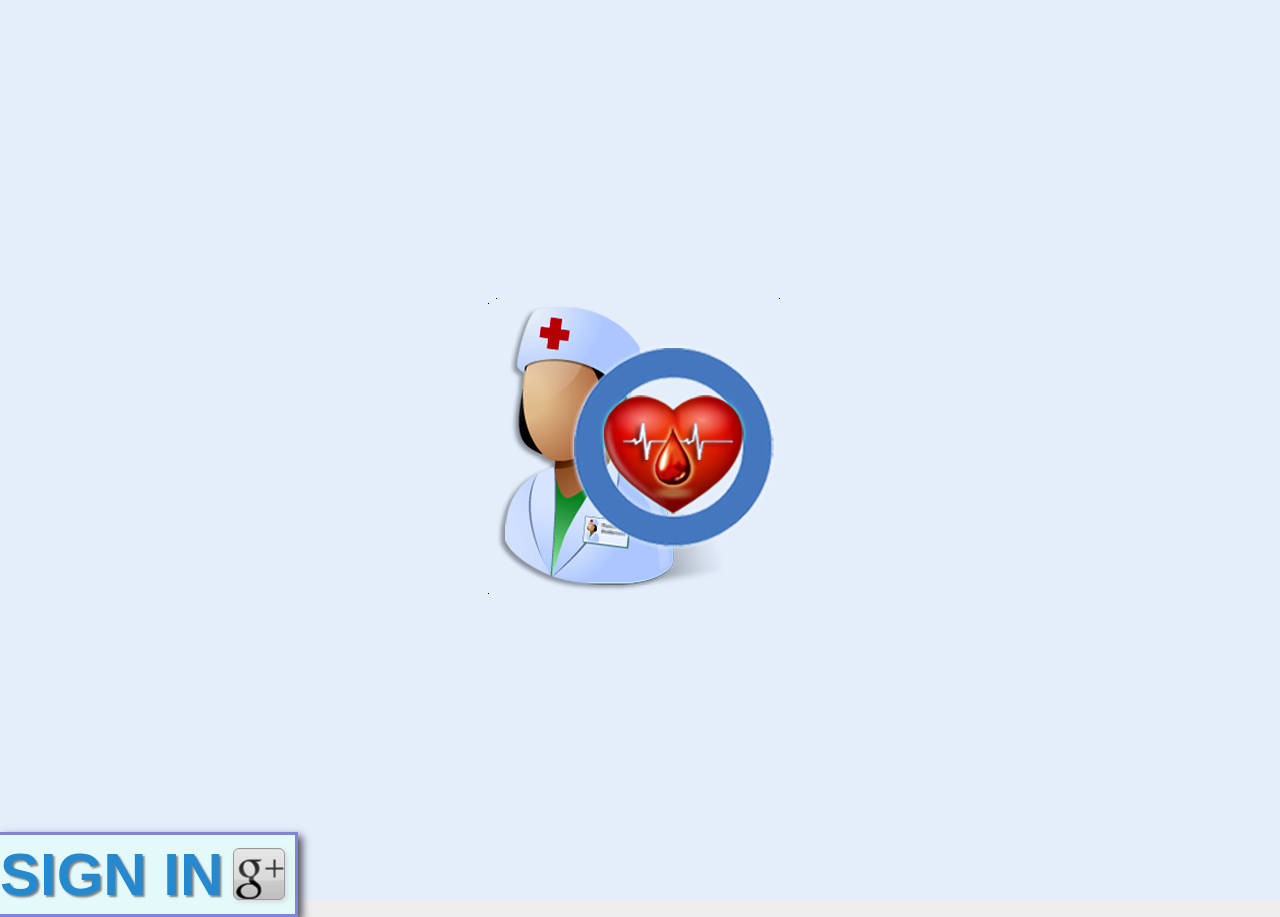
<file: assets/www/index.html>
<!DOCTYPE html>
<!--
    Licensed to the Apache Software Foundation (ASF) under one
    or more contributor license agreements.  See the NOTICE file
    distributed with this work for additional information
    regarding copyright ownership.  The ASF licenses this file
    to you under the Apache License, Version 2.0 (the
    "License"); you may not use this file except in compliance
    with the License.  You may obtain a copy of the License at

    http://www.apache.org/licenses/LICENSE-2.0

    Unless required by applicable law or agreed to in writing,
    software distributed under the License is distributed on an
    "AS IS" BASIS, WITHOUT WARRANTIES OR CONDITIONS OF ANY
     KIND, either express or implied.  See the License for the
    specific language governing permissions and limitations
    under the License.
-->
<html ng-app="sampleApp">
<head>
<meta charset="utf-8" />
<meta name="format-detection" content="telephone=no" />
<meta name="viewport"
	content="user-scalable=no, initial-scale=1, maximum-scale=1, minimum-scale=1, width=device-width, height=device-height, target-densitydpi=device-dpi" />

<title>Diabetes Tracker</title>

<link rel="stylesheet" type="text/css" href="css/styles.css" />
<link rel="stylesheet" type="text/css" href="css/animate.css" />
<link rel="stylesheet" type="text/css" href="css/magic.css" />
<link rel="stylesheet" href="css/idangerous.swiper.css">
<link rel="stylesheet" href="css/jquery.mobile-1.3.2.css">
<link rel="stylesheet" href="css/jquery.mobile.theme-1.3.2.css">
<link rel="stylesheet" href="css/jquery.datetimepicker.css"/>
<link rel="stylesheet" href="css/jquery.jqChart.css"/>

<!-- <link rel="stylesheet" href="http://code.jquery.com/mobile/1.3.2/jquery.mobile-1.3.2.min.css" />
<script src="http://code.jquery.com/jquery-1.9.1.min.js"></script>
<script src="http://code.jquery.com/mobile/1.3.2/jquery.mobile-1.3.2.min.js"></script> -->

</head>
<body>
	<div class="apps" ng-view></div>
	

	<script src="js/jquery-1.10.2.js"></script>
	<script src="js/jquery.mobile-1.3.2.js"></script>
	<script src="js/jquery.datetimepicker.js"></script>
	<script src="js/jquery.jqChart.min.js"></script>
	<script src="js/angular.js"></script>
	<script src="js/angular-route.js"></script>
	<script src="js/idangerous.swiper-2.3.js"></script>
	<script src="phonegap.js"></script>
	<script src="js/main.js"></script>
	<script src="js/templates.js"></script>
	
	<!-- <script type="text/javascript" src="https://www.google.com/jsapi"></script> -->
	
	<script type="text/javascript">
		/* google.load('visualization', '1.0', {'packages':['corechart']});
	 	google.setOnLoadCallback(function() {
	        angular.bootstrap(document.body, ['sampleApp']);
	    }); */
	   
    	$.mobile.ajaxEnabled = false;
        $.mobile.hashListeningEnabled = false;
        $.mobile.linkBindingEnabled = false;

		app.initialize();
	</script>	
	
</body>
</html>
</file>
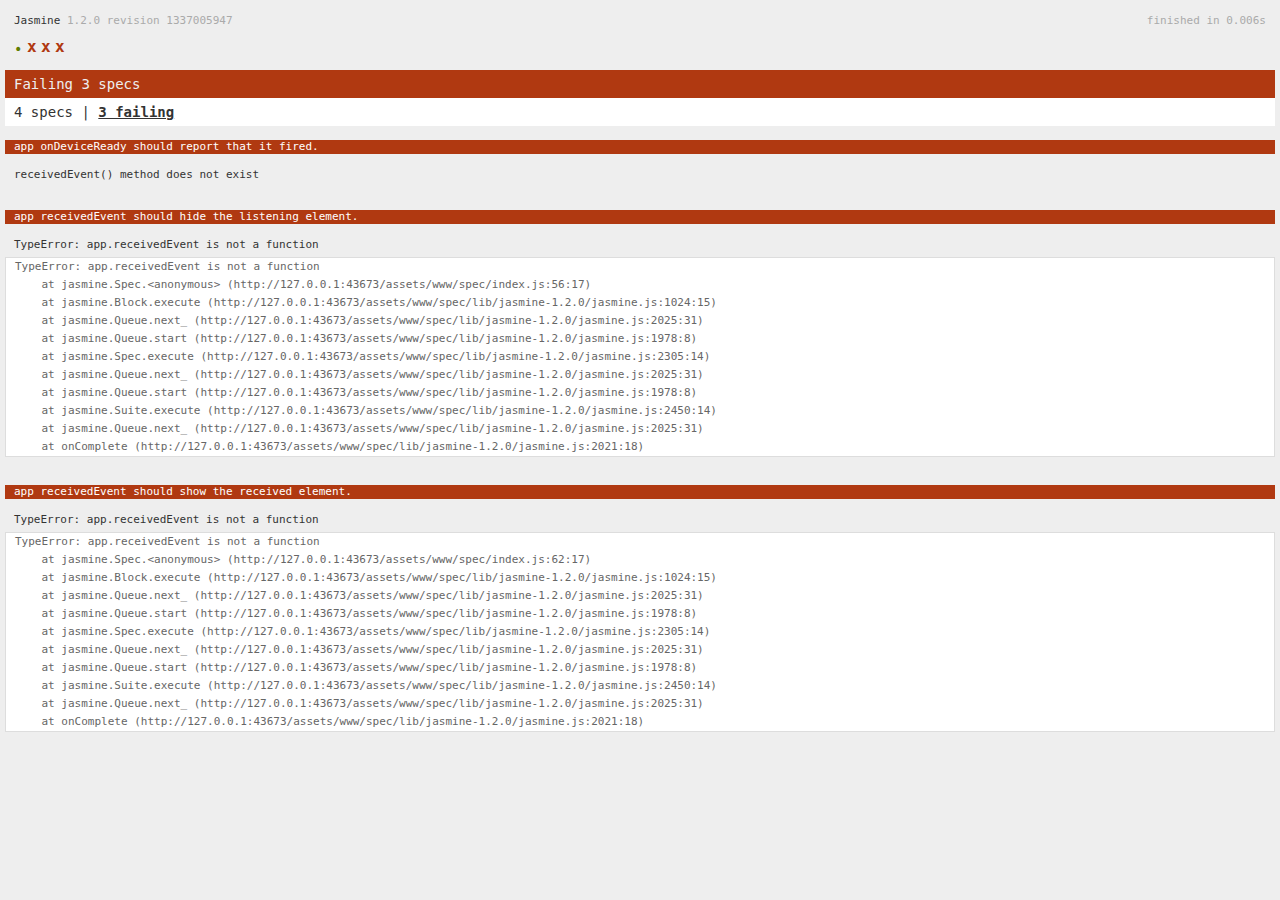
<file: assets/www/spec.html>
<!DOCTYPE html>
<!--
    Licensed to the Apache Software Foundation (ASF) under one
    or more contributor license agreements.  See the NOTICE file
    distributed with this work for additional information
    regarding copyright ownership.  The ASF licenses this file
    to you under the Apache License, Version 2.0 (the
    "License"); you may not use this file except in compliance
    with the License.  You may obtain a copy of the License at

    http://www.apache.org/licenses/LICENSE-2.0

    Unless required by applicable law or agreed to in writing,
    software distributed under the License is distributed on an
    "AS IS" BASIS, WITHOUT WARRANTIES OR CONDITIONS OF ANY
     KIND, either express or implied.  See the License for the
    specific language governing permissions and limitations
    under the License.
-->
<html>
    <head>
        <title>Jasmine Spec Runner</title>

        <!-- jasmine source -->
        <link rel="shortcut icon" type="image/png" href="spec/lib/jasmine-1.2.0/jasmine_favicon.png">
        <link rel="stylesheet" type="text/css" href="spec/lib/jasmine-1.2.0/jasmine.css">
        <script type="text/javascript" src="spec/lib/jasmine-1.2.0/jasmine.js"></script>
        <script type="text/javascript" src="spec/lib/jasmine-1.2.0/jasmine-html.js"></script>

        <!-- include source files here... -->
        <script type="text/javascript" src="js/index.js"></script>

        <!-- include spec files here... -->
        <script type="text/javascript" src="spec/helper.js"></script>
        <script type="text/javascript" src="spec/index.js"></script>

        <script type="text/javascript">
            (function() {
                var jasmineEnv = jasmine.getEnv();
                jasmineEnv.updateInterval = 1000;

                var htmlReporter = new jasmine.HtmlReporter();

                jasmineEnv.addReporter(htmlReporter);

                jasmineEnv.specFilter = function(spec) {
                    return htmlReporter.specFilter(spec);
                };

                var currentWindowOnload = window.onload;

                window.onload = function() {
                    if (currentWindowOnload) {
                        currentWindowOnload();
                    }
                    execJasmine();
                };

                function execJasmine() {
                    jasmineEnv.execute();
                }
            })();
        </script>
    </head>
    <body>
        <div id="stage" style="display:none;"></div>
    </body>
</html>
</file>
<file: assets/www/css/styles.css>
* {
    -webkit-tap-highlight-color: rgba(0,0,0,0); /* make transparent link selection, adjust last value opacity 0 to 1.0 */
}

body {
    -webkit-touch-callout: none;                /* prevent callout to copy image, etc when tap to hold */
    -webkit-text-size-adjust: none;             /* prevent webkit from resizing text to fit */
    -webkit-user-select: none;                  /* prevent copy paste, to allow, change 'none' to 'text' */
    background-color:#E4E4E4;
    background-image:linear-gradient(top, #A7A7A7 0%, #E4E4E4 51%);
    background-image:-webkit-linear-gradient(top, #A7A7A7 0%, #E4E4E4 51%);
    background-image:-ms-linear-gradient(top, #A7A7A7 0%, #E4E4E4 51%);
    background-image:-webkit-gradient(
        linear,
        left top,
        left bottom,
        color-stop(0, #A7A7A7),
        color-stop(0.51, #E4E4E4)
    );
    background-attachment:fixed;
    font-family:'HelveticaNeue-Light', 'HelveticaNeue', Helvetica, Arial, sans-serif;
    font-size:12px;
    height:100%;
    margin:0px;
    padding:0px;
    width:100%;
}

.loading_popup{
	width: 100%;
	height: 100%;
	position: absolute;
	z-index: 10000;
	top: 0;
	background: rgba(0,0,0,.75);
}

.heart_pumping{
	height: 100%;
	background: url("images/heart-icon.png") no-repeat center;
	background-size: 100px;
	-webkit-animation-iteration-count: infinite;
	opacity: 0.65;
	color: white;
	text-align: center;
	line-height: 62em;
}

div.ui-input-text input.ui-input-text{
	padding: 0.25em 0!important;
}

.ui-input-search, div.ui-input-text{
	margin: 0.25em 0!important;
}

table{
	width: 100% !important;
}

input[type="radio"]{
	display: none;
}

.btn_block .ui-btn{
	border-radius: 10px !important;
	float: right;
}

.capt{	
	text-transform: capitalize;
}

.full_width{
	width: 100%;
}

.clear{
	clear: both;
}

.left{
	float: left;
}

.right{
	float: right;
}

.txt_left{
	text-align: left;
}

.inline_blk{
	display: inline-block;
}

.pagination{
	width: 100%;
	height: 10px;
	left: 0;
	bottom: 4px;
	position: absolute;
	text-align: center;
	z-index: 2000;
}

.tabs .swiper-pagination-switch {
	border-radius: 0 !important;
	width: 33%;
}

.tabs .swiper-slide{	
	font-weight: normal !important;
	text-shadow: 1px 1px 1px black;
}

.tabs .swiper-slide-active{
	color: white !important;
	text-shadow: 2px 2px 2px black !important;
	font-weight: bold !important;	
}

.tabs{	
	background: #87AADE;
	border-bottom: 4px solid #007FFF;
	height: 50px;
}

.home_wrapper{
	width: 100%;
	height: 100%;
	background-size: 100%;
	background: url("../img/app_icon_big.9.png") center no-repeat;
	background-color: #e4eefa;
}

.login_btn_holder{
	float: left;
	padding-top:5px;
	margin-top: 65%;
	border: 3px solid #8284db;
	border-left: none;
	box-shadow: 4px 4px 8px #4b4b4b;
	-webkit-box-shadow: 4px 4px 8px #4b4b4b;
	background: #e4fafa;
}

.login_btn{	
	text-decoration: none;
	font-size: 5em;
	text-shadow: 2px 2px 2px gray;
}

.login_txt{
	float: left;
}

.google_logo{
	width: 50px;
	height: 50px;
	display: inline-block;
	margin: 8px 10px 0 10px;
	border: 1px solid #999;
	border-radius:6px;
	background-size: 50px;
	background: url("../img/google.png") center no-repeat;
	box-shadow: 2px 2px 5px #d7d7d7;
	-webkit-box-shadow: 2px 2px 5px #d7d7d7;
	-webkit-animation-duration: 2s;
    -webkit-animation-delay: 0s;
    -webkit-animation-iteration-count: infinite;
}

.tab span{
	line-height: 50px;
}

.screen-one, .tab-one, .screen-two, .tab-two, .screen-three, .tab-three{
	text-align: center;
}

.ui-collapsible-content{
	padding: 0 .5em .5em .5em!important;	
}

.ui-collapsible-set, .ui-collapsible{
	padding: 0 5%;
}

.ui-collapsible{
	border: 1px solid #007FFF;
}

.details_wrapper{
	padding: 5%;
	height: 85%;	
}

.details_table{
	width: 100%;
	/* height: 50%;
	border: 2px solid #87AADE; */
	border: 1px solid #fff;
	box-shadow: 0 0 15px #999;
	-webkit-box-shadow: 0 0 15px #999;
	background: #F0F8FF;
	text-transform:capitalize;
}

.photo{
	width: 175px;
	height: 175px;
	background-size: 100%;
	margin: 0 auto 1em auto;
	border: 1px solid #fff;
	box-shadow: 0px 0px 15px #999;
	background-size: cover;
	-webkit-box-shadow: 0px 0px 15px #999;
	z-index: 10000;
}

.edit_photo{
	margin: -2.8em auto .9em auto;
	background: rgba(125, 125, 125, .55);
	padding: .35em 0;
	width: 175px;
	color: white;
	text-shadow: 1px 1px 1px black;
	border: 1px solid white;
}

.male_avatar{
	background: url("images/avatar_male.png") no-repeat center;
}

.female_avatar{
	background: url("images/avatar_female.png") no-repeat center;
}

.details_table{	
	-webkit-animation-duration: 2s;
    -webkit-animation-delay: 1s;
    -webkit-animation-iteration-count: 1;
}

.details_table td{
	text-align: left;
	padding: .5em;
	word-break: break-word;
	font-size: 1em !important;
	text-shadow: 1px 1px 1px #fff;
}

table td:nth-child(1){
	color: #7CAAE2;
}

.settings_table td{
	text-align: left;
	word-break: break-word;
	font-size: 1em !important;
}

.settings_table .ui-field-contain{
	margin: 0 !important;
	padding: 0 !important;
}

.settings_table .btn_block div{
	width: 100%;
} 

.td_label{
	width: 30%;
	text-align: left;
}

.save_pat_dtls{
	width: 100px;
	float: right;
	border: 2px solid #ccc;
	border-radius: 10px;
	padding: 8px 0;
	font-size: 14px;
	background: linear-gradient( #fff , #f1f1f1);
	background: -webkit-gradient(linear, left top, left bottom, from( #fff /*{c-bup-background-start}*/), to( #f1f1f1 /*{c-bup-background-end}*/));
	background: -webkit-linear-gradient( #fff /*{c-bup-background-start}*/, #f1f1f1 /*{c-bup-background-end}*/);
	background: -moz-linear-gradient( #fff /*{c-bup-background-start}*/, #f1f1f1 /*{c-bup-background-end}*/);
	background: -ms-linear-gradient( #fff /*{c-bup-background-start}*/, #f1f1f1 /*{c-bup-background-end}*/);
	background: -o-linear-gradient( #fff /*{c-bup-background-start}*/, #f1f1f1 /*{c-bup-background-end}*/);
}

.note{
	font-size: .75em;
	color: #707070;
	text-align: left;
}

.rprt_title.note{
	font-weight: bold;
	text-align: center;
}

#hour_field input{
	width: 100%;
}

.thirty_width{
	width: 35%;
	min-width: 5em;
}

.jqChart{
	box-shadow: 0 0 15px #999;
	-webkit-box-shadow: 0 0 20px #ccc;
}

.add_btn {
	margin-right: 1em !important;
	margin-top: 1em !important;
}

.save_user a{
	text-decoration: none;
	color: black;
	text-align: center;
}
</file>
<file: assets/www/css/magic.css>
body {
  -webkit-backface-visibility: hidden;
  -moz-backface-visibility: hidden;
  -ms-backface-visibility: hidden;
  -o-backface-visibility: hidden;
  backface-visibility: hidden;
}
.magictime {
  -webkit-animation-duration: 1s;
  -moz-animation-duration: 1s;
  -ms-animation-duration: 1s;
  -o-animation-duration: 1s;
  animation-duration: 1s;
  -webkit-animation-fill-mode: both;
  -moz-animation-fill-mode: both;
  -ms-animation-fill-mode: both;
  -o-animation-fill-mode: both;
  animation-fill-mode: both;
}
.magic {
  -webkit-animation-name: magic;
  -moz-animation-name: magic;
  -ms-animation-name: magic;
  -o-animation-name: magic;
  animation-name: magic;
}
.openDownLeft {
  -webkit-animation-name: openDownLeft;
  -moz-animation-name: openDownLeft;
  -ms-animation-name: openDownLeft;
  -o-animation-name: openDownLeft;
  animation-name: openDownLeft;
}
.openDownRight {
  -webkit-animation-name: openDownRight;
  -moz-animation-name: openDownRight;
  -ms-animation-name: openDownRight;
  -o-animation-name: openDownRight;
  animation-name: openDownRight;
}
.openUpLeft {
  -webkit-animation-name: openUpLeft;
  -moz-animation-name: openUpLeft;
  -ms-animation-name: openUpLeft;
  -o-animation-name: openUpLeft;
  animation-name: openUpLeft;
}
.openUpRight {
  -webkit-animation-name: openUpRight;
  -moz-animation-name: openUpRight;
  -ms-animation-name: openUpRight;
  -o-animation-name: openUpRight;
  animation-name: openUpRight;
}
.openDownLeftReturn {
  -webkit-animation-name: openDownLeftReturn;
  -moz-animation-name: openDownLeftReturn;
  -ms-animation-name: openDownLeftReturn;
  -o-animation-name: openDownLeftReturn;
  animation-name: openDownLeftReturn;
}
.openDownRightReturn {
  -webkit-animation-name: openDownRightReturn;
  -moz-animation-name: openDownRightReturn;
  -ms-animation-name: openDownRightReturn;
  -o-animation-name: openDownRightReturn;
  animation-name: openDownRightReturn;
}
.openUpLeftReturn {
  -webkit-animation-name: openUpLeftReturn;
  -moz-animation-name: openUpLeftReturn;
  -ms-animation-name: openUpLeftReturn;
  -o-animation-name: openUpLeftReturn;
  animation-name: openUpLeftReturn;
}
.openUpRightReturn {
  -webkit-animation-name: openUpRightReturn;
  -moz-animation-name: openUpRightReturn;
  -ms-animation-name: openUpRightReturn;
  -o-animation-name: openUpRightReturn;
  animation-name: openUpRightReturn;
}
.openDownLeftOut {
  -webkit-animation-name: openDownLeftOut;
  -moz-animation-name: openDownLeftOut;
  -ms-animation-name: openDownLeftOut;
  -o-animation-name: openDownLeftOut;
  animation-name: openDownLeftOut;
}
.openDownRightOut {
  -webkit-animation-name: openDownRightOut;
  -moz-animation-name: openDownRightOut;
  -ms-animation-name: openDownRightOut;
  -o-animation-name: openDownRightOut;
  animation-name: openDownRightOut;
}
.openUpLeftOut {
  -webkit-animation-name: openUpLeftOut;
  -moz-animation-name: openUpLeftOut;
  -ms-animation-name: openUpLeftOut;
  -o-animation-name: openUpLeftOut;
  animation-name: openUpLeftOut;
}
.openUpRightOut {
  -webkit-animation-name: openUpRightOut;
  -moz-animation-name: openUpRightOut;
  -ms-animation-name: openUpRightOut;
  -o-animation-name: openUpRightOut;
  animation-name: openUpRightOut;
}
.perspectiveDown {
  -webkit-backface-visibility: visible !important;
  -moz-backface-visibility: visible !important;
  -ms-backface-visibility: visible !important;
  -o-backface-visibility: visible !important;
  backface-visibility: visible !important;
  -webkit-animation-name: perspectiveDown;
  -moz-animation-name: perspectiveDown;
  -ms-animation-name: perspectiveDown;
  -o-animation-name: perspectiveDown;
  animation-name: perspectiveDown;
}
.perspectiveLeft {
  -webkit-backface-visibility: visible !important;
  -moz-backface-visibility: visible !important;
  -ms-backface-visibility: visible !important;
  -o-backface-visibility: visible !important;
  backface-visibility: visible !important;
  -webkit-animation-name: perspectiveLeft;
  -moz-animation-name: perspectiveLeft;
  -ms-animation-name: perspectiveLeft;
  -o-animation-name: perspectiveLeft;
  animation-name: perspectiveLeft;
}
.perspectiveRight {
  -webkit-backface-visibility: visible !important;
  -moz-backface-visibility: visible !important;
  -ms-backface-visibility: visible !important;
  -o-backface-visibility: visible !important;
  backface-visibility: visible !important;
  -webkit-animation-name: perspectiveRight;
  -moz-animation-name: perspectiveRight;
  -ms-animation-name: perspectiveRight;
  -o-animation-name: perspectiveRight;
  animation-name: perspectiveRight;
}
.perspectiveUp {
  -webkit-backface-visibility: visible !important;
  -moz-backface-visibility: visible !important;
  -ms-backface-visibility: visible !important;
  -o-backface-visibility: visible !important;
  backface-visibility: visible !important;
  -webkit-animation-name: perspectiveUp;
  -moz-animation-name: perspectiveUp;
  -ms-animation-name: perspectiveUp;
  -o-animation-name: perspectiveUp;
  animation-name: perspectiveUp;
}
.perspectiveDownReturn {
  -webkit-backface-visibility: visible !important;
  -moz-backface-visibility: visible !important;
  -ms-backface-visibility: visible !important;
  -o-backface-visibility: visible !important;
  backface-visibility: visible !important;
  -webkit-animation-name: perspectiveDownReturn;
  -moz-animation-name: perspectiveDownReturn;
  -ms-animation-name: perspectiveDownReturn;
  -o-animation-name: perspectiveDownReturn;
  animation-name: perspectiveDownReturn;
}
.perspectiveLeftReturn {
  -webkit-backface-visibility: visible !important;
  -moz-backface-visibility: visible !important;
  -ms-backface-visibility: visible !important;
  -o-backface-visibility: visible !important;
  backface-visibility: visible !important;
  -webkit-animation-name: perspectiveLeftReturn;
  -moz-animation-name: perspectiveLeftReturn;
  -ms-animation-name: perspectiveLeftReturn;
  -o-animation-name: perspectiveLeftReturn;
  animation-name: perspectiveLeftReturn;
}
.perspectiveRightReturn {
  -webkit-backface-visibility: visible !important;
  -moz-backface-visibility: visible !important;
  -ms-backface-visibility: visible !important;
  -o-backface-visibility: visible !important;
  backface-visibility: visible !important;
  -webkit-animation-name: perspectiveRightReturn;
  -moz-animation-name: perspectiveRightReturn;
  -ms-animation-name: perspectiveRightReturn;
  -o-animation-name: perspectiveRightReturn;
  animation-name: perspectiveRightReturn;
}
.perspectiveUpReturn {
  -webkit-backface-visibility: visible !important;
  -moz-backface-visibility: visible !important;
  -ms-backface-visibility: visible !important;
  -o-backface-visibility: visible !important;
  backface-visibility: visible !important;
  -webkit-animation-name: perspectiveUpReturn;
  -moz-animation-name: perspectiveUpReturn;
  -ms-animation-name: perspectiveUpReturn;
  -o-animation-name: perspectiveUpReturn;
  animation-name: perspectiveUpReturn;
}
.puffIn {
  -webkit-animation-name: puffIn;
  -moz-animation-name: puffIn;
  -ms-animation-name: puffIn;
  -o-animation-name: puffIn;
  animation-name: puffIn;
}
.puffOut {
  -webkit-animation-name: puffOut;
  -moz-animation-name: puffOut;
  -ms-animation-name: puffOut;
  -o-animation-name: puffOut;
  animation-name: puffOut;
}
.rotateDown {
  -webkit-backface-visibility: visible !important;
  -moz-backface-visibility: visible !important;
  -ms-backface-visibility: visible !important;
  -o-backface-visibility: visible !important;
  backface-visibility: visible !important;
  -webkit-animation-name: rotateDown;
  -moz-animation-name: rotateDown;
  -ms-animation-name: rotateDown;
  -o-animation-name: rotateDown;
  animation-name: rotateDown;
}
.rotateLeft {
  -webkit-backface-visibility: visible !important;
  -moz-backface-visibility: visible !important;
  -ms-backface-visibility: visible !important;
  -o-backface-visibility: visible !important;
  backface-visibility: visible !important;
  -webkit-animation-name: rotateLeft;
  -moz-animation-name: rotateLeft;
  -ms-animation-name: rotateLeft;
  -o-animation-name: rotateLeft;
  animation-name: rotateLeft;
}
.rotateRight {
  -webkit-backface-visibility: visible !important;
  -moz-backface-visibility: visible !important;
  -ms-backface-visibility: visible !important;
  -o-backface-visibility: visible !important;
  backface-visibility: visible !important;
  -webkit-animation-name: rotateRight;
  -moz-animation-name: rotateRight;
  -ms-animation-name: rotateRight;
  -o-animation-name: rotateRight;
  animation-name: rotateRight;
}
.rotateUp {
  -webkit-backface-visibility: visible !important;
  -moz-backface-visibility: visible !important;
  -ms-backface-visibility: visible !important;
  -o-backface-visibility: visible !important;
  backface-visibility: visible !important;
  -webkit-animation-name: rotateUp;
  -moz-animation-name: rotateUp;
  -ms-animation-name: rotateUp;
  -o-animation-name: rotateUp;
  animation-name: rotateUp;
}
.slideDown {
  -webkit-animation-name: slideDown;
  -moz-animation-name: slideDown;
  -ms-animation-name: slideDown;
  -o-animation-name: slideDown;
  animation-name: slideDown;
}
.slideLeft {
  -webkit-animation-name: slideLeft;
  -moz-animation-name: slideLeft;
  -ms-animation-name: slideLeft;
  -o-animation-name: slideLeft;
  animation-name: slideLeft;
}
.slideRight {
  -webkit-animation-name: slideRight;
  -moz-animation-name: slideRight;
  -ms-animation-name: slideRight;
  -o-animation-name: slideRight;
  animation-name: slideRight;
}
.slideUp {
  -webkit-animation-name: slideUp;
  -moz-animation-name: slideUp;
  -ms-animation-name: slideUp;
  -o-animation-name: slideUp;
  animation-name: slideUp;
}
.slideDownReturn {
  -webkit-animation-name: slideDownReturn;
  -moz-animation-name: slideDownReturn;
  -ms-animation-name: slideDownReturn;
  -o-animation-name: slideDownReturn;
  animation-name: slideDownReturn;
}
.slideLeftReturn {
  -webkit-animation-name: slideLeftReturn;
  -moz-animation-name: slideLeftReturn;
  -ms-animation-name: slideLeftReturn;
  -o-animation-name: slideLeftReturn;
  animation-name: slideLeftReturn;
}
.slideRightReturn {
  -webkit-animation-name: slideRightReturn;
  -moz-animation-name: slideRightReturn;
  -ms-animation-name: slideRightReturn;
  -o-animation-name: slideRightReturn;
  animation-name: slideRightReturn;
}
.slideUpReturn {
  -webkit-animation-name: slideUpReturn;
  -moz-animation-name: slideUpReturn;
  -ms-animation-name: slideUpReturn;
  -o-animation-name: slideUpReturn;
  animation-name: slideUpReturn;
}
.swap {
  -webkit-animation-name: swap;
  -moz-animation-name: swap;
  -ms-animation-name: swap;
  -o-animation-name: swap;
  animation-name: swap;
}
.twisterInDown {
  -webkit-animation-name: twisterInDown;
  -moz-animation-name: twisterInDown;
  -ms-animation-name: twisterInDown;
  -o-animation-name: twisterInDown;
  animation-name: twisterInDown;
}
.twisterInUp {
  -webkit-animation-name: twisterInUp;
  -moz-animation-name: twisterInUp;
  -ms-animation-name: twisterInUp;
  -o-animation-name: twisterInUp;
  animation-name: twisterInUp;
}
.vanishIn {
  -webkit-animation-name: vanishIn;
  -moz-animation-name: vanishIn;
  -ms-animation-name: vanishIn;
  -o-animation-name: vanishIn;
  animation-name: vanishIn;
}
.vanishOut {
  -webkit-animation-name: vanishOut;
  -moz-animation-name: vanishOut;
  -ms-animation-name: vanishOut;
  -o-animation-name: vanishOut;
  animation-name: vanishOut;
}
.swashOut {
  -webkit-animation-name: swashOut;
  -moz-animation-name: swashOut;
  -ms-animation-name: swashOut;
  -o-animation-name: swashOut;
  animation-name: swashOut;
}
.swashIn {
  -webkit-animation-name: swashIn;
  -moz-animation-name: swashIn;
  -ms-animation-name: swashIn;
  -o-animation-name: swashIn;
  animation-name: swashIn;
}
.foolishOut {
  -webkit-animation-name: foolishOut;
  -moz-animation-name: foolishOut;
  -ms-animation-name: foolishOut;
  -o-animation-name: foolishOut;
  animation-name: foolishOut;
}
.foolishIn {
  -webkit-animation-name: foolishIn;
  -moz-animation-name: foolishIn;
  -ms-animation-name: foolishIn;
  -o-animation-name: foolishIn;
  animation-name: foolishIn;
}
.holeOut {
  -webkit-animation-name: holeOut;
  -moz-animation-name: holeOut;
  -ms-animation-name: holeOut;
  -o-animation-name: holeOut;
  animation-name: holeOut;
}
.tinRightOut {
  -webkit-animation-name: tinRightOut;
  -moz-animation-name: tinRightOut;
  -ms-animation-name: tinRightOut;
  -o-animation-name: tinRightOut;
  animation-name: tinRightOut;
}
.tinLeftOut {
  -webkit-animation-name: tinLeftOut;
  -moz-animation-name: tinLeftOut;
  -ms-animation-name: tinLeftOut;
  -o-animation-name: tinLeftOut;
  animation-name: tinLeftOut;
}
.tinUpOut {
  -webkit-animation-name: tinUpOut;
  -moz-animation-name: tinUpOut;
  -ms-animation-name: tinUpOut;
  -o-animation-name: tinUpOut;
  animation-name: tinUpOut;
}
.tinDownOut {
  -webkit-animation-name: tinDownOut;
  -moz-animation-name: tinDownOut;
  -ms-animation-name: tinDownOut;
  -o-animation-name: tinDownOut;
  animation-name: tinDownOut;
}
.tinRightIn {
  -webkit-animation-name: tinRightIn;
  -moz-animation-name: tinRightIn;
  -ms-animation-name: tinRightIn;
  -o-animation-name: tinRightIn;
  animation-name: tinRightIn;
}
.tinLeftIn {
  -webkit-animation-name: tinLeftIn;
  -moz-animation-name: tinLeftIn;
  -ms-animation-name: tinLeftIn;
  -o-animation-name: tinLeftIn;
  animation-name: tinLeftIn;
}
.tinUpIn {
  -webkit-animation-name: tinUpIn;
  -moz-animation-name: tinUpIn;
  -ms-animation-name: tinUpIn;
  -o-animation-name: tinUpIn;
  animation-name: tinUpIn;
}
.tinDownIn {
  -webkit-animation-name: tinDownIn;
  -moz-animation-name: tinDownIn;
  -ms-animation-name: tinDownIn;
  -o-animation-name: tinDownIn;
  animation-name: tinDownIn;
}
.bombRightOut {
  -webkit-animation-name: bombRightOut;
  -moz-animation-name: bombRightOut;
  -ms-animation-name: bombRightOut;
  -o-animation-name: bombRightOut;
  animation-name: bombRightOut;
}
.bombLeftOut {
  -webkit-animation-name: bombLeftOut;
  -moz-animation-name: bombLeftOut;
  -ms-animation-name: bombLeftOut;
  -o-animation-name: bombLeftOut;
  animation-name: bombLeftOut;
}
@-moz-keyframes magic {
  0% {
    opacity: 1;
    -webkit-transform-origin: 100% 200%;
    -moz-transform-origin: 100% 200%;
    -ms-transform-origin: 100% 200%;
    -o-transform-origin: 100% 200%;
    transform-origin: 100% 200%;
    -webkit-transform: scale(1, 1) rotate(0deg);
    -moz-transform: scale(1, 1) rotate(0deg);
    -ms-transform: scale(1, 1) rotate(0deg);
    -o-transform: scale(1, 1) rotate(0deg);
    transform: scale(1, 1) rotate(0deg);
  }

  100% {
    opacity: 0;
    -webkit-transform-origin: 200% 500%;
    -moz-transform-origin: 200% 500%;
    -ms-transform-origin: 200% 500%;
    -o-transform-origin: 200% 500%;
    transform-origin: 200% 500%;
    -webkit-transform: scale(0, 0) rotate(270deg);
    -moz-transform: scale(0, 0) rotate(270deg);
    -ms-transform: scale(0, 0) rotate(270deg);
    -o-transform: scale(0, 0) rotate(270deg);
    transform: scale(0, 0) rotate(270deg);
  }
}
@-webkit-keyframes magic {
  0% {
    opacity: 1;
    -webkit-transform-origin: 100% 200%;
    -moz-transform-origin: 100% 200%;
    -ms-transform-origin: 100% 200%;
    -o-transform-origin: 100% 200%;
    transform-origin: 100% 200%;
    -webkit-transform: scale(1, 1) rotate(0deg);
    -moz-transform: scale(1, 1) rotate(0deg);
    -ms-transform: scale(1, 1) rotate(0deg);
    -o-transform: scale(1, 1) rotate(0deg);
    transform: scale(1, 1) rotate(0deg);
  }

  100% {
    opacity: 0;
    -webkit-transform-origin: 200% 500%;
    -moz-transform-origin: 200% 500%;
    -ms-transform-origin: 200% 500%;
    -o-transform-origin: 200% 500%;
    transform-origin: 200% 500%;
    -webkit-transform: scale(0, 0) rotate(270deg);
    -moz-transform: scale(0, 0) rotate(270deg);
    -ms-transform: scale(0, 0) rotate(270deg);
    -o-transform: scale(0, 0) rotate(270deg);
    transform: scale(0, 0) rotate(270deg);
  }
}
@-o-keyframes magic {
  0% {
    opacity: 1;
    -webkit-transform-origin: 100% 200%;
    -moz-transform-origin: 100% 200%;
    -ms-transform-origin: 100% 200%;
    -o-transform-origin: 100% 200%;
    transform-origin: 100% 200%;
    -webkit-transform: scale(1, 1) rotate(0deg);
    -moz-transform: scale(1, 1) rotate(0deg);
    -ms-transform: scale(1, 1) rotate(0deg);
    -o-transform: scale(1, 1) rotate(0deg);
    transform: scale(1, 1) rotate(0deg);
  }

  100% {
    opacity: 0;
    -webkit-transform-origin: 200% 500%;
    -moz-transform-origin: 200% 500%;
    -ms-transform-origin: 200% 500%;
    -o-transform-origin: 200% 500%;
    transform-origin: 200% 500%;
    -webkit-transform: scale(0, 0) rotate(270deg);
    -moz-transform: scale(0, 0) rotate(270deg);
    -ms-transform: scale(0, 0) rotate(270deg);
    -o-transform: scale(0, 0) rotate(270deg);
    transform: scale(0, 0) rotate(270deg);
  }
}
@-ms-keyframes magic {
  0% {
    opacity: 1;
    -webkit-transform-origin: 100% 200%;
    -moz-transform-origin: 100% 200%;
    -ms-transform-origin: 100% 200%;
    -o-transform-origin: 100% 200%;
    transform-origin: 100% 200%;
    -webkit-transform: scale(1, 1) rotate(0deg);
    -moz-transform: scale(1, 1) rotate(0deg);
    -ms-transform: scale(1, 1) rotate(0deg);
    -o-transform: scale(1, 1) rotate(0deg);
    transform: scale(1, 1) rotate(0deg);
  }

  100% {
    opacity: 0;
    -webkit-transform-origin: 200% 500%;
    -moz-transform-origin: 200% 500%;
    -ms-transform-origin: 200% 500%;
    -o-transform-origin: 200% 500%;
    transform-origin: 200% 500%;
    -webkit-transform: scale(0, 0) rotate(270deg);
    -moz-transform: scale(0, 0) rotate(270deg);
    -ms-transform: scale(0, 0) rotate(270deg);
    -o-transform: scale(0, 0) rotate(270deg);
    transform: scale(0, 0) rotate(270deg);
  }
}
@keyframes magic {
  0% {
    opacity: 1;
    -webkit-transform-origin: 100% 200%;
    -moz-transform-origin: 100% 200%;
    -ms-transform-origin: 100% 200%;
    -o-transform-origin: 100% 200%;
    transform-origin: 100% 200%;
    -webkit-transform: scale(1, 1) rotate(0deg);
    -moz-transform: scale(1, 1) rotate(0deg);
    -ms-transform: scale(1, 1) rotate(0deg);
    -o-transform: scale(1, 1) rotate(0deg);
    transform: scale(1, 1) rotate(0deg);
  }

  100% {
    opacity: 0;
    -webkit-transform-origin: 200% 500%;
    -moz-transform-origin: 200% 500%;
    -ms-transform-origin: 200% 500%;
    -o-transform-origin: 200% 500%;
    transform-origin: 200% 500%;
    -webkit-transform: scale(0, 0) rotate(270deg);
    -moz-transform: scale(0, 0) rotate(270deg);
    -ms-transform: scale(0, 0) rotate(270deg);
    -o-transform: scale(0, 0) rotate(270deg);
    transform: scale(0, 0) rotate(270deg);
  }
}
@-moz-keyframes openDownLeft {
  0% {
    -webkit-transform-origin: bottom left;
    -moz-transform-origin: bottom left;
    -ms-transform-origin: bottom left;
    -o-transform-origin: bottom left;
    transform-origin: bottom left;
    -webkit-transform: rotate(0deg);
    -moz-transform: rotate(0deg);
    -ms-transform: rotate(0deg);
    -o-transform: rotate(0deg);
    transform: rotate(0deg);
    -webkit-animation-timing-function: ease-out;
    -moz-animation-timing-function: ease-out;
    -ms-animation-timing-function: ease-out;
    -o-animation-timing-function: ease-out;
    animation-timing-function: ease-out;
  }

  100% {
    -webkit-transform-origin: bottom left;
    -moz-transform-origin: bottom left;
    -ms-transform-origin: bottom left;
    -o-transform-origin: bottom left;
    transform-origin: bottom left;
    -webkit-transform: rotate(-110deg);
    -moz-transform: rotate(-110deg);
    -ms-transform: rotate(-110deg);
    -o-transform: rotate(-110deg);
    transform: rotate(-110deg);
    -webkit-animation-timing-function: ease-in-out;
    -moz-animation-timing-function: ease-in-out;
    -ms-animation-timing-function: ease-in-out;
    -o-animation-timing-function: ease-in-out;
    animation-timing-function: ease-in-out;
  }
}
@-webkit-keyframes openDownLeft {
  0% {
    -webkit-transform-origin: bottom left;
    -moz-transform-origin: bottom left;
    -ms-transform-origin: bottom left;
    -o-transform-origin: bottom left;
    transform-origin: bottom left;
    -webkit-transform: rotate(0deg);
    -moz-transform: rotate(0deg);
    -ms-transform: rotate(0deg);
    -o-transform: rotate(0deg);
    transform: rotate(0deg);
    -webkit-animation-timing-function: ease-out;
    -moz-animation-timing-function: ease-out;
    -ms-animation-timing-function: ease-out;
    -o-animation-timing-function: ease-out;
    animation-timing-function: ease-out;
  }

  100% {
    -webkit-transform-origin: bottom left;
    -moz-transform-origin: bottom left;
    -ms-transform-origin: bottom left;
    -o-transform-origin: bottom left;
    transform-origin: bottom left;
    -webkit-transform: rotate(-110deg);
    -moz-transform: rotate(-110deg);
    -ms-transform: rotate(-110deg);
    -o-transform: rotate(-110deg);
    transform: rotate(-110deg);
    -webkit-animation-timing-function: ease-in-out;
    -moz-animation-timing-function: ease-in-out;
    -ms-animation-timing-function: ease-in-out;
    -o-animation-timing-function: ease-in-out;
    animation-timing-function: ease-in-out;
  }
}
@-o-keyframes openDownLeft {
  0% {
    -webkit-transform-origin: bottom left;
    -moz-transform-origin: bottom left;
    -ms-transform-origin: bottom left;
    -o-transform-origin: bottom left;
    transform-origin: bottom left;
    -webkit-transform: rotate(0deg);
    -moz-transform: rotate(0deg);
    -ms-transform: rotate(0deg);
    -o-transform: rotate(0deg);
    transform: rotate(0deg);
    -webkit-animation-timing-function: ease-out;
    -moz-animation-timing-function: ease-out;
    -ms-animation-timing-function: ease-out;
    -o-animation-timing-function: ease-out;
    animation-timing-function: ease-out;
  }

  100% {
    -webkit-transform-origin: bottom left;
    -moz-transform-origin: bottom left;
    -ms-transform-origin: bottom left;
    -o-transform-origin: bottom left;
    transform-origin: bottom left;
    -webkit-transform: rotate(-110deg);
    -moz-transform: rotate(-110deg);
    -ms-transform: rotate(-110deg);
    -o-transform: rotate(-110deg);
    transform: rotate(-110deg);
    -webkit-animation-timing-function: ease-in-out;
    -moz-animation-timing-function: ease-in-out;
    -ms-animation-timing-function: ease-in-out;
    -o-animation-timing-function: ease-in-out;
    animation-timing-function: ease-in-out;
  }
}
@-ms-keyframes openDownLeft {
  0% {
    -webkit-transform-origin: bottom left;
    -moz-transform-origin: bottom left;
    -ms-transform-origin: bottom left;
    -o-transform-origin: bottom left;
    transform-origin: bottom left;
    -webkit-transform: rotate(0deg);
    -moz-transform: rotate(0deg);
    -ms-transform: rotate(0deg);
    -o-transform: rotate(0deg);
    transform: rotate(0deg);
    -webkit-animation-timing-function: ease-out;
    -moz-animation-timing-function: ease-out;
    -ms-animation-timing-function: ease-out;
    -o-animation-timing-function: ease-out;
    animation-timing-function: ease-out;
  }

  100% {
    -webkit-transform-origin: bottom left;
    -moz-transform-origin: bottom left;
    -ms-transform-origin: bottom left;
    -o-transform-origin: bottom left;
    transform-origin: bottom left;
    -webkit-transform: rotate(-110deg);
    -moz-transform: rotate(-110deg);
    -ms-transform: rotate(-110deg);
    -o-transform: rotate(-110deg);
    transform: rotate(-110deg);
    -webkit-animation-timing-function: ease-in-out;
    -moz-animation-timing-function: ease-in-out;
    -ms-animation-timing-function: ease-in-out;
    -o-animation-timing-function: ease-in-out;
    animation-timing-function: ease-in-out;
  }
}
@keyframes openDownLeft {
  0% {
    -webkit-transform-origin: bottom left;
    -moz-transform-origin: bottom left;
    -ms-transform-origin: bottom left;
    -o-transform-origin: bottom left;
    transform-origin: bottom left;
    -webkit-transform: rotate(0deg);
    -moz-transform: rotate(0deg);
    -ms-transform: rotate(0deg);
    -o-transform: rotate(0deg);
    transform: rotate(0deg);
    -webkit-animation-timing-function: ease-out;
    -moz-animation-timing-function: ease-out;
    -ms-animation-timing-function: ease-out;
    -o-animation-timing-function: ease-out;
    animation-timing-function: ease-out;
  }

  100% {
    -webkit-transform-origin: bottom left;
    -moz-transform-origin: bottom left;
    -ms-transform-origin: bottom left;
    -o-transform-origin: bottom left;
    transform-origin: bottom left;
    -webkit-transform: rotate(-110deg);
    -moz-transform: rotate(-110deg);
    -ms-transform: rotate(-110deg);
    -o-transform: rotate(-110deg);
    transform: rotate(-110deg);
    -webkit-animation-timing-function: ease-in-out;
    -moz-animation-timing-function: ease-in-out;
    -ms-animation-timing-function: ease-in-out;
    -o-animation-timing-function: ease-in-out;
    animation-timing-function: ease-in-out;
  }
}
@-moz-keyframes openDownRight {
  0% {
    -webkit-transform-origin: bottom right;
    -moz-transform-origin: bottom right;
    -ms-transform-origin: bottom right;
    -o-transform-origin: bottom right;
    transform-origin: bottom right;
    -webkit-transform: rotate(0deg);
    -moz-transform: rotate(0deg);
    -ms-transform: rotate(0deg);
    -o-transform: rotate(0deg);
    transform: rotate(0deg);
    -webkit-animation-timing-function: ease-out;
    -moz-animation-timing-function: ease-out;
    -ms-animation-timing-function: ease-out;
    -o-animation-timing-function: ease-out;
    animation-timing-function: ease-out;
  }

  100% {
    -webkit-transform-origin: bottom right;
    -moz-transform-origin: bottom right;
    -ms-transform-origin: bottom right;
    -o-transform-origin: bottom right;
    transform-origin: bottom right;
    -webkit-transform: rotate(110deg);
    -moz-transform: rotate(110deg);
    -ms-transform: rotate(110deg);
    -o-transform: rotate(110deg);
    transform: rotate(110deg);
    -webkit-animation-timing-function: ease-in-out;
    -moz-animation-timing-function: ease-in-out;
    -ms-animation-timing-function: ease-in-out;
    -o-animation-timing-function: ease-in-out;
    animation-timing-function: ease-in-out;
  }
}
@-webkit-keyframes openDownRight {
  0% {
    -webkit-transform-origin: bottom right;
    -moz-transform-origin: bottom right;
    -ms-transform-origin: bottom right;
    -o-transform-origin: bottom right;
    transform-origin: bottom right;
    -webkit-transform: rotate(0deg);
    -moz-transform: rotate(0deg);
    -ms-transform: rotate(0deg);
    -o-transform: rotate(0deg);
    transform: rotate(0deg);
    -webkit-animation-timing-function: ease-out;
    -moz-animation-timing-function: ease-out;
    -ms-animation-timing-function: ease-out;
    -o-animation-timing-function: ease-out;
    animation-timing-function: ease-out;
  }

  100% {
    -webkit-transform-origin: bottom right;
    -moz-transform-origin: bottom right;
    -ms-transform-origin: bottom right;
    -o-transform-origin: bottom right;
    transform-origin: bottom right;
    -webkit-transform: rotate(110deg);
    -moz-transform: rotate(110deg);
    -ms-transform: rotate(110deg);
    -o-transform: rotate(110deg);
    transform: rotate(110deg);
    -webkit-animation-timing-function: ease-in-out;
    -moz-animation-timing-function: ease-in-out;
    -ms-animation-timing-function: ease-in-out;
    -o-animation-timing-function: ease-in-out;
    animation-timing-function: ease-in-out;
  }
}
@-o-keyframes openDownRight {
  0% {
    -webkit-transform-origin: bottom right;
    -moz-transform-origin: bottom right;
    -ms-transform-origin: bottom right;
    -o-transform-origin: bottom right;
    transform-origin: bottom right;
    -webkit-transform: rotate(0deg);
    -moz-transform: rotate(0deg);
    -ms-transform: rotate(0deg);
    -o-transform: rotate(0deg);
    transform: rotate(0deg);
    -webkit-animation-timing-function: ease-out;
    -moz-animation-timing-function: ease-out;
    -ms-animation-timing-function: ease-out;
    -o-animation-timing-function: ease-out;
    animation-timing-function: ease-out;
  }

  100% {
    -webkit-transform-origin: bottom right;
    -moz-transform-origin: bottom right;
    -ms-transform-origin: bottom right;
    -o-transform-origin: bottom right;
    transform-origin: bottom right;
    -webkit-transform: rotate(110deg);
    -moz-transform: rotate(110deg);
    -ms-transform: rotate(110deg);
    -o-transform: rotate(110deg);
    transform: rotate(110deg);
    -webkit-animation-timing-function: ease-in-out;
    -moz-animation-timing-function: ease-in-out;
    -ms-animation-timing-function: ease-in-out;
    -o-animation-timing-function: ease-in-out;
    animation-timing-function: ease-in-out;
  }
}
@-ms-keyframes openDownRight {
  0% {
    -webkit-transform-origin: bottom right;
    -moz-transform-origin: bottom right;
    -ms-transform-origin: bottom right;
    -o-transform-origin: bottom right;
    transform-origin: bottom right;
    -webkit-transform: rotate(0deg);
    -moz-transform: rotate(0deg);
    -ms-transform: rotate(0deg);
    -o-transform: rotate(0deg);
    transform: rotate(0deg);
    -webkit-animation-timing-function: ease-out;
    -moz-animation-timing-function: ease-out;
    -ms-animation-timing-function: ease-out;
    -o-animation-timing-function: ease-out;
    animation-timing-function: ease-out;
  }

  100% {
    -webkit-transform-origin: bottom right;
    -moz-transform-origin: bottom right;
    -ms-transform-origin: bottom right;
    -o-transform-origin: bottom right;
    transform-origin: bottom right;
    -webkit-transform: rotate(110deg);
    -moz-transform: rotate(110deg);
    -ms-transform: rotate(110deg);
    -o-transform: rotate(110deg);
    transform: rotate(110deg);
    -webkit-animation-timing-function: ease-in-out;
    -moz-animation-timing-function: ease-in-out;
    -ms-animation-timing-function: ease-in-out;
    -o-animation-timing-function: ease-in-out;
    animation-timing-function: ease-in-out;
  }
}
@keyframes openDownRight {
  0% {
    -webkit-transform-origin: bottom right;
    -moz-transform-origin: bottom right;
    -ms-transform-origin: bottom right;
    -o-transform-origin: bottom right;
    transform-origin: bottom right;
    -webkit-transform: rotate(0deg);
    -moz-transform: rotate(0deg);
    -ms-transform: rotate(0deg);
    -o-transform: rotate(0deg);
    transform: rotate(0deg);
    -webkit-animation-timing-function: ease-out;
    -moz-animation-timing-function: ease-out;
    -ms-animation-timing-function: ease-out;
    -o-animation-timing-function: ease-out;
    animation-timing-function: ease-out;
  }

  100% {
    -webkit-transform-origin: bottom right;
    -moz-transform-origin: bottom right;
    -ms-transform-origin: bottom right;
    -o-transform-origin: bottom right;
    transform-origin: bottom right;
    -webkit-transform: rotate(110deg);
    -moz-transform: rotate(110deg);
    -ms-transform: rotate(110deg);
    -o-transform: rotate(110deg);
    transform: rotate(110deg);
    -webkit-animation-timing-function: ease-in-out;
    -moz-animation-timing-function: ease-in-out;
    -ms-animation-timing-function: ease-in-out;
    -o-animation-timing-function: ease-in-out;
    animation-timing-function: ease-in-out;
  }
}
@-moz-keyframes openUpLeft {
  0% {
    -webkit-transform-origin: top left;
    -moz-transform-origin: top left;
    -ms-transform-origin: top left;
    -o-transform-origin: top left;
    transform-origin: top left;
    -webkit-transform: rotate(0deg);
    -moz-transform: rotate(0deg);
    -ms-transform: rotate(0deg);
    -o-transform: rotate(0deg);
    transform: rotate(0deg);
    -webkit-animation-timing-function: ease-out;
    -moz-animation-timing-function: ease-out;
    -ms-animation-timing-function: ease-out;
    -o-animation-timing-function: ease-out;
    animation-timing-function: ease-out;
  }

  100% {
    -webkit-transform-origin: top left;
    -moz-transform-origin: top left;
    -ms-transform-origin: top left;
    -o-transform-origin: top left;
    transform-origin: top left;
    -webkit-transform: rotate(110deg);
    -moz-transform: rotate(110deg);
    -ms-transform: rotate(110deg);
    -o-transform: rotate(110deg);
    transform: rotate(110deg);
    -webkit-animation-timing-function: ease-in-out;
    -moz-animation-timing-function: ease-in-out;
    -ms-animation-timing-function: ease-in-out;
    -o-animation-timing-function: ease-in-out;
    animation-timing-function: ease-in-out;
  }
}
@-webkit-keyframes openUpLeft {
  0% {
    -webkit-transform-origin: top left;
    -moz-transform-origin: top left;
    -ms-transform-origin: top left;
    -o-transform-origin: top left;
    transform-origin: top left;
    -webkit-transform: rotate(0deg);
    -moz-transform: rotate(0deg);
    -ms-transform: rotate(0deg);
    -o-transform: rotate(0deg);
    transform: rotate(0deg);
    -webkit-animation-timing-function: ease-out;
    -moz-animation-timing-function: ease-out;
    -ms-animation-timing-function: ease-out;
    -o-animation-timing-function: ease-out;
    animation-timing-function: ease-out;
  }

  100% {
    -webkit-transform-origin: top left;
    -moz-transform-origin: top left;
    -ms-transform-origin: top left;
    -o-transform-origin: top left;
    transform-origin: top left;
    -webkit-transform: rotate(110deg);
    -moz-transform: rotate(110deg);
    -ms-transform: rotate(110deg);
    -o-transform: rotate(110deg);
    transform: rotate(110deg);
    -webkit-animation-timing-function: ease-in-out;
    -moz-animation-timing-function: ease-in-out;
    -ms-animation-timing-function: ease-in-out;
    -o-animation-timing-function: ease-in-out;
    animation-timing-function: ease-in-out;
  }
}
@-o-keyframes openUpLeft {
  0% {
    -webkit-transform-origin: top left;
    -moz-transform-origin: top left;
    -ms-transform-origin: top left;
    -o-transform-origin: top left;
    transform-origin: top left;
    -webkit-transform: rotate(0deg);
    -moz-transform: rotate(0deg);
    -ms-transform: rotate(0deg);
    -o-transform: rotate(0deg);
    transform: rotate(0deg);
    -webkit-animation-timing-function: ease-out;
    -moz-animation-timing-function: ease-out;
    -ms-animation-timing-function: ease-out;
    -o-animation-timing-function: ease-out;
    animation-timing-function: ease-out;
  }

  100% {
    -webkit-transform-origin: top left;
    -moz-transform-origin: top left;
    -ms-transform-origin: top left;
    -o-transform-origin: top left;
    transform-origin: top left;
    -webkit-transform: rotate(110deg);
    -moz-transform: rotate(110deg);
    -ms-transform: rotate(110deg);
    -o-transform: rotate(110deg);
    transform: rotate(110deg);
    -webkit-animation-timing-function: ease-in-out;
    -moz-animation-timing-function: ease-in-out;
    -ms-animation-timing-function: ease-in-out;
    -o-animation-timing-function: ease-in-out;
    animation-timing-function: ease-in-out;
  }
}
@-ms-keyframes openUpLeft {
  0% {
    -webkit-transform-origin: top left;
    -moz-transform-origin: top left;
    -ms-transform-origin: top left;
    -o-transform-origin: top left;
    transform-origin: top left;
    -webkit-transform: rotate(0deg);
    -moz-transform: rotate(0deg);
    -ms-transform: rotate(0deg);
    -o-transform: rotate(0deg);
    transform: rotate(0deg);
    -webkit-animation-timing-function: ease-out;
    -moz-animation-timing-function: ease-out;
    -ms-animation-timing-function: ease-out;
    -o-animation-timing-function: ease-out;
    animation-timing-function: ease-out;
  }

  100% {
    -webkit-transform-origin: top left;
    -moz-transform-origin: top left;
    -ms-transform-origin: top left;
    -o-transform-origin: top left;
    transform-origin: top left;
    -webkit-transform: rotate(110deg);
    -moz-transform: rotate(110deg);
    -ms-transform: rotate(110deg);
    -o-transform: rotate(110deg);
    transform: rotate(110deg);
    -webkit-animation-timing-function: ease-in-out;
    -moz-animation-timing-function: ease-in-out;
    -ms-animation-timing-function: ease-in-out;
    -o-animation-timing-function: ease-in-out;
    animation-timing-function: ease-in-out;
  }
}
@keyframes openUpLeft {
  0% {
    -webkit-transform-origin: top left;
    -moz-transform-origin: top left;
    -ms-transform-origin: top left;
    -o-transform-origin: top left;
    transform-origin: top left;
    -webkit-transform: rotate(0deg);
    -moz-transform: rotate(0deg);
    -ms-transform: rotate(0deg);
    -o-transform: rotate(0deg);
    transform: rotate(0deg);
    -webkit-animation-timing-function: ease-out;
    -moz-animation-timing-function: ease-out;
    -ms-animation-timing-function: ease-out;
    -o-animation-timing-function: ease-out;
    animation-timing-function: ease-out;
  }

  100% {
    -webkit-transform-origin: top left;
    -moz-transform-origin: top left;
    -ms-transform-origin: top left;
    -o-transform-origin: top left;
    transform-origin: top left;
    -webkit-transform: rotate(110deg);
    -moz-transform: rotate(110deg);
    -ms-transform: rotate(110deg);
    -o-transform: rotate(110deg);
    transform: rotate(110deg);
    -webkit-animation-timing-function: ease-in-out;
    -moz-animation-timing-function: ease-in-out;
    -ms-animation-timing-function: ease-in-out;
    -o-animation-timing-function: ease-in-out;
    animation-timing-function: ease-in-out;
  }
}
@-moz-keyframes openUpRight {
  0% {
    -webkit-transform-origin: top right;
    -moz-transform-origin: top right;
    -ms-transform-origin: top right;
    -o-transform-origin: top right;
    transform-origin: top right;
    -webkit-transform: rotate(0deg);
    -moz-transform: rotate(0deg);
    -ms-transform: rotate(0deg);
    -o-transform: rotate(0deg);
    transform: rotate(0deg);
    -webkit-animation-timing-function: ease-out;
    -moz-animation-timing-function: ease-out;
    -ms-animation-timing-function: ease-out;
    -o-animation-timing-function: ease-out;
    animation-timing-function: ease-out;
  }

  100% {
    -webkit-transform-origin: top right;
    -moz-transform-origin: top right;
    -ms-transform-origin: top right;
    -o-transform-origin: top right;
    transform-origin: top right;
    -webkit-transform: rotate(-110deg);
    -moz-transform: rotate(-110deg);
    -ms-transform: rotate(-110deg);
    -o-transform: rotate(-110deg);
    transform: rotate(-110deg);
    -webkit-animation-timing-function: ease-in-out;
    -moz-animation-timing-function: ease-in-out;
    -ms-animation-timing-function: ease-in-out;
    -o-animation-timing-function: ease-in-out;
    animation-timing-function: ease-in-out;
  }
}
@-webkit-keyframes openUpRight {
  0% {
    -webkit-transform-origin: top right;
    -moz-transform-origin: top right;
    -ms-transform-origin: top right;
    -o-transform-origin: top right;
    transform-origin: top right;
    -webkit-transform: rotate(0deg);
    -moz-transform: rotate(0deg);
    -ms-transform: rotate(0deg);
    -o-transform: rotate(0deg);
    transform: rotate(0deg);
    -webkit-animation-timing-function: ease-out;
    -moz-animation-timing-function: ease-out;
    -ms-animation-timing-function: ease-out;
    -o-animation-timing-function: ease-out;
    animation-timing-function: ease-out;
  }

  100% {
    -webkit-transform-origin: top right;
    -moz-transform-origin: top right;
    -ms-transform-origin: top right;
    -o-transform-origin: top right;
    transform-origin: top right;
    -webkit-transform: rotate(-110deg);
    -moz-transform: rotate(-110deg);
    -ms-transform: rotate(-110deg);
    -o-transform: rotate(-110deg);
    transform: rotate(-110deg);
    -webkit-animation-timing-function: ease-in-out;
    -moz-animation-timing-function: ease-in-out;
    -ms-animation-timing-function: ease-in-out;
    -o-animation-timing-function: ease-in-out;
    animation-timing-function: ease-in-out;
  }
}
@-o-keyframes openUpRight {
  0% {
    -webkit-transform-origin: top right;
    -moz-transform-origin: top right;
    -ms-transform-origin: top right;
    -o-transform-origin: top right;
    transform-origin: top right;
    -webkit-transform: rotate(0deg);
    -moz-transform: rotate(0deg);
    -ms-transform: rotate(0deg);
    -o-transform: rotate(0deg);
    transform: rotate(0deg);
    -webkit-animation-timing-function: ease-out;
    -moz-animation-timing-function: ease-out;
    -ms-animation-timing-function: ease-out;
    -o-animation-timing-function: ease-out;
    animation-timing-function: ease-out;
  }

  100% {
    -webkit-transform-origin: top right;
    -moz-transform-origin: top right;
    -ms-transform-origin: top right;
    -o-transform-origin: top right;
    transform-origin: top right;
    -webkit-transform: rotate(-110deg);
    -moz-transform: rotate(-110deg);
    -ms-transform: rotate(-110deg);
    -o-transform: rotate(-110deg);
    transform: rotate(-110deg);
    -webkit-animation-timing-function: ease-in-out;
    -moz-animation-timing-function: ease-in-out;
    -ms-animation-timing-function: ease-in-out;
    -o-animation-timing-function: ease-in-out;
    animation-timing-function: ease-in-out;
  }
}
@-ms-keyframes openUpRight {
  0% {
    -webkit-transform-origin: top right;
    -moz-transform-origin: top right;
    -ms-transform-origin: top right;
    -o-transform-origin: top right;
    transform-origin: top right;
    -webkit-transform: rotate(0deg);
    -moz-transform: rotate(0deg);
    -ms-transform: rotate(0deg);
    -o-transform: rotate(0deg);
    transform: rotate(0deg);
    -webkit-animation-timing-function: ease-out;
    -moz-animation-timing-function: ease-out;
    -ms-animation-timing-function: ease-out;
    -o-animation-timing-function: ease-out;
    animation-timing-function: ease-out;
  }

  100% {
    -webkit-transform-origin: top right;
    -moz-transform-origin: top right;
    -ms-transform-origin: top right;
    -o-transform-origin: top right;
    transform-origin: top right;
    -webkit-transform: rotate(-110deg);
    -moz-transform: rotate(-110deg);
    -ms-transform: rotate(-110deg);
    -o-transform: rotate(-110deg);
    transform: rotate(-110deg);
    -webkit-animation-timing-function: ease-in-out;
    -moz-animation-timing-function: ease-in-out;
    -ms-animation-timing-function: ease-in-out;
    -o-animation-timing-function: ease-in-out;
    animation-timing-function: ease-in-out;
  }
}
@keyframes openUpRight {
  0% {
    -webkit-transform-origin: top right;
    -moz-transform-origin: top right;
    -ms-transform-origin: top right;
    -o-transform-origin: top right;
    transform-origin: top right;
    -webkit-transform: rotate(0deg);
    -moz-transform: rotate(0deg);
    -ms-transform: rotate(0deg);
    -o-transform: rotate(0deg);
    transform: rotate(0deg);
    -webkit-animation-timing-function: ease-out;
    -moz-animation-timing-function: ease-out;
    -ms-animation-timing-function: ease-out;
    -o-animation-timing-function: ease-out;
    animation-timing-function: ease-out;
  }

  100% {
    -webkit-transform-origin: top right;
    -moz-transform-origin: top right;
    -ms-transform-origin: top right;
    -o-transform-origin: top right;
    transform-origin: top right;
    -webkit-transform: rotate(-110deg);
    -moz-transform: rotate(-110deg);
    -ms-transform: rotate(-110deg);
    -o-transform: rotate(-110deg);
    transform: rotate(-110deg);
    -webkit-animation-timing-function: ease-in-out;
    -moz-animation-timing-function: ease-in-out;
    -ms-animation-timing-function: ease-in-out;
    -o-animation-timing-function: ease-in-out;
    animation-timing-function: ease-in-out;
  }
}
@-moz-keyframes openDownLeftReturn {
  0% {
    -webkit-transform-origin: bottom left;
    -moz-transform-origin: bottom left;
    -ms-transform-origin: bottom left;
    -o-transform-origin: bottom left;
    transform-origin: bottom left;
    -webkit-transform: rotate(-110deg);
    -moz-transform: rotate(-110deg);
    -ms-transform: rotate(-110deg);
    -o-transform: rotate(-110deg);
    transform: rotate(-110deg);
    -webkit-animation-timing-function: ease-in-out;
    -moz-animation-timing-function: ease-in-out;
    -ms-animation-timing-function: ease-in-out;
    -o-animation-timing-function: ease-in-out;
    animation-timing-function: ease-in-out;
  }

  100% {
    -webkit-transform-origin: bottom left;
    -moz-transform-origin: bottom left;
    -ms-transform-origin: bottom left;
    -o-transform-origin: bottom left;
    transform-origin: bottom left;
    -webkit-transform: rotate(0deg);
    -moz-transform: rotate(0deg);
    -ms-transform: rotate(0deg);
    -o-transform: rotate(0deg);
    transform: rotate(0deg);
    -webkit-animation-timing-function: ease-out;
    -moz-animation-timing-function: ease-out;
    -ms-animation-timing-function: ease-out;
    -o-animation-timing-function: ease-out;
    animation-timing-function: ease-out;
  }
}
@-webkit-keyframes openDownLeftReturn {
  0% {
    -webkit-transform-origin: bottom left;
    -moz-transform-origin: bottom left;
    -ms-transform-origin: bottom left;
    -o-transform-origin: bottom left;
    transform-origin: bottom left;
    -webkit-transform: rotate(-110deg);
    -moz-transform: rotate(-110deg);
    -ms-transform: rotate(-110deg);
    -o-transform: rotate(-110deg);
    transform: rotate(-110deg);
    -webkit-animation-timing-function: ease-in-out;
    -moz-animation-timing-function: ease-in-out;
    -ms-animation-timing-function: ease-in-out;
    -o-animation-timing-function: ease-in-out;
    animation-timing-function: ease-in-out;
  }

  100% {
    -webkit-transform-origin: bottom left;
    -moz-transform-origin: bottom left;
    -ms-transform-origin: bottom left;
    -o-transform-origin: bottom left;
    transform-origin: bottom left;
    -webkit-transform: rotate(0deg);
    -moz-transform: rotate(0deg);
    -ms-transform: rotate(0deg);
    -o-transform: rotate(0deg);
    transform: rotate(0deg);
    -webkit-animation-timing-function: ease-out;
    -moz-animation-timing-function: ease-out;
    -ms-animation-timing-function: ease-out;
    -o-animation-timing-function: ease-out;
    animation-timing-function: ease-out;
  }
}
@-o-keyframes openDownLeftReturn {
  0% {
    -webkit-transform-origin: bottom left;
    -moz-transform-origin: bottom left;
    -ms-transform-origin: bottom left;
    -o-transform-origin: bottom left;
    transform-origin: bottom left;
    -webkit-transform: rotate(-110deg);
    -moz-transform: rotate(-110deg);
    -ms-transform: rotate(-110deg);
    -o-transform: rotate(-110deg);
    transform: rotate(-110deg);
    -webkit-animation-timing-function: ease-in-out;
    -moz-animation-timing-function: ease-in-out;
    -ms-animation-timing-function: ease-in-out;
    -o-animation-timing-function: ease-in-out;
    animation-timing-function: ease-in-out;
  }

  100% {
    -webkit-transform-origin: bottom left;
    -moz-transform-origin: bottom left;
    -ms-transform-origin: bottom left;
    -o-transform-origin: bottom left;
    transform-origin: bottom left;
    -webkit-transform: rotate(0deg);
    -moz-transform: rotate(0deg);
    -ms-transform: rotate(0deg);
    -o-transform: rotate(0deg);
    transform: rotate(0deg);
    -webkit-animation-timing-function: ease-out;
    -moz-animation-timing-function: ease-out;
    -ms-animation-timing-function: ease-out;
    -o-animation-timing-function: ease-out;
    animation-timing-function: ease-out;
  }
}
@-ms-keyframes openDownLeftReturn {
  0% {
    -webkit-transform-origin: bottom left;
    -moz-transform-origin: bottom left;
    -ms-transform-origin: bottom left;
    -o-transform-origin: bottom left;
    transform-origin: bottom left;
    -webkit-transform: rotate(-110deg);
    -moz-transform: rotate(-110deg);
    -ms-transform: rotate(-110deg);
    -o-transform: rotate(-110deg);
    transform: rotate(-110deg);
    -webkit-animation-timing-function: ease-in-out;
    -moz-animation-timing-function: ease-in-out;
    -ms-animation-timing-function: ease-in-out;
    -o-animation-timing-function: ease-in-out;
    animation-timing-function: ease-in-out;
  }

  100% {
    -webkit-transform-origin: bottom left;
    -moz-transform-origin: bottom left;
    -ms-transform-origin: bottom left;
    -o-transform-origin: bottom left;
    transform-origin: bottom left;
    -webkit-transform: rotate(0deg);
    -moz-transform: rotate(0deg);
    -ms-transform: rotate(0deg);
    -o-transform: rotate(0deg);
    transform: rotate(0deg);
    -webkit-animation-timing-function: ease-out;
    -moz-animation-timing-function: ease-out;
    -ms-animation-timing-function: ease-out;
    -o-animation-timing-function: ease-out;
    animation-timing-function: ease-out;
  }
}
@keyframes openDownLeftReturn {
  0% {
    -webkit-transform-origin: bottom left;
    -moz-transform-origin: bottom left;
    -ms-transform-origin: bottom left;
    -o-transform-origin: bottom left;
    transform-origin: bottom left;
    -webkit-transform: rotate(-110deg);
    -moz-transform: rotate(-110deg);
    -ms-transform: rotate(-110deg);
    -o-transform: rotate(-110deg);
    transform: rotate(-110deg);
    -webkit-animation-timing-function: ease-in-out;
    -moz-animation-timing-function: ease-in-out;
    -ms-animation-timing-function: ease-in-out;
    -o-animation-timing-function: ease-in-out;
    animation-timing-function: ease-in-out;
  }

  100% {
    -webkit-transform-origin: bottom left;
    -moz-transform-origin: bottom left;
    -ms-transform-origin: bottom left;
    -o-transform-origin: bottom left;
    transform-origin: bottom left;
    -webkit-transform: rotate(0deg);
    -moz-transform: rotate(0deg);
    -ms-transform: rotate(0deg);
    -o-transform: rotate(0deg);
    transform: rotate(0deg);
    -webkit-animation-timing-function: ease-out;
    -moz-animation-timing-function: ease-out;
    -ms-animation-timing-function: ease-out;
    -o-animation-timing-function: ease-out;
    animation-timing-function: ease-out;
  }
}
@-moz-keyframes openDownRightReturn {
  0% {
    -webkit-transform-origin: bottom right;
    -moz-transform-origin: bottom right;
    -ms-transform-origin: bottom right;
    -o-transform-origin: bottom right;
    transform-origin: bottom right;
    -webkit-transform: rotate(110deg);
    -moz-transform: rotate(110deg);
    -ms-transform: rotate(110deg);
    -o-transform: rotate(110deg);
    transform: rotate(110deg);
    -webkit-animation-timing-function: ease-in-out;
    -moz-animation-timing-function: ease-in-out;
    -ms-animation-timing-function: ease-in-out;
    -o-animation-timing-function: ease-in-out;
    animation-timing-function: ease-in-out;
  }

  100% {
    -webkit-transform-origin: bottom right;
    -moz-transform-origin: bottom right;
    -ms-transform-origin: bottom right;
    -o-transform-origin: bottom right;
    transform-origin: bottom right;
    -webkit-transform: rotate(0deg);
    -moz-transform: rotate(0deg);
    -ms-transform: rotate(0deg);
    -o-transform: rotate(0deg);
    transform: rotate(0deg);
    -webkit-animation-timing-function: ease-out;
    -moz-animation-timing-function: ease-out;
    -ms-animation-timing-function: ease-out;
    -o-animation-timing-function: ease-out;
    animation-timing-function: ease-out;
  }
}
@-webkit-keyframes openDownRightReturn {
  0% {
    -webkit-transform-origin: bottom right;
    -moz-transform-origin: bottom right;
    -ms-transform-origin: bottom right;
    -o-transform-origin: bottom right;
    transform-origin: bottom right;
    -webkit-transform: rotate(110deg);
    -moz-transform: rotate(110deg);
    -ms-transform: rotate(110deg);
    -o-transform: rotate(110deg);
    transform: rotate(110deg);
    -webkit-animation-timing-function: ease-in-out;
    -moz-animation-timing-function: ease-in-out;
    -ms-animation-timing-function: ease-in-out;
    -o-animation-timing-function: ease-in-out;
    animation-timing-function: ease-in-out;
  }

  100% {
    -webkit-transform-origin: bottom right;
    -moz-transform-origin: bottom right;
    -ms-transform-origin: bottom right;
    -o-transform-origin: bottom right;
    transform-origin: bottom right;
    -webkit-transform: rotate(0deg);
    -moz-transform: rotate(0deg);
    -ms-transform: rotate(0deg);
    -o-transform: rotate(0deg);
    transform: rotate(0deg);
    -webkit-animation-timing-function: ease-out;
    -moz-animation-timing-function: ease-out;
    -ms-animation-timing-function: ease-out;
    -o-animation-timing-function: ease-out;
    animation-timing-function: ease-out;
  }
}
@-o-keyframes openDownRightReturn {
  0% {
    -webkit-transform-origin: bottom right;
    -moz-transform-origin: bottom right;
    -ms-transform-origin: bottom right;
    -o-transform-origin: bottom right;
    transform-origin: bottom right;
    -webkit-transform: rotate(110deg);
    -moz-transform: rotate(110deg);
    -ms-transform: rotate(110deg);
    -o-transform: rotate(110deg);
    transform: rotate(110deg);
    -webkit-animation-timing-function: ease-in-out;
    -moz-animation-timing-function: ease-in-out;
    -ms-animation-timing-function: ease-in-out;
    -o-animation-timing-function: ease-in-out;
    animation-timing-function: ease-in-out;
  }

  100% {
    -webkit-transform-origin: bottom right;
    -moz-transform-origin: bottom right;
    -ms-transform-origin: bottom right;
    -o-transform-origin: bottom right;
    transform-origin: bottom right;
    -webkit-transform: rotate(0deg);
    -moz-transform: rotate(0deg);
    -ms-transform: rotate(0deg);
    -o-transform: rotate(0deg);
    transform: rotate(0deg);
    -webkit-animation-timing-function: ease-out;
    -moz-animation-timing-function: ease-out;
    -ms-animation-timing-function: ease-out;
    -o-animation-timing-function: ease-out;
    animation-timing-function: ease-out;
  }
}
@-ms-keyframes openDownRightReturn {
  0% {
    -webkit-transform-origin: bottom right;
    -moz-transform-origin: bottom right;
    -ms-transform-origin: bottom right;
    -o-transform-origin: bottom right;
    transform-origin: bottom right;
    -webkit-transform: rotate(110deg);
    -moz-transform: rotate(110deg);
    -ms-transform: rotate(110deg);
    -o-transform: rotate(110deg);
    transform: rotate(110deg);
    -webkit-animation-timing-function: ease-in-out;
    -moz-animation-timing-function: ease-in-out;
    -ms-animation-timing-function: ease-in-out;
    -o-animation-timing-function: ease-in-out;
    animation-timing-function: ease-in-out;
  }

  100% {
    -webkit-transform-origin: bottom right;
    -moz-transform-origin: bottom right;
    -ms-transform-origin: bottom right;
    -o-transform-origin: bottom right;
    transform-origin: bottom right;
    -webkit-transform: rotate(0deg);
    -moz-transform: rotate(0deg);
    -ms-transform: rotate(0deg);
    -o-transform: rotate(0deg);
    transform: rotate(0deg);
    -webkit-animation-timing-function: ease-out;
    -moz-animation-timing-function: ease-out;
    -ms-animation-timing-function: ease-out;
    -o-animation-timing-function: ease-out;
    animation-timing-function: ease-out;
  }
}
@keyframes openDownRightReturn {
  0% {
    -webkit-transform-origin: bottom right;
    -moz-transform-origin: bottom right;
    -ms-transform-origin: bottom right;
    -o-transform-origin: bottom right;
    transform-origin: bottom right;
    -webkit-transform: rotate(110deg);
    -moz-transform: rotate(110deg);
    -ms-transform: rotate(110deg);
    -o-transform: rotate(110deg);
    transform: rotate(110deg);
    -webkit-animation-timing-function: ease-in-out;
    -moz-animation-timing-function: ease-in-out;
    -ms-animation-timing-function: ease-in-out;
    -o-animation-timing-function: ease-in-out;
    animation-timing-function: ease-in-out;
  }

  100% {
    -webkit-transform-origin: bottom right;
    -moz-transform-origin: bottom right;
    -ms-transform-origin: bottom right;
    -o-transform-origin: bottom right;
    transform-origin: bottom right;
    -webkit-transform: rotate(0deg);
    -moz-transform: rotate(0deg);
    -ms-transform: rotate(0deg);
    -o-transform: rotate(0deg);
    transform: rotate(0deg);
    -webkit-animation-timing-function: ease-out;
    -moz-animation-timing-function: ease-out;
    -ms-animation-timing-function: ease-out;
    -o-animation-timing-function: ease-out;
    animation-timing-function: ease-out;
  }
}
@-moz-keyframes openUpLeftReturn {
  0% {
    -webkit-transform-origin: top left;
    -moz-transform-origin: top left;
    -ms-transform-origin: top left;
    -o-transform-origin: top left;
    transform-origin: top left;
    -webkit-transform: rotate(110deg);
    -moz-transform: rotate(110deg);
    -ms-transform: rotate(110deg);
    -o-transform: rotate(110deg);
    transform: rotate(110deg);
    -webkit-animation-timing-function: ease-in-out;
    -moz-animation-timing-function: ease-in-out;
    -ms-animation-timing-function: ease-in-out;
    -o-animation-timing-function: ease-in-out;
    animation-timing-function: ease-in-out;
  }

  100% {
    -webkit-transform-origin: top left;
    -moz-transform-origin: top left;
    -ms-transform-origin: top left;
    -o-transform-origin: top left;
    transform-origin: top left;
    -webkit-transform: rotate(0deg);
    -moz-transform: rotate(0deg);
    -ms-transform: rotate(0deg);
    -o-transform: rotate(0deg);
    transform: rotate(0deg);
    -webkit-animation-timing-function: ease-out;
    -moz-animation-timing-function: ease-out;
    -ms-animation-timing-function: ease-out;
    -o-animation-timing-function: ease-out;
    animation-timing-function: ease-out;
  }
}
@-webkit-keyframes openUpLeftReturn {
  0% {
    -webkit-transform-origin: top left;
    -moz-transform-origin: top left;
    -ms-transform-origin: top left;
    -o-transform-origin: top left;
    transform-origin: top left;
    -webkit-transform: rotate(110deg);
    -moz-transform: rotate(110deg);
    -ms-transform: rotate(110deg);
    -o-transform: rotate(110deg);
    transform: rotate(110deg);
    -webkit-animation-timing-function: ease-in-out;
    -moz-animation-timing-function: ease-in-out;
    -ms-animation-timing-function: ease-in-out;
    -o-animation-timing-function: ease-in-out;
    animation-timing-function: ease-in-out;
  }

  100% {
    -webkit-transform-origin: top left;
    -moz-transform-origin: top left;
    -ms-transform-origin: top left;
    -o-transform-origin: top left;
    transform-origin: top left;
    -webkit-transform: rotate(0deg);
    -moz-transform: rotate(0deg);
    -ms-transform: rotate(0deg);
    -o-transform: rotate(0deg);
    transform: rotate(0deg);
    -webkit-animation-timing-function: ease-out;
    -moz-animation-timing-function: ease-out;
    -ms-animation-timing-function: ease-out;
    -o-animation-timing-function: ease-out;
    animation-timing-function: ease-out;
  }
}
@-o-keyframes openUpLeftReturn {
  0% {
    -webkit-transform-origin: top left;
    -moz-transform-origin: top left;
    -ms-transform-origin: top left;
    -o-transform-origin: top left;
    transform-origin: top left;
    -webkit-transform: rotate(110deg);
    -moz-transform: rotate(110deg);
    -ms-transform: rotate(110deg);
    -o-transform: rotate(110deg);
    transform: rotate(110deg);
    -webkit-animation-timing-function: ease-in-out;
    -moz-animation-timing-function: ease-in-out;
    -ms-animation-timing-function: ease-in-out;
    -o-animation-timing-function: ease-in-out;
    animation-timing-function: ease-in-out;
  }

  100% {
    -webkit-transform-origin: top left;
    -moz-transform-origin: top left;
    -ms-transform-origin: top left;
    -o-transform-origin: top left;
    transform-origin: top left;
    -webkit-transform: rotate(0deg);
    -moz-transform: rotate(0deg);
    -ms-transform: rotate(0deg);
    -o-transform: rotate(0deg);
    transform: rotate(0deg);
    -webkit-animation-timing-function: ease-out;
    -moz-animation-timing-function: ease-out;
    -ms-animation-timing-function: ease-out;
    -o-animation-timing-function: ease-out;
    animation-timing-function: ease-out;
  }
}
@-ms-keyframes openUpLeftReturn {
  0% {
    -webkit-transform-origin: top left;
    -moz-transform-origin: top left;
    -ms-transform-origin: top left;
    -o-transform-origin: top left;
    transform-origin: top left;
    -webkit-transform: rotate(110deg);
    -moz-transform: rotate(110deg);
    -ms-transform: rotate(110deg);
    -o-transform: rotate(110deg);
    transform: rotate(110deg);
    -webkit-animation-timing-function: ease-in-out;
    -moz-animation-timing-function: ease-in-out;
    -ms-animation-timing-function: ease-in-out;
    -o-animation-timing-function: ease-in-out;
    animation-timing-function: ease-in-out;
  }

  100% {
    -webkit-transform-origin: top left;
    -moz-transform-origin: top left;
    -ms-transform-origin: top left;
    -o-transform-origin: top left;
    transform-origin: top left;
    -webkit-transform: rotate(0deg);
    -moz-transform: rotate(0deg);
    -ms-transform: rotate(0deg);
    -o-transform: rotate(0deg);
    transform: rotate(0deg);
    -webkit-animation-timing-function: ease-out;
    -moz-animation-timing-function: ease-out;
    -ms-animation-timing-function: ease-out;
    -o-animation-timing-function: ease-out;
    animation-timing-function: ease-out;
  }
}
@keyframes openUpLeftReturn {
  0% {
    -webkit-transform-origin: top left;
    -moz-transform-origin: top left;
    -ms-transform-origin: top left;
    -o-transform-origin: top left;
    transform-origin: top left;
    -webkit-transform: rotate(110deg);
    -moz-transform: rotate(110deg);
    -ms-transform: rotate(110deg);
    -o-transform: rotate(110deg);
    transform: rotate(110deg);
    -webkit-animation-timing-function: ease-in-out;
    -moz-animation-timing-function: ease-in-out;
    -ms-animation-timing-function: ease-in-out;
    -o-animation-timing-function: ease-in-out;
    animation-timing-function: ease-in-out;
  }

  100% {
    -webkit-transform-origin: top left;
    -moz-transform-origin: top left;
    -ms-transform-origin: top left;
    -o-transform-origin: top left;
    transform-origin: top left;
    -webkit-transform: rotate(0deg);
    -moz-transform: rotate(0deg);
    -ms-transform: rotate(0deg);
    -o-transform: rotate(0deg);
    transform: rotate(0deg);
    -webkit-animation-timing-function: ease-out;
    -moz-animation-timing-function: ease-out;
    -ms-animation-timing-function: ease-out;
    -o-animation-timing-function: ease-out;
    animation-timing-function: ease-out;
  }
}
@-moz-keyframes openUpRightReturn {
  0% {
    -webkit-transform-origin: top right;
    -moz-transform-origin: top right;
    -ms-transform-origin: top right;
    -o-transform-origin: top right;
    transform-origin: top right;
    -webkit-transform: rotate(-110deg);
    -moz-transform: rotate(-110deg);
    -ms-transform: rotate(-110deg);
    -o-transform: rotate(-110deg);
    transform: rotate(-110deg);
    -webkit-animation-timing-function: ease-in-out;
    -moz-animation-timing-function: ease-in-out;
    -ms-animation-timing-function: ease-in-out;
    -o-animation-timing-function: ease-in-out;
    animation-timing-function: ease-in-out;
  }

  100% {
    -webkit-transform-origin: top right;
    -moz-transform-origin: top right;
    -ms-transform-origin: top right;
    -o-transform-origin: top right;
    transform-origin: top right;
    -webkit-transform: rotate(0deg);
    -moz-transform: rotate(0deg);
    -ms-transform: rotate(0deg);
    -o-transform: rotate(0deg);
    transform: rotate(0deg);
    -webkit-animation-timing-function: ease-out;
    -moz-animation-timing-function: ease-out;
    -ms-animation-timing-function: ease-out;
    -o-animation-timing-function: ease-out;
    animation-timing-function: ease-out;
  }
}
@-webkit-keyframes openUpRightReturn {
  0% {
    -webkit-transform-origin: top right;
    -moz-transform-origin: top right;
    -ms-transform-origin: top right;
    -o-transform-origin: top right;
    transform-origin: top right;
    -webkit-transform: rotate(-110deg);
    -moz-transform: rotate(-110deg);
    -ms-transform: rotate(-110deg);
    -o-transform: rotate(-110deg);
    transform: rotate(-110deg);
    -webkit-animation-timing-function: ease-in-out;
    -moz-animation-timing-function: ease-in-out;
    -ms-animation-timing-function: ease-in-out;
    -o-animation-timing-function: ease-in-out;
    animation-timing-function: ease-in-out;
  }

  100% {
    -webkit-transform-origin: top right;
    -moz-transform-origin: top right;
    -ms-transform-origin: top right;
    -o-transform-origin: top right;
    transform-origin: top right;
    -webkit-transform: rotate(0deg);
    -moz-transform: rotate(0deg);
    -ms-transform: rotate(0deg);
    -o-transform: rotate(0deg);
    transform: rotate(0deg);
    -webkit-animation-timing-function: ease-out;
    -moz-animation-timing-function: ease-out;
    -ms-animation-timing-function: ease-out;
    -o-animation-timing-function: ease-out;
    animation-timing-function: ease-out;
  }
}
@-o-keyframes openUpRightReturn {
  0% {
    -webkit-transform-origin: top right;
    -moz-transform-origin: top right;
    -ms-transform-origin: top right;
    -o-transform-origin: top right;
    transform-origin: top right;
    -webkit-transform: rotate(-110deg);
    -moz-transform: rotate(-110deg);
    -ms-transform: rotate(-110deg);
    -o-transform: rotate(-110deg);
    transform: rotate(-110deg);
    -webkit-animation-timing-function: ease-in-out;
    -moz-animation-timing-function: ease-in-out;
    -ms-animation-timing-function: ease-in-out;
    -o-animation-timing-function: ease-in-out;
    animation-timing-function: ease-in-out;
  }

  100% {
    -webkit-transform-origin: top right;
    -moz-transform-origin: top right;
    -ms-transform-origin: top right;
    -o-transform-origin: top right;
    transform-origin: top right;
    -webkit-transform: rotate(0deg);
    -moz-transform: rotate(0deg);
    -ms-transform: rotate(0deg);
    -o-transform: rotate(0deg);
    transform: rotate(0deg);
    -webkit-animation-timing-function: ease-out;
    -moz-animation-timing-function: ease-out;
    -ms-animation-timing-function: ease-out;
    -o-animation-timing-function: ease-out;
    animation-timing-function: ease-out;
  }
}
@-ms-keyframes openUpRightReturn {
  0% {
    -webkit-transform-origin: top right;
    -moz-transform-origin: top right;
    -ms-transform-origin: top right;
    -o-transform-origin: top right;
    transform-origin: top right;
    -webkit-transform: rotate(-110deg);
    -moz-transform: rotate(-110deg);
    -ms-transform: rotate(-110deg);
    -o-transform: rotate(-110deg);
    transform: rotate(-110deg);
    -webkit-animation-timing-function: ease-in-out;
    -moz-animation-timing-function: ease-in-out;
    -ms-animation-timing-function: ease-in-out;
    -o-animation-timing-function: ease-in-out;
    animation-timing-function: ease-in-out;
  }

  100% {
    -webkit-transform-origin: top right;
    -moz-transform-origin: top right;
    -ms-transform-origin: top right;
    -o-transform-origin: top right;
    transform-origin: top right;
    -webkit-transform: rotate(0deg);
    -moz-transform: rotate(0deg);
    -ms-transform: rotate(0deg);
    -o-transform: rotate(0deg);
    transform: rotate(0deg);
    -webkit-animation-timing-function: ease-out;
    -moz-animation-timing-function: ease-out;
    -ms-animation-timing-function: ease-out;
    -o-animation-timing-function: ease-out;
    animation-timing-function: ease-out;
  }
}
@keyframes openUpRightReturn {
  0% {
    -webkit-transform-origin: top right;
    -moz-transform-origin: top right;
    -ms-transform-origin: top right;
    -o-transform-origin: top right;
    transform-origin: top right;
    -webkit-transform: rotate(-110deg);
    -moz-transform: rotate(-110deg);
    -ms-transform: rotate(-110deg);
    -o-transform: rotate(-110deg);
    transform: rotate(-110deg);
    -webkit-animation-timing-function: ease-in-out;
    -moz-animation-timing-function: ease-in-out;
    -ms-animation-timing-function: ease-in-out;
    -o-animation-timing-function: ease-in-out;
    animation-timing-function: ease-in-out;
  }

  100% {
    -webkit-transform-origin: top right;
    -moz-transform-origin: top right;
    -ms-transform-origin: top right;
    -o-transform-origin: top right;
    transform-origin: top right;
    -webkit-transform: rotate(0deg);
    -moz-transform: rotate(0deg);
    -ms-transform: rotate(0deg);
    -o-transform: rotate(0deg);
    transform: rotate(0deg);
    -webkit-animation-timing-function: ease-out;
    -moz-animation-timing-function: ease-out;
    -ms-animation-timing-function: ease-out;
    -o-animation-timing-function: ease-out;
    animation-timing-function: ease-out;
  }
}
@-moz-keyframes openDownLeftOut {
  0% {
    opacity: 1;
    -webkit-transform-origin: bottom left;
    -moz-transform-origin: bottom left;
    -ms-transform-origin: bottom left;
    -o-transform-origin: bottom left;
    transform-origin: bottom left;
    -webkit-transform: rotate(0deg);
    -moz-transform: rotate(0deg);
    -ms-transform: rotate(0deg);
    -o-transform: rotate(0deg);
    transform: rotate(0deg);
    -webkit-animation-timing-function: ease-out;
    -moz-animation-timing-function: ease-out;
    -ms-animation-timing-function: ease-out;
    -o-animation-timing-function: ease-out;
    animation-timing-function: ease-out;
  }

  100% {
    opacity: 0;
    -webkit-transform-origin: bottom left;
    -moz-transform-origin: bottom left;
    -ms-transform-origin: bottom left;
    -o-transform-origin: bottom left;
    transform-origin: bottom left;
    -webkit-transform: rotate(-110deg);
    -moz-transform: rotate(-110deg);
    -ms-transform: rotate(-110deg);
    -o-transform: rotate(-110deg);
    transform: rotate(-110deg);
    -webkit-animation-timing-function: ease-in-o;
    -moz-animation-timing-function: ease-in-o;
    -ms-animation-timing-function: ease-in-o;
    -o-animation-timing-function: ease-in-o;
    animation-timing-function: ease-in-o;
  }
}
@-webkit-keyframes openDownLeftOut {
  0% {
    opacity: 1;
    -webkit-transform-origin: bottom left;
    -moz-transform-origin: bottom left;
    -ms-transform-origin: bottom left;
    -o-transform-origin: bottom left;
    transform-origin: bottom left;
    -webkit-transform: rotate(0deg);
    -moz-transform: rotate(0deg);
    -ms-transform: rotate(0deg);
    -o-transform: rotate(0deg);
    transform: rotate(0deg);
    -webkit-animation-timing-function: ease-out;
    -moz-animation-timing-function: ease-out;
    -ms-animation-timing-function: ease-out;
    -o-animation-timing-function: ease-out;
    animation-timing-function: ease-out;
  }

  100% {
    opacity: 0;
    -webkit-transform-origin: bottom left;
    -moz-transform-origin: bottom left;
    -ms-transform-origin: bottom left;
    -o-transform-origin: bottom left;
    transform-origin: bottom left;
    -webkit-transform: rotate(-110deg);
    -moz-transform: rotate(-110deg);
    -ms-transform: rotate(-110deg);
    -o-transform: rotate(-110deg);
    transform: rotate(-110deg);
    -webkit-animation-timing-function: ease-in-o;
    -moz-animation-timing-function: ease-in-o;
    -ms-animation-timing-function: ease-in-o;
    -o-animation-timing-function: ease-in-o;
    animation-timing-function: ease-in-o;
  }
}
@-o-keyframes openDownLeftOut {
  0% {
    opacity: 1;
    -webkit-transform-origin: bottom left;
    -moz-transform-origin: bottom left;
    -ms-transform-origin: bottom left;
    -o-transform-origin: bottom left;
    transform-origin: bottom left;
    -webkit-transform: rotate(0deg);
    -moz-transform: rotate(0deg);
    -ms-transform: rotate(0deg);
    -o-transform: rotate(0deg);
    transform: rotate(0deg);
    -webkit-animation-timing-function: ease-out;
    -moz-animation-timing-function: ease-out;
    -ms-animation-timing-function: ease-out;
    -o-animation-timing-function: ease-out;
    animation-timing-function: ease-out;
  }

  100% {
    opacity: 0;
    -webkit-transform-origin: bottom left;
    -moz-transform-origin: bottom left;
    -ms-transform-origin: bottom left;
    -o-transform-origin: bottom left;
    transform-origin: bottom left;
    -webkit-transform: rotate(-110deg);
    -moz-transform: rotate(-110deg);
    -ms-transform: rotate(-110deg);
    -o-transform: rotate(-110deg);
    transform: rotate(-110deg);
    -webkit-animation-timing-function: ease-in-o;
    -moz-animation-timing-function: ease-in-o;
    -ms-animation-timing-function: ease-in-o;
    -o-animation-timing-function: ease-in-o;
    animation-timing-function: ease-in-o;
  }
}
@-ms-keyframes openDownLeftOut {
  0% {
    opacity: 1;
    -webkit-transform-origin: bottom left;
    -moz-transform-origin: bottom left;
    -ms-transform-origin: bottom left;
    -o-transform-origin: bottom left;
    transform-origin: bottom left;
    -webkit-transform: rotate(0deg);
    -moz-transform: rotate(0deg);
    -ms-transform: rotate(0deg);
    -o-transform: rotate(0deg);
    transform: rotate(0deg);
    -webkit-animation-timing-function: ease-out;
    -moz-animation-timing-function: ease-out;
    -ms-animation-timing-function: ease-out;
    -o-animation-timing-function: ease-out;
    animation-timing-function: ease-out;
  }

  100% {
    opacity: 0;
    -webkit-transform-origin: bottom left;
    -moz-transform-origin: bottom left;
    -ms-transform-origin: bottom left;
    -o-transform-origin: bottom left;
    transform-origin: bottom left;
    -webkit-transform: rotate(-110deg);
    -moz-transform: rotate(-110deg);
    -ms-transform: rotate(-110deg);
    -o-transform: rotate(-110deg);
    transform: rotate(-110deg);
    -webkit-animation-timing-function: ease-in-o;
    -moz-animation-timing-function: ease-in-o;
    -ms-animation-timing-function: ease-in-o;
    -o-animation-timing-function: ease-in-o;
    animation-timing-function: ease-in-o;
  }
}
@keyframes openDownLeftOut {
  0% {
    opacity: 1;
    -webkit-transform-origin: bottom left;
    -moz-transform-origin: bottom left;
    -ms-transform-origin: bottom left;
    -o-transform-origin: bottom left;
    transform-origin: bottom left;
    -webkit-transform: rotate(0deg);
    -moz-transform: rotate(0deg);
    -ms-transform: rotate(0deg);
    -o-transform: rotate(0deg);
    transform: rotate(0deg);
    -webkit-animation-timing-function: ease-out;
    -moz-animation-timing-function: ease-out;
    -ms-animation-timing-function: ease-out;
    -o-animation-timing-function: ease-out;
    animation-timing-function: ease-out;
  }

  100% {
    opacity: 0;
    -webkit-transform-origin: bottom left;
    -moz-transform-origin: bottom left;
    -ms-transform-origin: bottom left;
    -o-transform-origin: bottom left;
    transform-origin: bottom left;
    -webkit-transform: rotate(-110deg);
    -moz-transform: rotate(-110deg);
    -ms-transform: rotate(-110deg);
    -o-transform: rotate(-110deg);
    transform: rotate(-110deg);
    -webkit-animation-timing-function: ease-in-o;
    -moz-animation-timing-function: ease-in-o;
    -ms-animation-timing-function: ease-in-o;
    -o-animation-timing-function: ease-in-o;
    animation-timing-function: ease-in-o;
  }
}
@-moz-keyframes openDownRightOut {
  0% {
    opacity: 1;
    -webkit-transform-origin: bottom right;
    -moz-transform-origin: bottom right;
    -ms-transform-origin: bottom right;
    -o-transform-origin: bottom right;
    transform-origin: bottom right;
    -webkit-transform: rotate(0deg);
    -moz-transform: rotate(0deg);
    -ms-transform: rotate(0deg);
    -o-transform: rotate(0deg);
    transform: rotate(0deg);
    -webkit-animation-timing-function: ease-out;
    -moz-animation-timing-function: ease-out;
    -ms-animation-timing-function: ease-out;
    -o-animation-timing-function: ease-out;
    animation-timing-function: ease-out;
  }

  100% {
    opacity: 0;
    -webkit-transform-origin: bottom right;
    -moz-transform-origin: bottom right;
    -ms-transform-origin: bottom right;
    -o-transform-origin: bottom right;
    transform-origin: bottom right;
    -webkit-transform: rotate(110deg);
    -moz-transform: rotate(110deg);
    -ms-transform: rotate(110deg);
    -o-transform: rotate(110deg);
    transform: rotate(110deg);
    -webkit-animation-timing-function: ease-in-o;
    -moz-animation-timing-function: ease-in-o;
    -ms-animation-timing-function: ease-in-o;
    -o-animation-timing-function: ease-in-o;
    animation-timing-function: ease-in-o;
  }
}
@-webkit-keyframes openDownRightOut {
  0% {
    opacity: 1;
    -webkit-transform-origin: bottom right;
    -moz-transform-origin: bottom right;
    -ms-transform-origin: bottom right;
    -o-transform-origin: bottom right;
    transform-origin: bottom right;
    -webkit-transform: rotate(0deg);
    -moz-transform: rotate(0deg);
    -ms-transform: rotate(0deg);
    -o-transform: rotate(0deg);
    transform: rotate(0deg);
    -webkit-animation-timing-function: ease-out;
    -moz-animation-timing-function: ease-out;
    -ms-animation-timing-function: ease-out;
    -o-animation-timing-function: ease-out;
    animation-timing-function: ease-out;
  }

  100% {
    opacity: 0;
    -webkit-transform-origin: bottom right;
    -moz-transform-origin: bottom right;
    -ms-transform-origin: bottom right;
    -o-transform-origin: bottom right;
    transform-origin: bottom right;
    -webkit-transform: rotate(110deg);
    -moz-transform: rotate(110deg);
    -ms-transform: rotate(110deg);
    -o-transform: rotate(110deg);
    transform: rotate(110deg);
    -webkit-animation-timing-function: ease-in-o;
    -moz-animation-timing-function: ease-in-o;
    -ms-animation-timing-function: ease-in-o;
    -o-animation-timing-function: ease-in-o;
    animation-timing-function: ease-in-o;
  }
}
@-o-keyframes openDownRightOut {
  0% {
    opacity: 1;
    -webkit-transform-origin: bottom right;
    -moz-transform-origin: bottom right;
    -ms-transform-origin: bottom right;
    -o-transform-origin: bottom right;
    transform-origin: bottom right;
    -webkit-transform: rotate(0deg);
    -moz-transform: rotate(0deg);
    -ms-transform: rotate(0deg);
    -o-transform: rotate(0deg);
    transform: rotate(0deg);
    -webkit-animation-timing-function: ease-out;
    -moz-animation-timing-function: ease-out;
    -ms-animation-timing-function: ease-out;
    -o-animation-timing-function: ease-out;
    animation-timing-function: ease-out;
  }

  100% {
    opacity: 0;
    -webkit-transform-origin: bottom right;
    -moz-transform-origin: bottom right;
    -ms-transform-origin: bottom right;
    -o-transform-origin: bottom right;
    transform-origin: bottom right;
    -webkit-transform: rotate(110deg);
    -moz-transform: rotate(110deg);
    -ms-transform: rotate(110deg);
    -o-transform: rotate(110deg);
    transform: rotate(110deg);
    -webkit-animation-timing-function: ease-in-o;
    -moz-animation-timing-function: ease-in-o;
    -ms-animation-timing-function: ease-in-o;
    -o-animation-timing-function: ease-in-o;
    animation-timing-function: ease-in-o;
  }
}
@-ms-keyframes openDownRightOut {
  0% {
    opacity: 1;
    -webkit-transform-origin: bottom right;
    -moz-transform-origin: bottom right;
    -ms-transform-origin: bottom right;
    -o-transform-origin: bottom right;
    transform-origin: bottom right;
    -webkit-transform: rotate(0deg);
    -moz-transform: rotate(0deg);
    -ms-transform: rotate(0deg);
    -o-transform: rotate(0deg);
    transform: rotate(0deg);
    -webkit-animation-timing-function: ease-out;
    -moz-animation-timing-function: ease-out;
    -ms-animation-timing-function: ease-out;
    -o-animation-timing-function: ease-out;
    animation-timing-function: ease-out;
  }

  100% {
    opacity: 0;
    -webkit-transform-origin: bottom right;
    -moz-transform-origin: bottom right;
    -ms-transform-origin: bottom right;
    -o-transform-origin: bottom right;
    transform-origin: bottom right;
    -webkit-transform: rotate(110deg);
    -moz-transform: rotate(110deg);
    -ms-transform: rotate(110deg);
    -o-transform: rotate(110deg);
    transform: rotate(110deg);
    -webkit-animation-timing-function: ease-in-o;
    -moz-animation-timing-function: ease-in-o;
    -ms-animation-timing-function: ease-in-o;
    -o-animation-timing-function: ease-in-o;
    animation-timing-function: ease-in-o;
  }
}
@keyframes openDownRightOut {
  0% {
    opacity: 1;
    -webkit-transform-origin: bottom right;
    -moz-transform-origin: bottom right;
    -ms-transform-origin: bottom right;
    -o-transform-origin: bottom right;
    transform-origin: bottom right;
    -webkit-transform: rotate(0deg);
    -moz-transform: rotate(0deg);
    -ms-transform: rotate(0deg);
    -o-transform: rotate(0deg);
    transform: rotate(0deg);
    -webkit-animation-timing-function: ease-out;
    -moz-animation-timing-function: ease-out;
    -ms-animation-timing-function: ease-out;
    -o-animation-timing-function: ease-out;
    animation-timing-function: ease-out;
  }

  100% {
    opacity: 0;
    -webkit-transform-origin: bottom right;
    -moz-transform-origin: bottom right;
    -ms-transform-origin: bottom right;
    -o-transform-origin: bottom right;
    transform-origin: bottom right;
    -webkit-transform: rotate(110deg);
    -moz-transform: rotate(110deg);
    -ms-transform: rotate(110deg);
    -o-transform: rotate(110deg);
    transform: rotate(110deg);
    -webkit-animation-timing-function: ease-in-o;
    -moz-animation-timing-function: ease-in-o;
    -ms-animation-timing-function: ease-in-o;
    -o-animation-timing-function: ease-in-o;
    animation-timing-function: ease-in-o;
  }
}
@-moz-keyframes openUpLeftOut {
  0% {
    opacity: 1;
    -webkit-transform-origin: top left;
    -moz-transform-origin: top left;
    -ms-transform-origin: top left;
    -o-transform-origin: top left;
    transform-origin: top left;
    -webkit-transform: rotate(0deg);
    -moz-transform: rotate(0deg);
    -ms-transform: rotate(0deg);
    -o-transform: rotate(0deg);
    transform: rotate(0deg);
    -webkit-animation-timing-function: ease-out;
    -moz-animation-timing-function: ease-out;
    -ms-animation-timing-function: ease-out;
    -o-animation-timing-function: ease-out;
    animation-timing-function: ease-out;
  }

  100% {
    opacity: 0;
    -webkit-transform-origin: top left;
    -moz-transform-origin: top left;
    -ms-transform-origin: top left;
    -o-transform-origin: top left;
    transform-origin: top left;
    -webkit-transform: rotate(110deg);
    -moz-transform: rotate(110deg);
    -ms-transform: rotate(110deg);
    -o-transform: rotate(110deg);
    transform: rotate(110deg);
    -webkit-animation-timing-function: ease-in-o;
    -moz-animation-timing-function: ease-in-o;
    -ms-animation-timing-function: ease-in-o;
    -o-animation-timing-function: ease-in-o;
    animation-timing-function: ease-in-o;
  }
}
@-webkit-keyframes openUpLeftOut {
  0% {
    opacity: 1;
    -webkit-transform-origin: top left;
    -moz-transform-origin: top left;
    -ms-transform-origin: top left;
    -o-transform-origin: top left;
    transform-origin: top left;
    -webkit-transform: rotate(0deg);
    -moz-transform: rotate(0deg);
    -ms-transform: rotate(0deg);
    -o-transform: rotate(0deg);
    transform: rotate(0deg);
    -webkit-animation-timing-function: ease-out;
    -moz-animation-timing-function: ease-out;
    -ms-animation-timing-function: ease-out;
    -o-animation-timing-function: ease-out;
    animation-timing-function: ease-out;
  }

  100% {
    opacity: 0;
    -webkit-transform-origin: top left;
    -moz-transform-origin: top left;
    -ms-transform-origin: top left;
    -o-transform-origin: top left;
    transform-origin: top left;
    -webkit-transform: rotate(110deg);
    -moz-transform: rotate(110deg);
    -ms-transform: rotate(110deg);
    -o-transform: rotate(110deg);
    transform: rotate(110deg);
    -webkit-animation-timing-function: ease-in-o;
    -moz-animation-timing-function: ease-in-o;
    -ms-animation-timing-function: ease-in-o;
    -o-animation-timing-function: ease-in-o;
    animation-timing-function: ease-in-o;
  }
}
@-o-keyframes openUpLeftOut {
  0% {
    opacity: 1;
    -webkit-transform-origin: top left;
    -moz-transform-origin: top left;
    -ms-transform-origin: top left;
    -o-transform-origin: top left;
    transform-origin: top left;
    -webkit-transform: rotate(0deg);
    -moz-transform: rotate(0deg);
    -ms-transform: rotate(0deg);
    -o-transform: rotate(0deg);
    transform: rotate(0deg);
    -webkit-animation-timing-function: ease-out;
    -moz-animation-timing-function: ease-out;
    -ms-animation-timing-function: ease-out;
    -o-animation-timing-function: ease-out;
    animation-timing-function: ease-out;
  }

  100% {
    opacity: 0;
    -webkit-transform-origin: top left;
    -moz-transform-origin: top left;
    -ms-transform-origin: top left;
    -o-transform-origin: top left;
    transform-origin: top left;
    -webkit-transform: rotate(110deg);
    -moz-transform: rotate(110deg);
    -ms-transform: rotate(110deg);
    -o-transform: rotate(110deg);
    transform: rotate(110deg);
    -webkit-animation-timing-function: ease-in-o;
    -moz-animation-timing-function: ease-in-o;
    -ms-animation-timing-function: ease-in-o;
    -o-animation-timing-function: ease-in-o;
    animation-timing-function: ease-in-o;
  }
}
@-ms-keyframes openUpLeftOut {
  0% {
    opacity: 1;
    -webkit-transform-origin: top left;
    -moz-transform-origin: top left;
    -ms-transform-origin: top left;
    -o-transform-origin: top left;
    transform-origin: top left;
    -webkit-transform: rotate(0deg);
    -moz-transform: rotate(0deg);
    -ms-transform: rotate(0deg);
    -o-transform: rotate(0deg);
    transform: rotate(0deg);
    -webkit-animation-timing-function: ease-out;
    -moz-animation-timing-function: ease-out;
    -ms-animation-timing-function: ease-out;
    -o-animation-timing-function: ease-out;
    animation-timing-function: ease-out;
  }

  100% {
    opacity: 0;
    -webkit-transform-origin: top left;
    -moz-transform-origin: top left;
    -ms-transform-origin: top left;
    -o-transform-origin: top left;
    transform-origin: top left;
    -webkit-transform: rotate(110deg);
    -moz-transform: rotate(110deg);
    -ms-transform: rotate(110deg);
    -o-transform: rotate(110deg);
    transform: rotate(110deg);
    -webkit-animation-timing-function: ease-in-o;
    -moz-animation-timing-function: ease-in-o;
    -ms-animation-timing-function: ease-in-o;
    -o-animation-timing-function: ease-in-o;
    animation-timing-function: ease-in-o;
  }
}
@keyframes openUpLeftOut {
  0% {
    opacity: 1;
    -webkit-transform-origin: top left;
    -moz-transform-origin: top left;
    -ms-transform-origin: top left;
    -o-transform-origin: top left;
    transform-origin: top left;
    -webkit-transform: rotate(0deg);
    -moz-transform: rotate(0deg);
    -ms-transform: rotate(0deg);
    -o-transform: rotate(0deg);
    transform: rotate(0deg);
    -webkit-animation-timing-function: ease-out;
    -moz-animation-timing-function: ease-out;
    -ms-animation-timing-function: ease-out;
    -o-animation-timing-function: ease-out;
    animation-timing-function: ease-out;
  }

  100% {
    opacity: 0;
    -webkit-transform-origin: top left;
    -moz-transform-origin: top left;
    -ms-transform-origin: top left;
    -o-transform-origin: top left;
    transform-origin: top left;
    -webkit-transform: rotate(110deg);
    -moz-transform: rotate(110deg);
    -ms-transform: rotate(110deg);
    -o-transform: rotate(110deg);
    transform: rotate(110deg);
    -webkit-animation-timing-function: ease-in-o;
    -moz-animation-timing-function: ease-in-o;
    -ms-animation-timing-function: ease-in-o;
    -o-animation-timing-function: ease-in-o;
    animation-timing-function: ease-in-o;
  }
}
@-moz-keyframes openUpRightOut {
  0% {
    opacity: 1;
    -webkit-transform-origin: top right;
    -moz-transform-origin: top right;
    -ms-transform-origin: top right;
    -o-transform-origin: top right;
    transform-origin: top right;
    -webkit-transform: rotate(0deg);
    -moz-transform: rotate(0deg);
    -ms-transform: rotate(0deg);
    -o-transform: rotate(0deg);
    transform: rotate(0deg);
    -webkit-animation-timing-function: ease-out;
    -moz-animation-timing-function: ease-out;
    -ms-animation-timing-function: ease-out;
    -o-animation-timing-function: ease-out;
    animation-timing-function: ease-out;
  }

  100% {
    opacity: 0;
    -webkit-transform-origin: top right;
    -moz-transform-origin: top right;
    -ms-transform-origin: top right;
    -o-transform-origin: top right;
    transform-origin: top right;
    -webkit-transform: rotate(-110deg);
    -moz-transform: rotate(-110deg);
    -ms-transform: rotate(-110deg);
    -o-transform: rotate(-110deg);
    transform: rotate(-110deg);
    -webkit-animation-timing-function: ease-in-o;
    -moz-animation-timing-function: ease-in-o;
    -ms-animation-timing-function: ease-in-o;
    -o-animation-timing-function: ease-in-o;
    animation-timing-function: ease-in-o;
  }
}
@-webkit-keyframes openUpRightOut {
  0% {
    opacity: 1;
    -webkit-transform-origin: top right;
    -moz-transform-origin: top right;
    -ms-transform-origin: top right;
    -o-transform-origin: top right;
    transform-origin: top right;
    -webkit-transform: rotate(0deg);
    -moz-transform: rotate(0deg);
    -ms-transform: rotate(0deg);
    -o-transform: rotate(0deg);
    transform: rotate(0deg);
    -webkit-animation-timing-function: ease-out;
    -moz-animation-timing-function: ease-out;
    -ms-animation-timing-function: ease-out;
    -o-animation-timing-function: ease-out;
    animation-timing-function: ease-out;
  }

  100% {
    opacity: 0;
    -webkit-transform-origin: top right;
    -moz-transform-origin: top right;
    -ms-transform-origin: top right;
    -o-transform-origin: top right;
    transform-origin: top right;
    -webkit-transform: rotate(-110deg);
    -moz-transform: rotate(-110deg);
    -ms-transform: rotate(-110deg);
    -o-transform: rotate(-110deg);
    transform: rotate(-110deg);
    -webkit-animation-timing-function: ease-in-o;
    -moz-animation-timing-function: ease-in-o;
    -ms-animation-timing-function: ease-in-o;
    -o-animation-timing-function: ease-in-o;
    animation-timing-function: ease-in-o;
  }
}
@-o-keyframes openUpRightOut {
  0% {
    opacity: 1;
    -webkit-transform-origin: top right;
    -moz-transform-origin: top right;
    -ms-transform-origin: top right;
    -o-transform-origin: top right;
    transform-origin: top right;
    -webkit-transform: rotate(0deg);
    -moz-transform: rotate(0deg);
    -ms-transform: rotate(0deg);
    -o-transform: rotate(0deg);
    transform: rotate(0deg);
    -webkit-animation-timing-function: ease-out;
    -moz-animation-timing-function: ease-out;
    -ms-animation-timing-function: ease-out;
    -o-animation-timing-function: ease-out;
    animation-timing-function: ease-out;
  }

  100% {
    opacity: 0;
    -webkit-transform-origin: top right;
    -moz-transform-origin: top right;
    -ms-transform-origin: top right;
    -o-transform-origin: top right;
    transform-origin: top right;
    -webkit-transform: rotate(-110deg);
    -moz-transform: rotate(-110deg);
    -ms-transform: rotate(-110deg);
    -o-transform: rotate(-110deg);
    transform: rotate(-110deg);
    -webkit-animation-timing-function: ease-in-o;
    -moz-animation-timing-function: ease-in-o;
    -ms-animation-timing-function: ease-in-o;
    -o-animation-timing-function: ease-in-o;
    animation-timing-function: ease-in-o;
  }
}
@-ms-keyframes openUpRightOut {
  0% {
    opacity: 1;
    -webkit-transform-origin: top right;
    -moz-transform-origin: top right;
    -ms-transform-origin: top right;
    -o-transform-origin: top right;
    transform-origin: top right;
    -webkit-transform: rotate(0deg);
    -moz-transform: rotate(0deg);
    -ms-transform: rotate(0deg);
    -o-transform: rotate(0deg);
    transform: rotate(0deg);
    -webkit-animation-timing-function: ease-out;
    -moz-animation-timing-function: ease-out;
    -ms-animation-timing-function: ease-out;
    -o-animation-timing-function: ease-out;
    animation-timing-function: ease-out;
  }

  100% {
    opacity: 0;
    -webkit-transform-origin: top right;
    -moz-transform-origin: top right;
    -ms-transform-origin: top right;
    -o-transform-origin: top right;
    transform-origin: top right;
    -webkit-transform: rotate(-110deg);
    -moz-transform: rotate(-110deg);
    -ms-transform: rotate(-110deg);
    -o-transform: rotate(-110deg);
    transform: rotate(-110deg);
    -webkit-animation-timing-function: ease-in-o;
    -moz-animation-timing-function: ease-in-o;
    -ms-animation-timing-function: ease-in-o;
    -o-animation-timing-function: ease-in-o;
    animation-timing-function: ease-in-o;
  }
}
@keyframes openUpRightOut {
  0% {
    opacity: 1;
    -webkit-transform-origin: top right;
    -moz-transform-origin: top right;
    -ms-transform-origin: top right;
    -o-transform-origin: top right;
    transform-origin: top right;
    -webkit-transform: rotate(0deg);
    -moz-transform: rotate(0deg);
    -ms-transform: rotate(0deg);
    -o-transform: rotate(0deg);
    transform: rotate(0deg);
    -webkit-animation-timing-function: ease-out;
    -moz-animation-timing-function: ease-out;
    -ms-animation-timing-function: ease-out;
    -o-animation-timing-function: ease-out;
    animation-timing-function: ease-out;
  }

  100% {
    opacity: 0;
    -webkit-transform-origin: top right;
    -moz-transform-origin: top right;
    -ms-transform-origin: top right;
    -o-transform-origin: top right;
    transform-origin: top right;
    -webkit-transform: rotate(-110deg);
    -moz-transform: rotate(-110deg);
    -ms-transform: rotate(-110deg);
    -o-transform: rotate(-110deg);
    transform: rotate(-110deg);
    -webkit-animation-timing-function: ease-in-o;
    -moz-animation-timing-function: ease-in-o;
    -ms-animation-timing-function: ease-in-o;
    -o-animation-timing-function: ease-in-o;
    animation-timing-function: ease-in-o;
  }
}
@-moz-keyframes perspectiveDown {
  0% {
    -webkit-transform-origin: 0 100%;
    -moz-transform-origin: 0 100%;
    -ms-transform-origin: 0 100%;
    -o-transform-origin: 0 100%;
    transform-origin: 0 100%;
    -webkit-transform: perspective(800px) rotateX(0deg);
    -moz-transform: perspective(800px) rotateX(0deg);
    -ms-transform: perspective(800px) rotateX(0deg);
    -o-transform: perspective(800px) rotateX(0deg);
    transform: perspective(800px) rotateX(0deg);
  }

  100% {
    -webkit-transform-origin: 0 100%;
    -moz-transform-origin: 0 100%;
    -ms-transform-origin: 0 100%;
    -o-transform-origin: 0 100%;
    transform-origin: 0 100%;
    -webkit-transform: perspective(800px) rotateX(-180deg);
    -moz-transform: perspective(800px) rotateX(-180deg);
    -ms-transform: perspective(800px) rotateX(-180deg);
    -o-transform: perspective(800px) rotateX(-180deg);
    transform: perspective(800px) rotateX(-180deg);
  }
}
@-webkit-keyframes perspectiveDown {
  0% {
    -webkit-transform-origin: 0 100%;
    -moz-transform-origin: 0 100%;
    -ms-transform-origin: 0 100%;
    -o-transform-origin: 0 100%;
    transform-origin: 0 100%;
    -webkit-transform: perspective(800px) rotateX(0deg);
    -moz-transform: perspective(800px) rotateX(0deg);
    -ms-transform: perspective(800px) rotateX(0deg);
    -o-transform: perspective(800px) rotateX(0deg);
    transform: perspective(800px) rotateX(0deg);
  }

  100% {
    -webkit-transform-origin: 0 100%;
    -moz-transform-origin: 0 100%;
    -ms-transform-origin: 0 100%;
    -o-transform-origin: 0 100%;
    transform-origin: 0 100%;
    -webkit-transform: perspective(800px) rotateX(-180deg);
    -moz-transform: perspective(800px) rotateX(-180deg);
    -ms-transform: perspective(800px) rotateX(-180deg);
    -o-transform: perspective(800px) rotateX(-180deg);
    transform: perspective(800px) rotateX(-180deg);
  }
}
@-o-keyframes perspectiveDown {
  0% {
    -webkit-transform-origin: 0 100%;
    -moz-transform-origin: 0 100%;
    -ms-transform-origin: 0 100%;
    -o-transform-origin: 0 100%;
    transform-origin: 0 100%;
    -webkit-transform: perspective(800px) rotateX(0deg);
    -moz-transform: perspective(800px) rotateX(0deg);
    -ms-transform: perspective(800px) rotateX(0deg);
    -o-transform: perspective(800px) rotateX(0deg);
    transform: perspective(800px) rotateX(0deg);
  }

  100% {
    -webkit-transform-origin: 0 100%;
    -moz-transform-origin: 0 100%;
    -ms-transform-origin: 0 100%;
    -o-transform-origin: 0 100%;
    transform-origin: 0 100%;
    -webkit-transform: perspective(800px) rotateX(-180deg);
    -moz-transform: perspective(800px) rotateX(-180deg);
    -ms-transform: perspective(800px) rotateX(-180deg);
    -o-transform: perspective(800px) rotateX(-180deg);
    transform: perspective(800px) rotateX(-180deg);
  }
}
@-ms-keyframes perspectiveDown {
  0% {
    -webkit-transform-origin: 0 100%;
    -moz-transform-origin: 0 100%;
    -ms-transform-origin: 0 100%;
    -o-transform-origin: 0 100%;
    transform-origin: 0 100%;
    -webkit-transform: perspective(800px) rotateX(0deg);
    -moz-transform: perspective(800px) rotateX(0deg);
    -ms-transform: perspective(800px) rotateX(0deg);
    -o-transform: perspective(800px) rotateX(0deg);
    transform: perspective(800px) rotateX(0deg);
  }

  100% {
    -webkit-transform-origin: 0 100%;
    -moz-transform-origin: 0 100%;
    -ms-transform-origin: 0 100%;
    -o-transform-origin: 0 100%;
    transform-origin: 0 100%;
    -webkit-transform: perspective(800px) rotateX(-180deg);
    -moz-transform: perspective(800px) rotateX(-180deg);
    -ms-transform: perspective(800px) rotateX(-180deg);
    -o-transform: perspective(800px) rotateX(-180deg);
    transform: perspective(800px) rotateX(-180deg);
  }
}
@keyframes perspectiveDown {
  0% {
    -webkit-transform-origin: 0 100%;
    -moz-transform-origin: 0 100%;
    -ms-transform-origin: 0 100%;
    -o-transform-origin: 0 100%;
    transform-origin: 0 100%;
    -webkit-transform: perspective(800px) rotateX(0deg);
    -moz-transform: perspective(800px) rotateX(0deg);
    -ms-transform: perspective(800px) rotateX(0deg);
    -o-transform: perspective(800px) rotateX(0deg);
    transform: perspective(800px) rotateX(0deg);
  }

  100% {
    -webkit-transform-origin: 0 100%;
    -moz-transform-origin: 0 100%;
    -ms-transform-origin: 0 100%;
    -o-transform-origin: 0 100%;
    transform-origin: 0 100%;
    -webkit-transform: perspective(800px) rotateX(-180deg);
    -moz-transform: perspective(800px) rotateX(-180deg);
    -ms-transform: perspective(800px) rotateX(-180deg);
    -o-transform: perspective(800px) rotateX(-180deg);
    transform: perspective(800px) rotateX(-180deg);
  }
}
@-moz-keyframes perspectiveLeft {
  0% {
    -webkit-transform-origin: 0 0;
    -moz-transform-origin: 0 0;
    -ms-transform-origin: 0 0;
    -o-transform-origin: 0 0;
    transform-origin: 0 0;
    -webkit-transform: perspective(800px) rotateY(0deg);
    -moz-transform: perspective(800px) rotateY(0deg);
    -ms-transform: perspective(800px) rotateY(0deg);
    -o-transform: perspective(800px) rotateY(0deg);
    transform: perspective(800px) rotateY(0deg);
  }

  100% {
    -webkit-transform-origin: 0 0;
    -moz-transform-origin: 0 0;
    -ms-transform-origin: 0 0;
    -o-transform-origin: 0 0;
    transform-origin: 0 0;
    -webkit-transform: perspective(800px) rotateY(-180deg);
    -moz-transform: perspective(800px) rotateY(-180deg);
    -ms-transform: perspective(800px) rotateY(-180deg);
    -o-transform: perspective(800px) rotateY(-180deg);
    transform: perspective(800px) rotateY(-180deg);
  }
}
@-webkit-keyframes perspectiveLeft {
  0% {
    -webkit-transform-origin: 0 0;
    -moz-transform-origin: 0 0;
    -ms-transform-origin: 0 0;
    -o-transform-origin: 0 0;
    transform-origin: 0 0;
    -webkit-transform: perspective(800px) rotateY(0deg);
    -moz-transform: perspective(800px) rotateY(0deg);
    -ms-transform: perspective(800px) rotateY(0deg);
    -o-transform: perspective(800px) rotateY(0deg);
    transform: perspective(800px) rotateY(0deg);
  }

  100% {
    -webkit-transform-origin: 0 0;
    -moz-transform-origin: 0 0;
    -ms-transform-origin: 0 0;
    -o-transform-origin: 0 0;
    transform-origin: 0 0;
    -webkit-transform: perspective(800px) rotateY(-180deg);
    -moz-transform: perspective(800px) rotateY(-180deg);
    -ms-transform: perspective(800px) rotateY(-180deg);
    -o-transform: perspective(800px) rotateY(-180deg);
    transform: perspective(800px) rotateY(-180deg);
  }
}
@-o-keyframes perspectiveLeft {
  0% {
    -webkit-transform-origin: 0 0;
    -moz-transform-origin: 0 0;
    -ms-transform-origin: 0 0;
    -o-transform-origin: 0 0;
    transform-origin: 0 0;
    -webkit-transform: perspective(800px) rotateY(0deg);
    -moz-transform: perspective(800px) rotateY(0deg);
    -ms-transform: perspective(800px) rotateY(0deg);
    -o-transform: perspective(800px) rotateY(0deg);
    transform: perspective(800px) rotateY(0deg);
  }

  100% {
    -webkit-transform-origin: 0 0;
    -moz-transform-origin: 0 0;
    -ms-transform-origin: 0 0;
    -o-transform-origin: 0 0;
    transform-origin: 0 0;
    -webkit-transform: perspective(800px) rotateY(-180deg);
    -moz-transform: perspective(800px) rotateY(-180deg);
    -ms-transform: perspective(800px) rotateY(-180deg);
    -o-transform: perspective(800px) rotateY(-180deg);
    transform: perspective(800px) rotateY(-180deg);
  }
}
@-ms-keyframes perspectiveLeft {
  0% {
    -webkit-transform-origin: 0 0;
    -moz-transform-origin: 0 0;
    -ms-transform-origin: 0 0;
    -o-transform-origin: 0 0;
    transform-origin: 0 0;
    -webkit-transform: perspective(800px) rotateY(0deg);
    -moz-transform: perspective(800px) rotateY(0deg);
    -ms-transform: perspective(800px) rotateY(0deg);
    -o-transform: perspective(800px) rotateY(0deg);
    transform: perspective(800px) rotateY(0deg);
  }

  100% {
    -webkit-transform-origin: 0 0;
    -moz-transform-origin: 0 0;
    -ms-transform-origin: 0 0;
    -o-transform-origin: 0 0;
    transform-origin: 0 0;
    -webkit-transform: perspective(800px) rotateY(-180deg);
    -moz-transform: perspective(800px) rotateY(-180deg);
    -ms-transform: perspective(800px) rotateY(-180deg);
    -o-transform: perspective(800px) rotateY(-180deg);
    transform: perspective(800px) rotateY(-180deg);
  }
}
@keyframes perspectiveLeft {
  0% {
    -webkit-transform-origin: 0 0;
    -moz-transform-origin: 0 0;
    -ms-transform-origin: 0 0;
    -o-transform-origin: 0 0;
    transform-origin: 0 0;
    -webkit-transform: perspective(800px) rotateY(0deg);
    -moz-transform: perspective(800px) rotateY(0deg);
    -ms-transform: perspective(800px) rotateY(0deg);
    -o-transform: perspective(800px) rotateY(0deg);
    transform: perspective(800px) rotateY(0deg);
  }

  100% {
    -webkit-transform-origin: 0 0;
    -moz-transform-origin: 0 0;
    -ms-transform-origin: 0 0;
    -o-transform-origin: 0 0;
    transform-origin: 0 0;
    -webkit-transform: perspective(800px) rotateY(-180deg);
    -moz-transform: perspective(800px) rotateY(-180deg);
    -ms-transform: perspective(800px) rotateY(-180deg);
    -o-transform: perspective(800px) rotateY(-180deg);
    transform: perspective(800px) rotateY(-180deg);
  }
}
@-moz-keyframes perspectiveRight {
  0% {
    -webkit-transform-origin: 100% 0;
    -moz-transform-origin: 100% 0;
    -ms-transform-origin: 100% 0;
    -o-transform-origin: 100% 0;
    transform-origin: 100% 0;
    -webkit-transform: perspective(800px) rotateY(0deg);
    -moz-transform: perspective(800px) rotateY(0deg);
    -ms-transform: perspective(800px) rotateY(0deg);
    -o-transform: perspective(800px) rotateY(0deg);
    transform: perspective(800px) rotateY(0deg);
  }

  100% {
    -webkit-transform-origin: 100% 0;
    -moz-transform-origin: 100% 0;
    -ms-transform-origin: 100% 0;
    -o-transform-origin: 100% 0;
    transform-origin: 100% 0;
    -webkit-transform: perspective(800px) rotateY(180deg);
    -moz-transform: perspective(800px) rotateY(180deg);
    -ms-transform: perspective(800px) rotateY(180deg);
    -o-transform: perspective(800px) rotateY(180deg);
    transform: perspective(800px) rotateY(180deg);
  }
}
@-webkit-keyframes perspectiveRight {
  0% {
    -webkit-transform-origin: 100% 0;
    -moz-transform-origin: 100% 0;
    -ms-transform-origin: 100% 0;
    -o-transform-origin: 100% 0;
    transform-origin: 100% 0;
    -webkit-transform: perspective(800px) rotateY(0deg);
    -moz-transform: perspective(800px) rotateY(0deg);
    -ms-transform: perspective(800px) rotateY(0deg);
    -o-transform: perspective(800px) rotateY(0deg);
    transform: perspective(800px) rotateY(0deg);
  }

  100% {
    -webkit-transform-origin: 100% 0;
    -moz-transform-origin: 100% 0;
    -ms-transform-origin: 100% 0;
    -o-transform-origin: 100% 0;
    transform-origin: 100% 0;
    -webkit-transform: perspective(800px) rotateY(180deg);
    -moz-transform: perspective(800px) rotateY(180deg);
    -ms-transform: perspective(800px) rotateY(180deg);
    -o-transform: perspective(800px) rotateY(180deg);
    transform: perspective(800px) rotateY(180deg);
  }
}
@-o-keyframes perspectiveRight {
  0% {
    -webkit-transform-origin: 100% 0;
    -moz-transform-origin: 100% 0;
    -ms-transform-origin: 100% 0;
    -o-transform-origin: 100% 0;
    transform-origin: 100% 0;
    -webkit-transform: perspective(800px) rotateY(0deg);
    -moz-transform: perspective(800px) rotateY(0deg);
    -ms-transform: perspective(800px) rotateY(0deg);
    -o-transform: perspective(800px) rotateY(0deg);
    transform: perspective(800px) rotateY(0deg);
  }

  100% {
    -webkit-transform-origin: 100% 0;
    -moz-transform-origin: 100% 0;
    -ms-transform-origin: 100% 0;
    -o-transform-origin: 100% 0;
    transform-origin: 100% 0;
    -webkit-transform: perspective(800px) rotateY(180deg);
    -moz-transform: perspective(800px) rotateY(180deg);
    -ms-transform: perspective(800px) rotateY(180deg);
    -o-transform: perspective(800px) rotateY(180deg);
    transform: perspective(800px) rotateY(180deg);
  }
}
@-ms-keyframes perspectiveRight {
  0% {
    -webkit-transform-origin: 100% 0;
    -moz-transform-origin: 100% 0;
    -ms-transform-origin: 100% 0;
    -o-transform-origin: 100% 0;
    transform-origin: 100% 0;
    -webkit-transform: perspective(800px) rotateY(0deg);
    -moz-transform: perspective(800px) rotateY(0deg);
    -ms-transform: perspective(800px) rotateY(0deg);
    -o-transform: perspective(800px) rotateY(0deg);
    transform: perspective(800px) rotateY(0deg);
  }

  100% {
    -webkit-transform-origin: 100% 0;
    -moz-transform-origin: 100% 0;
    -ms-transform-origin: 100% 0;
    -o-transform-origin: 100% 0;
    transform-origin: 100% 0;
    -webkit-transform: perspective(800px) rotateY(180deg);
    -moz-transform: perspective(800px) rotateY(180deg);
    -ms-transform: perspective(800px) rotateY(180deg);
    -o-transform: perspective(800px) rotateY(180deg);
    transform: perspective(800px) rotateY(180deg);
  }
}
@keyframes perspectiveRight {
  0% {
    -webkit-transform-origin: 100% 0;
    -moz-transform-origin: 100% 0;
    -ms-transform-origin: 100% 0;
    -o-transform-origin: 100% 0;
    transform-origin: 100% 0;
    -webkit-transform: perspective(800px) rotateY(0deg);
    -moz-transform: perspective(800px) rotateY(0deg);
    -ms-transform: perspective(800px) rotateY(0deg);
    -o-transform: perspective(800px) rotateY(0deg);
    transform: perspective(800px) rotateY(0deg);
  }

  100% {
    -webkit-transform-origin: 100% 0;
    -moz-transform-origin: 100% 0;
    -ms-transform-origin: 100% 0;
    -o-transform-origin: 100% 0;
    transform-origin: 100% 0;
    -webkit-transform: perspective(800px) rotateY(180deg);
    -moz-transform: perspective(800px) rotateY(180deg);
    -ms-transform: perspective(800px) rotateY(180deg);
    -o-transform: perspective(800px) rotateY(180deg);
    transform: perspective(800px) rotateY(180deg);
  }
}
@-moz-keyframes perspectiveUp {
  0% {
    -webkit-transform-origin: 0 0;
    -moz-transform-origin: 0 0;
    -ms-transform-origin: 0 0;
    -o-transform-origin: 0 0;
    transform-origin: 0 0;
    -webkit-transform: perspective(800px) rotateX(0deg);
    -moz-transform: perspective(800px) rotateX(0deg);
    -ms-transform: perspective(800px) rotateX(0deg);
    -o-transform: perspective(800px) rotateX(0deg);
    transform: perspective(800px) rotateX(0deg);
  }

  100% {
    -webkit-transform-origin: 0 0;
    -moz-transform-origin: 0 0;
    -ms-transform-origin: 0 0;
    -o-transform-origin: 0 0;
    transform-origin: 0 0;
    -webkit-transform: perspective(800px) rotateX(180deg);
    -moz-transform: perspective(800px) rotateX(180deg);
    -ms-transform: perspective(800px) rotateX(180deg);
    -o-transform: perspective(800px) rotateX(180deg);
    transform: perspective(800px) rotateX(180deg);
  }
}
@-webkit-keyframes perspectiveUp {
  0% {
    -webkit-transform-origin: 0 0;
    -moz-transform-origin: 0 0;
    -ms-transform-origin: 0 0;
    -o-transform-origin: 0 0;
    transform-origin: 0 0;
    -webkit-transform: perspective(800px) rotateX(0deg);
    -moz-transform: perspective(800px) rotateX(0deg);
    -ms-transform: perspective(800px) rotateX(0deg);
    -o-transform: perspective(800px) rotateX(0deg);
    transform: perspective(800px) rotateX(0deg);
  }

  100% {
    -webkit-transform-origin: 0 0;
    -moz-transform-origin: 0 0;
    -ms-transform-origin: 0 0;
    -o-transform-origin: 0 0;
    transform-origin: 0 0;
    -webkit-transform: perspective(800px) rotateX(180deg);
    -moz-transform: perspective(800px) rotateX(180deg);
    -ms-transform: perspective(800px) rotateX(180deg);
    -o-transform: perspective(800px) rotateX(180deg);
    transform: perspective(800px) rotateX(180deg);
  }
}
@-o-keyframes perspectiveUp {
  0% {
    -webkit-transform-origin: 0 0;
    -moz-transform-origin: 0 0;
    -ms-transform-origin: 0 0;
    -o-transform-origin: 0 0;
    transform-origin: 0 0;
    -webkit-transform: perspective(800px) rotateX(0deg);
    -moz-transform: perspective(800px) rotateX(0deg);
    -ms-transform: perspective(800px) rotateX(0deg);
    -o-transform: perspective(800px) rotateX(0deg);
    transform: perspective(800px) rotateX(0deg);
  }

  100% {
    -webkit-transform-origin: 0 0;
    -moz-transform-origin: 0 0;
    -ms-transform-origin: 0 0;
    -o-transform-origin: 0 0;
    transform-origin: 0 0;
    -webkit-transform: perspective(800px) rotateX(180deg);
    -moz-transform: perspective(800px) rotateX(180deg);
    -ms-transform: perspective(800px) rotateX(180deg);
    -o-transform: perspective(800px) rotateX(180deg);
    transform: perspective(800px) rotateX(180deg);
  }
}
@-ms-keyframes perspectiveUp {
  0% {
    -webkit-transform-origin: 0 0;
    -moz-transform-origin: 0 0;
    -ms-transform-origin: 0 0;
    -o-transform-origin: 0 0;
    transform-origin: 0 0;
    -webkit-transform: perspective(800px) rotateX(0deg);
    -moz-transform: perspective(800px) rotateX(0deg);
    -ms-transform: perspective(800px) rotateX(0deg);
    -o-transform: perspective(800px) rotateX(0deg);
    transform: perspective(800px) rotateX(0deg);
  }

  100% {
    -webkit-transform-origin: 0 0;
    -moz-transform-origin: 0 0;
    -ms-transform-origin: 0 0;
    -o-transform-origin: 0 0;
    transform-origin: 0 0;
    -webkit-transform: perspective(800px) rotateX(180deg);
    -moz-transform: perspective(800px) rotateX(180deg);
    -ms-transform: perspective(800px) rotateX(180deg);
    -o-transform: perspective(800px) rotateX(180deg);
    transform: perspective(800px) rotateX(180deg);
  }
}
@keyframes perspectiveUp {
  0% {
    -webkit-transform-origin: 0 0;
    -moz-transform-origin: 0 0;
    -ms-transform-origin: 0 0;
    -o-transform-origin: 0 0;
    transform-origin: 0 0;
    -webkit-transform: perspective(800px) rotateX(0deg);
    -moz-transform: perspective(800px) rotateX(0deg);
    -ms-transform: perspective(800px) rotateX(0deg);
    -o-transform: perspective(800px) rotateX(0deg);
    transform: perspective(800px) rotateX(0deg);
  }

  100% {
    -webkit-transform-origin: 0 0;
    -moz-transform-origin: 0 0;
    -ms-transform-origin: 0 0;
    -o-transform-origin: 0 0;
    transform-origin: 0 0;
    -webkit-transform: perspective(800px) rotateX(180deg);
    -moz-transform: perspective(800px) rotateX(180deg);
    -ms-transform: perspective(800px) rotateX(180deg);
    -o-transform: perspective(800px) rotateX(180deg);
    transform: perspective(800px) rotateX(180deg);
  }
}
@-moz-keyframes perspectiveDownReturn {
  0% {
    -webkit-transform-origin: 0 100%;
    -moz-transform-origin: 0 100%;
    -ms-transform-origin: 0 100%;
    -o-transform-origin: 0 100%;
    transform-origin: 0 100%;
    -webkit-transform: perspective(800px) rotateX(-180deg);
    -moz-transform: perspective(800px) rotateX(-180deg);
    -ms-transform: perspective(800px) rotateX(-180deg);
    -o-transform: perspective(800px) rotateX(-180deg);
    transform: perspective(800px) rotateX(-180deg);
  }

  100% {
    -webkit-transform-origin: 0 100%;
    -moz-transform-origin: 0 100%;
    -ms-transform-origin: 0 100%;
    -o-transform-origin: 0 100%;
    transform-origin: 0 100%;
    -webkit-transform: perspective(800px) rotateX(0deg);
    -moz-transform: perspective(800px) rotateX(0deg);
    -ms-transform: perspective(800px) rotateX(0deg);
    -o-transform: perspective(800px) rotateX(0deg);
    transform: perspective(800px) rotateX(0deg);
  }
}
@-webkit-keyframes perspectiveDownReturn {
  0% {
    -webkit-transform-origin: 0 100%;
    -moz-transform-origin: 0 100%;
    -ms-transform-origin: 0 100%;
    -o-transform-origin: 0 100%;
    transform-origin: 0 100%;
    -webkit-transform: perspective(800px) rotateX(-180deg);
    -moz-transform: perspective(800px) rotateX(-180deg);
    -ms-transform: perspective(800px) rotateX(-180deg);
    -o-transform: perspective(800px) rotateX(-180deg);
    transform: perspective(800px) rotateX(-180deg);
  }

  100% {
    -webkit-transform-origin: 0 100%;
    -moz-transform-origin: 0 100%;
    -ms-transform-origin: 0 100%;
    -o-transform-origin: 0 100%;
    transform-origin: 0 100%;
    -webkit-transform: perspective(800px) rotateX(0deg);
    -moz-transform: perspective(800px) rotateX(0deg);
    -ms-transform: perspective(800px) rotateX(0deg);
    -o-transform: perspective(800px) rotateX(0deg);
    transform: perspective(800px) rotateX(0deg);
  }
}
@-o-keyframes perspectiveDownReturn {
  0% {
    -webkit-transform-origin: 0 100%;
    -moz-transform-origin: 0 100%;
    -ms-transform-origin: 0 100%;
    -o-transform-origin: 0 100%;
    transform-origin: 0 100%;
    -webkit-transform: perspective(800px) rotateX(-180deg);
    -moz-transform: perspective(800px) rotateX(-180deg);
    -ms-transform: perspective(800px) rotateX(-180deg);
    -o-transform: perspective(800px) rotateX(-180deg);
    transform: perspective(800px) rotateX(-180deg);
  }

  100% {
    -webkit-transform-origin: 0 100%;
    -moz-transform-origin: 0 100%;
    -ms-transform-origin: 0 100%;
    -o-transform-origin: 0 100%;
    transform-origin: 0 100%;
    -webkit-transform: perspective(800px) rotateX(0deg);
    -moz-transform: perspective(800px) rotateX(0deg);
    -ms-transform: perspective(800px) rotateX(0deg);
    -o-transform: perspective(800px) rotateX(0deg);
    transform: perspective(800px) rotateX(0deg);
  }
}
@-ms-keyframes perspectiveDownReturn {
  0% {
    -webkit-transform-origin: 0 100%;
    -moz-transform-origin: 0 100%;
    -ms-transform-origin: 0 100%;
    -o-transform-origin: 0 100%;
    transform-origin: 0 100%;
    -webkit-transform: perspective(800px) rotateX(-180deg);
    -moz-transform: perspective(800px) rotateX(-180deg);
    -ms-transform: perspective(800px) rotateX(-180deg);
    -o-transform: perspective(800px) rotateX(-180deg);
    transform: perspective(800px) rotateX(-180deg);
  }

  100% {
    -webkit-transform-origin: 0 100%;
    -moz-transform-origin: 0 100%;
    -ms-transform-origin: 0 100%;
    -o-transform-origin: 0 100%;
    transform-origin: 0 100%;
    -webkit-transform: perspective(800px) rotateX(0deg);
    -moz-transform: perspective(800px) rotateX(0deg);
    -ms-transform: perspective(800px) rotateX(0deg);
    -o-transform: perspective(800px) rotateX(0deg);
    transform: perspective(800px) rotateX(0deg);
  }
}
@keyframes perspectiveDownReturn {
  0% {
    -webkit-transform-origin: 0 100%;
    -moz-transform-origin: 0 100%;
    -ms-transform-origin: 0 100%;
    -o-transform-origin: 0 100%;
    transform-origin: 0 100%;
    -webkit-transform: perspective(800px) rotateX(-180deg);
    -moz-transform: perspective(800px) rotateX(-180deg);
    -ms-transform: perspective(800px) rotateX(-180deg);
    -o-transform: perspective(800px) rotateX(-180deg);
    transform: perspective(800px) rotateX(-180deg);
  }

  100% {
    -webkit-transform-origin: 0 100%;
    -moz-transform-origin: 0 100%;
    -ms-transform-origin: 0 100%;
    -o-transform-origin: 0 100%;
    transform-origin: 0 100%;
    -webkit-transform: perspective(800px) rotateX(0deg);
    -moz-transform: perspective(800px) rotateX(0deg);
    -ms-transform: perspective(800px) rotateX(0deg);
    -o-transform: perspective(800px) rotateX(0deg);
    transform: perspective(800px) rotateX(0deg);
  }
}
@-moz-keyframes perspectiveLeftReturn {
  0% {
    -webkit-transform-origin: 0 0;
    -moz-transform-origin: 0 0;
    -ms-transform-origin: 0 0;
    -o-transform-origin: 0 0;
    transform-origin: 0 0;
    -webkit-transform: perspective(800px) rotateY(-180deg);
    -moz-transform: perspective(800px) rotateY(-180deg);
    -ms-transform: perspective(800px) rotateY(-180deg);
    -o-transform: perspective(800px) rotateY(-180deg);
    transform: perspective(800px) rotateY(-180deg);
  }

  100% {
    -webkit-transform-origin: 0 0;
    -moz-transform-origin: 0 0;
    -ms-transform-origin: 0 0;
    -o-transform-origin: 0 0;
    transform-origin: 0 0;
    -webkit-transform: perspective(800px) rotateY(0deg);
    -moz-transform: perspective(800px) rotateY(0deg);
    -ms-transform: perspective(800px) rotateY(0deg);
    -o-transform: perspective(800px) rotateY(0deg);
    transform: perspective(800px) rotateY(0deg);
  }
}
@-webkit-keyframes perspectiveLeftReturn {
  0% {
    -webkit-transform-origin: 0 0;
    -moz-transform-origin: 0 0;
    -ms-transform-origin: 0 0;
    -o-transform-origin: 0 0;
    transform-origin: 0 0;
    -webkit-transform: perspective(800px) rotateY(-180deg);
    -moz-transform: perspective(800px) rotateY(-180deg);
    -ms-transform: perspective(800px) rotateY(-180deg);
    -o-transform: perspective(800px) rotateY(-180deg);
    transform: perspective(800px) rotateY(-180deg);
  }

  100% {
    -webkit-transform-origin: 0 0;
    -moz-transform-origin: 0 0;
    -ms-transform-origin: 0 0;
    -o-transform-origin: 0 0;
    transform-origin: 0 0;
    -webkit-transform: perspective(800px) rotateY(0deg);
    -moz-transform: perspective(800px) rotateY(0deg);
    -ms-transform: perspective(800px) rotateY(0deg);
    -o-transform: perspective(800px) rotateY(0deg);
    transform: perspective(800px) rotateY(0deg);
  }
}
@-o-keyframes perspectiveLeftReturn {
  0% {
    -webkit-transform-origin: 0 0;
    -moz-transform-origin: 0 0;
    -ms-transform-origin: 0 0;
    -o-transform-origin: 0 0;
    transform-origin: 0 0;
    -webkit-transform: perspective(800px) rotateY(-180deg);
    -moz-transform: perspective(800px) rotateY(-180deg);
    -ms-transform: perspective(800px) rotateY(-180deg);
    -o-transform: perspective(800px) rotateY(-180deg);
    transform: perspective(800px) rotateY(-180deg);
  }

  100% {
    -webkit-transform-origin: 0 0;
    -moz-transform-origin: 0 0;
    -ms-transform-origin: 0 0;
    -o-transform-origin: 0 0;
    transform-origin: 0 0;
    -webkit-transform: perspective(800px) rotateY(0deg);
    -moz-transform: perspective(800px) rotateY(0deg);
    -ms-transform: perspective(800px) rotateY(0deg);
    -o-transform: perspective(800px) rotateY(0deg);
    transform: perspective(800px) rotateY(0deg);
  }
}
@-ms-keyframes perspectiveLeftReturn {
  0% {
    -webkit-transform-origin: 0 0;
    -moz-transform-origin: 0 0;
    -ms-transform-origin: 0 0;
    -o-transform-origin: 0 0;
    transform-origin: 0 0;
    -webkit-transform: perspective(800px) rotateY(-180deg);
    -moz-transform: perspective(800px) rotateY(-180deg);
    -ms-transform: perspective(800px) rotateY(-180deg);
    -o-transform: perspective(800px) rotateY(-180deg);
    transform: perspective(800px) rotateY(-180deg);
  }

  100% {
    -webkit-transform-origin: 0 0;
    -moz-transform-origin: 0 0;
    -ms-transform-origin: 0 0;
    -o-transform-origin: 0 0;
    transform-origin: 0 0;
    -webkit-transform: perspective(800px) rotateY(0deg);
    -moz-transform: perspective(800px) rotateY(0deg);
    -ms-transform: perspective(800px) rotateY(0deg);
    -o-transform: perspective(800px) rotateY(0deg);
    transform: perspective(800px) rotateY(0deg);
  }
}
@keyframes perspectiveLeftReturn {
  0% {
    -webkit-transform-origin: 0 0;
    -moz-transform-origin: 0 0;
    -ms-transform-origin: 0 0;
    -o-transform-origin: 0 0;
    transform-origin: 0 0;
    -webkit-transform: perspective(800px) rotateY(-180deg);
    -moz-transform: perspective(800px) rotateY(-180deg);
    -ms-transform: perspective(800px) rotateY(-180deg);
    -o-transform: perspective(800px) rotateY(-180deg);
    transform: perspective(800px) rotateY(-180deg);
  }

  100% {
    -webkit-transform-origin: 0 0;
    -moz-transform-origin: 0 0;
    -ms-transform-origin: 0 0;
    -o-transform-origin: 0 0;
    transform-origin: 0 0;
    -webkit-transform: perspective(800px) rotateY(0deg);
    -moz-transform: perspective(800px) rotateY(0deg);
    -ms-transform: perspective(800px) rotateY(0deg);
    -o-transform: perspective(800px) rotateY(0deg);
    transform: perspective(800px) rotateY(0deg);
  }
}
@-moz-keyframes perspectiveRightReturn {
  0% {
    -webkit-transform-origin: 100% 0;
    -moz-transform-origin: 100% 0;
    -ms-transform-origin: 100% 0;
    -o-transform-origin: 100% 0;
    transform-origin: 100% 0;
    -webkit-transform: perspective(800px) rotateY(180deg);
    -moz-transform: perspective(800px) rotateY(180deg);
    -ms-transform: perspective(800px) rotateY(180deg);
    -o-transform: perspective(800px) rotateY(180deg);
    transform: perspective(800px) rotateY(180deg);
  }

  100% {
    -webkit-transform-origin: 100% 0;
    -moz-transform-origin: 100% 0;
    -ms-transform-origin: 100% 0;
    -o-transform-origin: 100% 0;
    transform-origin: 100% 0;
    -webkit-transform: perspective(800px) rotateY(0deg);
    -moz-transform: perspective(800px) rotateY(0deg);
    -ms-transform: perspective(800px) rotateY(0deg);
    -o-transform: perspective(800px) rotateY(0deg);
    transform: perspective(800px) rotateY(0deg);
  }
}
@-webkit-keyframes perspectiveRightReturn {
  0% {
    -webkit-transform-origin: 100% 0;
    -moz-transform-origin: 100% 0;
    -ms-transform-origin: 100% 0;
    -o-transform-origin: 100% 0;
    transform-origin: 100% 0;
    -webkit-transform: perspective(800px) rotateY(180deg);
    -moz-transform: perspective(800px) rotateY(180deg);
    -ms-transform: perspective(800px) rotateY(180deg);
    -o-transform: perspective(800px) rotateY(180deg);
    transform: perspective(800px) rotateY(180deg);
  }

  100% {
    -webkit-transform-origin: 100% 0;
    -moz-transform-origin: 100% 0;
    -ms-transform-origin: 100% 0;
    -o-transform-origin: 100% 0;
    transform-origin: 100% 0;
    -webkit-transform: perspective(800px) rotateY(0deg);
    -moz-transform: perspective(800px) rotateY(0deg);
    -ms-transform: perspective(800px) rotateY(0deg);
    -o-transform: perspective(800px) rotateY(0deg);
    transform: perspective(800px) rotateY(0deg);
  }
}
@-o-keyframes perspectiveRightReturn {
  0% {
    -webkit-transform-origin: 100% 0;
    -moz-transform-origin: 100% 0;
    -ms-transform-origin: 100% 0;
    -o-transform-origin: 100% 0;
    transform-origin: 100% 0;
    -webkit-transform: perspective(800px) rotateY(180deg);
    -moz-transform: perspective(800px) rotateY(180deg);
    -ms-transform: perspective(800px) rotateY(180deg);
    -o-transform: perspective(800px) rotateY(180deg);
    transform: perspective(800px) rotateY(180deg);
  }

  100% {
    -webkit-transform-origin: 100% 0;
    -moz-transform-origin: 100% 0;
    -ms-transform-origin: 100% 0;
    -o-transform-origin: 100% 0;
    transform-origin: 100% 0;
    -webkit-transform: perspective(800px) rotateY(0deg);
    -moz-transform: perspective(800px) rotateY(0deg);
    -ms-transform: perspective(800px) rotateY(0deg);
    -o-transform: perspective(800px) rotateY(0deg);
    transform: perspective(800px) rotateY(0deg);
  }
}
@-ms-keyframes perspectiveRightReturn {
  0% {
    -webkit-transform-origin: 100% 0;
    -moz-transform-origin: 100% 0;
    -ms-transform-origin: 100% 0;
    -o-transform-origin: 100% 0;
    transform-origin: 100% 0;
    -webkit-transform: perspective(800px) rotateY(180deg);
    -moz-transform: perspective(800px) rotateY(180deg);
    -ms-transform: perspective(800px) rotateY(180deg);
    -o-transform: perspective(800px) rotateY(180deg);
    transform: perspective(800px) rotateY(180deg);
  }

  100% {
    -webkit-transform-origin: 100% 0;
    -moz-transform-origin: 100% 0;
    -ms-transform-origin: 100% 0;
    -o-transform-origin: 100% 0;
    transform-origin: 100% 0;
    -webkit-transform: perspective(800px) rotateY(0deg);
    -moz-transform: perspective(800px) rotateY(0deg);
    -ms-transform: perspective(800px) rotateY(0deg);
    -o-transform: perspective(800px) rotateY(0deg);
    transform: perspective(800px) rotateY(0deg);
  }
}
@keyframes perspectiveRightReturn {
  0% {
    -webkit-transform-origin: 100% 0;
    -moz-transform-origin: 100% 0;
    -ms-transform-origin: 100% 0;
    -o-transform-origin: 100% 0;
    transform-origin: 100% 0;
    -webkit-transform: perspective(800px) rotateY(180deg);
    -moz-transform: perspective(800px) rotateY(180deg);
    -ms-transform: perspective(800px) rotateY(180deg);
    -o-transform: perspective(800px) rotateY(180deg);
    transform: perspective(800px) rotateY(180deg);
  }

  100% {
    -webkit-transform-origin: 100% 0;
    -moz-transform-origin: 100% 0;
    -ms-transform-origin: 100% 0;
    -o-transform-origin: 100% 0;
    transform-origin: 100% 0;
    -webkit-transform: perspective(800px) rotateY(0deg);
    -moz-transform: perspective(800px) rotateY(0deg);
    -ms-transform: perspective(800px) rotateY(0deg);
    -o-transform: perspective(800px) rotateY(0deg);
    transform: perspective(800px) rotateY(0deg);
  }
}
@-moz-keyframes perspectiveUpReturn {
  0% {
    -webkit-transform-origin: 0 0;
    -moz-transform-origin: 0 0;
    -ms-transform-origin: 0 0;
    -o-transform-origin: 0 0;
    transform-origin: 0 0;
    -webkit-transform: perspective(800px) rotateX(180deg);
    -moz-transform: perspective(800px) rotateX(180deg);
    -ms-transform: perspective(800px) rotateX(180deg);
    -o-transform: perspective(800px) rotateX(180deg);
    transform: perspective(800px) rotateX(180deg);
  }

  100% {
    -webkit-transform-origin: 0 0;
    -moz-transform-origin: 0 0;
    -ms-transform-origin: 0 0;
    -o-transform-origin: 0 0;
    transform-origin: 0 0;
    -webkit-transform: perspective(800px) rotateX(0deg);
    -moz-transform: perspective(800px) rotateX(0deg);
    -ms-transform: perspective(800px) rotateX(0deg);
    -o-transform: perspective(800px) rotateX(0deg);
    transform: perspective(800px) rotateX(0deg);
  }
}
@-webkit-keyframes perspectiveUpReturn {
  0% {
    -webkit-transform-origin: 0 0;
    -moz-transform-origin: 0 0;
    -ms-transform-origin: 0 0;
    -o-transform-origin: 0 0;
    transform-origin: 0 0;
    -webkit-transform: perspective(800px) rotateX(180deg);
    -moz-transform: perspective(800px) rotateX(180deg);
    -ms-transform: perspective(800px) rotateX(180deg);
    -o-transform: perspective(800px) rotateX(180deg);
    transform: perspective(800px) rotateX(180deg);
  }

  100% {
    -webkit-transform-origin: 0 0;
    -moz-transform-origin: 0 0;
    -ms-transform-origin: 0 0;
    -o-transform-origin: 0 0;
    transform-origin: 0 0;
    -webkit-transform: perspective(800px) rotateX(0deg);
    -moz-transform: perspective(800px) rotateX(0deg);
    -ms-transform: perspective(800px) rotateX(0deg);
    -o-transform: perspective(800px) rotateX(0deg);
    transform: perspective(800px) rotateX(0deg);
  }
}
@-o-keyframes perspectiveUpReturn {
  0% {
    -webkit-transform-origin: 0 0;
    -moz-transform-origin: 0 0;
    -ms-transform-origin: 0 0;
    -o-transform-origin: 0 0;
    transform-origin: 0 0;
    -webkit-transform: perspective(800px) rotateX(180deg);
    -moz-transform: perspective(800px) rotateX(180deg);
    -ms-transform: perspective(800px) rotateX(180deg);
    -o-transform: perspective(800px) rotateX(180deg);
    transform: perspective(800px) rotateX(180deg);
  }

  100% {
    -webkit-transform-origin: 0 0;
    -moz-transform-origin: 0 0;
    -ms-transform-origin: 0 0;
    -o-transform-origin: 0 0;
    transform-origin: 0 0;
    -webkit-transform: perspective(800px) rotateX(0deg);
    -moz-transform: perspective(800px) rotateX(0deg);
    -ms-transform: perspective(800px) rotateX(0deg);
    -o-transform: perspective(800px) rotateX(0deg);
    transform: perspective(800px) rotateX(0deg);
  }
}
@-ms-keyframes perspectiveUpReturn {
  0% {
    -webkit-transform-origin: 0 0;
    -moz-transform-origin: 0 0;
    -ms-transform-origin: 0 0;
    -o-transform-origin: 0 0;
    transform-origin: 0 0;
    -webkit-transform: perspective(800px) rotateX(180deg);
    -moz-transform: perspective(800px) rotateX(180deg);
    -ms-transform: perspective(800px) rotateX(180deg);
    -o-transform: perspective(800px) rotateX(180deg);
    transform: perspective(800px) rotateX(180deg);
  }

  100% {
    -webkit-transform-origin: 0 0;
    -moz-transform-origin: 0 0;
    -ms-transform-origin: 0 0;
    -o-transform-origin: 0 0;
    transform-origin: 0 0;
    -webkit-transform: perspective(800px) rotateX(0deg);
    -moz-transform: perspective(800px) rotateX(0deg);
    -ms-transform: perspective(800px) rotateX(0deg);
    -o-transform: perspective(800px) rotateX(0deg);
    transform: perspective(800px) rotateX(0deg);
  }
}
@keyframes perspectiveUpReturn {
  0% {
    -webkit-transform-origin: 0 0;
    -moz-transform-origin: 0 0;
    -ms-transform-origin: 0 0;
    -o-transform-origin: 0 0;
    transform-origin: 0 0;
    -webkit-transform: perspective(800px) rotateX(180deg);
    -moz-transform: perspective(800px) rotateX(180deg);
    -ms-transform: perspective(800px) rotateX(180deg);
    -o-transform: perspective(800px) rotateX(180deg);
    transform: perspective(800px) rotateX(180deg);
  }

  100% {
    -webkit-transform-origin: 0 0;
    -moz-transform-origin: 0 0;
    -ms-transform-origin: 0 0;
    -o-transform-origin: 0 0;
    transform-origin: 0 0;
    -webkit-transform: perspective(800px) rotateX(0deg);
    -moz-transform: perspective(800px) rotateX(0deg);
    -ms-transform: perspective(800px) rotateX(0deg);
    -o-transform: perspective(800px) rotateX(0deg);
    transform: perspective(800px) rotateX(0deg);
  }
}
@-moz-keyframes puffIn {
  0% {
    opacity: 0;
    -webkit-transform-origin: 50% 50%;
    -moz-transform-origin: 50% 50%;
    -ms-transform-origin: 50% 50%;
    -o-transform-origin: 50% 50%;
    transform-origin: 50% 50%;
    -webkit-transform: scale(2, 2);
    -moz-transform: scale(2, 2);
    -ms-transform: scale(2, 2);
    -o-transform: scale(2, 2);
    transform: scale(2, 2);
    -webkit-filter: blur(2px);
  }

  100% {
    opacity: 1;
    -webkit-transform-origin: 50% 50%;
    -moz-transform-origin: 50% 50%;
    -ms-transform-origin: 50% 50%;
    -o-transform-origin: 50% 50%;
    transform-origin: 50% 50%;
    -webkit-transform: scale(1, 1);
    -moz-transform: scale(1, 1);
    -ms-transform: scale(1, 1);
    -o-transform: scale(1, 1);
    transform: scale(1, 1);
  }
}
@-webkit-keyframes puffIn {
  0% {
    opacity: 0;
    -webkit-transform-origin: 50% 50%;
    -moz-transform-origin: 50% 50%;
    -ms-transform-origin: 50% 50%;
    -o-transform-origin: 50% 50%;
    transform-origin: 50% 50%;
    -webkit-transform: scale(2, 2);
    -moz-transform: scale(2, 2);
    -ms-transform: scale(2, 2);
    -o-transform: scale(2, 2);
    transform: scale(2, 2);
    -webkit-filter: blur(2px);
  }

  100% {
    opacity: 1;
    -webkit-transform-origin: 50% 50%;
    -moz-transform-origin: 50% 50%;
    -ms-transform-origin: 50% 50%;
    -o-transform-origin: 50% 50%;
    transform-origin: 50% 50%;
    -webkit-transform: scale(1, 1);
    -moz-transform: scale(1, 1);
    -ms-transform: scale(1, 1);
    -o-transform: scale(1, 1);
    transform: scale(1, 1);
  }
}
@-o-keyframes puffIn {
  0% {
    opacity: 0;
    -webkit-transform-origin: 50% 50%;
    -moz-transform-origin: 50% 50%;
    -ms-transform-origin: 50% 50%;
    -o-transform-origin: 50% 50%;
    transform-origin: 50% 50%;
    -webkit-transform: scale(2, 2);
    -moz-transform: scale(2, 2);
    -ms-transform: scale(2, 2);
    -o-transform: scale(2, 2);
    transform: scale(2, 2);
    -webkit-filter: blur(2px);
  }

  100% {
    opacity: 1;
    -webkit-transform-origin: 50% 50%;
    -moz-transform-origin: 50% 50%;
    -ms-transform-origin: 50% 50%;
    -o-transform-origin: 50% 50%;
    transform-origin: 50% 50%;
    -webkit-transform: scale(1, 1);
    -moz-transform: scale(1, 1);
    -ms-transform: scale(1, 1);
    -o-transform: scale(1, 1);
    transform: scale(1, 1);
  }
}
@-ms-keyframes puffIn {
  0% {
    opacity: 0;
    -webkit-transform-origin: 50% 50%;
    -moz-transform-origin: 50% 50%;
    -ms-transform-origin: 50% 50%;
    -o-transform-origin: 50% 50%;
    transform-origin: 50% 50%;
    -webkit-transform: scale(2, 2);
    -moz-transform: scale(2, 2);
    -ms-transform: scale(2, 2);
    -o-transform: scale(2, 2);
    transform: scale(2, 2);
    -webkit-filter: blur(2px);
  }

  100% {
    opacity: 1;
    -webkit-transform-origin: 50% 50%;
    -moz-transform-origin: 50% 50%;
    -ms-transform-origin: 50% 50%;
    -o-transform-origin: 50% 50%;
    transform-origin: 50% 50%;
    -webkit-transform: scale(1, 1);
    -moz-transform: scale(1, 1);
    -ms-transform: scale(1, 1);
    -o-transform: scale(1, 1);
    transform: scale(1, 1);
  }
}
@keyframes puffIn {
  0% {
    opacity: 0;
    -webkit-transform-origin: 50% 50%;
    -moz-transform-origin: 50% 50%;
    -ms-transform-origin: 50% 50%;
    -o-transform-origin: 50% 50%;
    transform-origin: 50% 50%;
    -webkit-transform: scale(2, 2);
    -moz-transform: scale(2, 2);
    -ms-transform: scale(2, 2);
    -o-transform: scale(2, 2);
    transform: scale(2, 2);
    -webkit-filter: blur(2px);
  }

  100% {
    opacity: 1;
    -webkit-transform-origin: 50% 50%;
    -moz-transform-origin: 50% 50%;
    -ms-transform-origin: 50% 50%;
    -o-transform-origin: 50% 50%;
    transform-origin: 50% 50%;
    -webkit-transform: scale(1, 1);
    -moz-transform: scale(1, 1);
    -ms-transform: scale(1, 1);
    -o-transform: scale(1, 1);
    transform: scale(1, 1);
  }
}
@-moz-keyframes puffOut {
  0% {
    opacity: 1;
    -webkit-transform-origin: 50% 50%;
    -moz-transform-origin: 50% 50%;
    -ms-transform-origin: 50% 50%;
    -o-transform-origin: 50% 50%;
    transform-origin: 50% 50%;
    -webkit-transform: scale(1, 1);
    -moz-transform: scale(1, 1);
    -ms-transform: scale(1, 1);
    -o-transform: scale(1, 1);
    transform: scale(1, 1);
  }

  100% {
    opacity: 0;
    -webkit-transform-origin: 50% 50%;
    -moz-transform-origin: 50% 50%;
    -ms-transform-origin: 50% 50%;
    -o-transform-origin: 50% 50%;
    transform-origin: 50% 50%;
    -webkit-transform: scale(2, 2);
    -moz-transform: scale(2, 2);
    -ms-transform: scale(2, 2);
    -o-transform: scale(2, 2);
    transform: scale(2, 2);
    -webkit-filter: blur(2px);
  }
}
@-webkit-keyframes puffOut {
  0% {
    opacity: 1;
    -webkit-transform-origin: 50% 50%;
    -moz-transform-origin: 50% 50%;
    -ms-transform-origin: 50% 50%;
    -o-transform-origin: 50% 50%;
    transform-origin: 50% 50%;
    -webkit-transform: scale(1, 1);
    -moz-transform: scale(1, 1);
    -ms-transform: scale(1, 1);
    -o-transform: scale(1, 1);
    transform: scale(1, 1);
  }

  100% {
    opacity: 0;
    -webkit-transform-origin: 50% 50%;
    -moz-transform-origin: 50% 50%;
    -ms-transform-origin: 50% 50%;
    -o-transform-origin: 50% 50%;
    transform-origin: 50% 50%;
    -webkit-transform: scale(2, 2);
    -moz-transform: scale(2, 2);
    -ms-transform: scale(2, 2);
    -o-transform: scale(2, 2);
    transform: scale(2, 2);
    -webkit-filter: blur(2px);
  }
}
@-o-keyframes puffOut {
  0% {
    opacity: 1;
    -webkit-transform-origin: 50% 50%;
    -moz-transform-origin: 50% 50%;
    -ms-transform-origin: 50% 50%;
    -o-transform-origin: 50% 50%;
    transform-origin: 50% 50%;
    -webkit-transform: scale(1, 1);
    -moz-transform: scale(1, 1);
    -ms-transform: scale(1, 1);
    -o-transform: scale(1, 1);
    transform: scale(1, 1);
  }

  100% {
    opacity: 0;
    -webkit-transform-origin: 50% 50%;
    -moz-transform-origin: 50% 50%;
    -ms-transform-origin: 50% 50%;
    -o-transform-origin: 50% 50%;
    transform-origin: 50% 50%;
    -webkit-transform: scale(2, 2);
    -moz-transform: scale(2, 2);
    -ms-transform: scale(2, 2);
    -o-transform: scale(2, 2);
    transform: scale(2, 2);
    -webkit-filter: blur(2px);
  }
}
@-ms-keyframes puffOut {
  0% {
    opacity: 1;
    -webkit-transform-origin: 50% 50%;
    -moz-transform-origin: 50% 50%;
    -ms-transform-origin: 50% 50%;
    -o-transform-origin: 50% 50%;
    transform-origin: 50% 50%;
    -webkit-transform: scale(1, 1);
    -moz-transform: scale(1, 1);
    -ms-transform: scale(1, 1);
    -o-transform: scale(1, 1);
    transform: scale(1, 1);
  }

  100% {
    opacity: 0;
    -webkit-transform-origin: 50% 50%;
    -moz-transform-origin: 50% 50%;
    -ms-transform-origin: 50% 50%;
    -o-transform-origin: 50% 50%;
    transform-origin: 50% 50%;
    -webkit-transform: scale(2, 2);
    -moz-transform: scale(2, 2);
    -ms-transform: scale(2, 2);
    -o-transform: scale(2, 2);
    transform: scale(2, 2);
    -webkit-filter: blur(2px);
  }
}
@keyframes puffOut {
  0% {
    opacity: 1;
    -webkit-transform-origin: 50% 50%;
    -moz-transform-origin: 50% 50%;
    -ms-transform-origin: 50% 50%;
    -o-transform-origin: 50% 50%;
    transform-origin: 50% 50%;
    -webkit-transform: scale(1, 1);
    -moz-transform: scale(1, 1);
    -ms-transform: scale(1, 1);
    -o-transform: scale(1, 1);
    transform: scale(1, 1);
  }

  100% {
    opacity: 0;
    -webkit-transform-origin: 50% 50%;
    -moz-transform-origin: 50% 50%;
    -ms-transform-origin: 50% 50%;
    -o-transform-origin: 50% 50%;
    transform-origin: 50% 50%;
    -webkit-transform: scale(2, 2);
    -moz-transform: scale(2, 2);
    -ms-transform: scale(2, 2);
    -o-transform: scale(2, 2);
    transform: scale(2, 2);
    -webkit-filter: blur(2px);
  }
}
@-moz-keyframes rotateDown {
  0% {
    -webkit-transform-origin: 0 0;
    -moz-transform-origin: 0 0;
    -ms-transform-origin: 0 0;
    -o-transform-origin: 0 0;
    transform-origin: 0 0;
    -webkit-transform: perspective(800px) rotateX(0deg) translateZ(0px);
    -moz-transform: perspective(800px) rotateX(0deg) translateZ(0px);
    -ms-transform: perspective(800px) rotateX(0deg) translateZ(0px);
    -o-transform: perspective(800px) rotateX(0deg) translateZ(0px);
    transform: perspective(800px) rotateX(0deg) translateZ(0px);
  }

  100% {
    opacity: 0;
    -webkit-transform-origin: 50% 100%;
    -moz-transform-origin: 50% 100%;
    -ms-transform-origin: 50% 100%;
    -o-transform-origin: 50% 100%;
    transform-origin: 50% 100%;
    -webkit-transform: perspective(800px) rotateX(-180deg) translateZ(300px);
    -moz-transform: perspective(800px) rotateX(-180deg) translateZ(300px);
    -ms-transform: perspective(800px) rotateX(-180deg) translateZ(300px);
    -o-transform: perspective(800px) rotateX(-180deg) translateZ(300px);
    transform: perspective(800px) rotateX(-180deg) translateZ(300px);
  }
}
@-webkit-keyframes rotateDown {
  0% {
    -webkit-transform-origin: 0 0;
    -moz-transform-origin: 0 0;
    -ms-transform-origin: 0 0;
    -o-transform-origin: 0 0;
    transform-origin: 0 0;
    -webkit-transform: perspective(800px) rotateX(0deg) translateZ(0px);
    -moz-transform: perspective(800px) rotateX(0deg) translateZ(0px);
    -ms-transform: perspective(800px) rotateX(0deg) translateZ(0px);
    -o-transform: perspective(800px) rotateX(0deg) translateZ(0px);
    transform: perspective(800px) rotateX(0deg) translateZ(0px);
  }

  100% {
    opacity: 0;
    -webkit-transform-origin: 50% 100%;
    -moz-transform-origin: 50% 100%;
    -ms-transform-origin: 50% 100%;
    -o-transform-origin: 50% 100%;
    transform-origin: 50% 100%;
    -webkit-transform: perspective(800px) rotateX(-180deg) translateZ(300px);
    -moz-transform: perspective(800px) rotateX(-180deg) translateZ(300px);
    -ms-transform: perspective(800px) rotateX(-180deg) translateZ(300px);
    -o-transform: perspective(800px) rotateX(-180deg) translateZ(300px);
    transform: perspective(800px) rotateX(-180deg) translateZ(300px);
  }
}
@-o-keyframes rotateDown {
  0% {
    -webkit-transform-origin: 0 0;
    -moz-transform-origin: 0 0;
    -ms-transform-origin: 0 0;
    -o-transform-origin: 0 0;
    transform-origin: 0 0;
    -webkit-transform: perspective(800px) rotateX(0deg) translateZ(0px);
    -moz-transform: perspective(800px) rotateX(0deg) translateZ(0px);
    -ms-transform: perspective(800px) rotateX(0deg) translateZ(0px);
    -o-transform: perspective(800px) rotateX(0deg) translateZ(0px);
    transform: perspective(800px) rotateX(0deg) translateZ(0px);
  }

  100% {
    opacity: 0;
    -webkit-transform-origin: 50% 100%;
    -moz-transform-origin: 50% 100%;
    -ms-transform-origin: 50% 100%;
    -o-transform-origin: 50% 100%;
    transform-origin: 50% 100%;
    -webkit-transform: perspective(800px) rotateX(-180deg) translateZ(300px);
    -moz-transform: perspective(800px) rotateX(-180deg) translateZ(300px);
    -ms-transform: perspective(800px) rotateX(-180deg) translateZ(300px);
    -o-transform: perspective(800px) rotateX(-180deg) translateZ(300px);
    transform: perspective(800px) rotateX(-180deg) translateZ(300px);
  }
}
@-ms-keyframes rotateDown {
  0% {
    -webkit-transform-origin: 0 0;
    -moz-transform-origin: 0 0;
    -ms-transform-origin: 0 0;
    -o-transform-origin: 0 0;
    transform-origin: 0 0;
    -webkit-transform: perspective(800px) rotateX(0deg) translateZ(0px);
    -moz-transform: perspective(800px) rotateX(0deg) translateZ(0px);
    -ms-transform: perspective(800px) rotateX(0deg) translateZ(0px);
    -o-transform: perspective(800px) rotateX(0deg) translateZ(0px);
    transform: perspective(800px) rotateX(0deg) translateZ(0px);
  }

  100% {
    opacity: 0;
    -webkit-transform-origin: 50% 100%;
    -moz-transform-origin: 50% 100%;
    -ms-transform-origin: 50% 100%;
    -o-transform-origin: 50% 100%;
    transform-origin: 50% 100%;
    -webkit-transform: perspective(800px) rotateX(-180deg) translateZ(300px);
    -moz-transform: perspective(800px) rotateX(-180deg) translateZ(300px);
    -ms-transform: perspective(800px) rotateX(-180deg) translateZ(300px);
    -o-transform: perspective(800px) rotateX(-180deg) translateZ(300px);
    transform: perspective(800px) rotateX(-180deg) translateZ(300px);
  }
}
@keyframes rotateDown {
  0% {
    -webkit-transform-origin: 0 0;
    -moz-transform-origin: 0 0;
    -ms-transform-origin: 0 0;
    -o-transform-origin: 0 0;
    transform-origin: 0 0;
    -webkit-transform: perspective(800px) rotateX(0deg) translateZ(0px);
    -moz-transform: perspective(800px) rotateX(0deg) translateZ(0px);
    -ms-transform: perspective(800px) rotateX(0deg) translateZ(0px);
    -o-transform: perspective(800px) rotateX(0deg) translateZ(0px);
    transform: perspective(800px) rotateX(0deg) translateZ(0px);
  }

  100% {
    opacity: 0;
    -webkit-transform-origin: 50% 100%;
    -moz-transform-origin: 50% 100%;
    -ms-transform-origin: 50% 100%;
    -o-transform-origin: 50% 100%;
    transform-origin: 50% 100%;
    -webkit-transform: perspective(800px) rotateX(-180deg) translateZ(300px);
    -moz-transform: perspective(800px) rotateX(-180deg) translateZ(300px);
    -ms-transform: perspective(800px) rotateX(-180deg) translateZ(300px);
    -o-transform: perspective(800px) rotateX(-180deg) translateZ(300px);
    transform: perspective(800px) rotateX(-180deg) translateZ(300px);
  }
}
@-moz-keyframes rotateLeft {
  0% {
    -webkit-transform-origin: 0 0;
    -moz-transform-origin: 0 0;
    -ms-transform-origin: 0 0;
    -o-transform-origin: 0 0;
    transform-origin: 0 0;
    -webkit-transform: perspective(800px) rotateY(0deg) translateZ(0px);
    -moz-transform: perspective(800px) rotateY(0deg) translateZ(0px);
    -ms-transform: perspective(800px) rotateY(0deg) translateZ(0px);
    -o-transform: perspective(800px) rotateY(0deg) translateZ(0px);
    transform: perspective(800px) rotateY(0deg) translateZ(0px);
  }

  100% {
    opacity: 0;
    -webkit-transform-origin: 50% 0;
    -moz-transform-origin: 50% 0;
    -ms-transform-origin: 50% 0;
    -o-transform-origin: 50% 0;
    transform-origin: 50% 0;
    -webkit-transform: perspective(800px) rotateY(180deg) translateZ(300px);
    -moz-transform: perspective(800px) rotateY(180deg) translateZ(300px);
    -ms-transform: perspective(800px) rotateY(180deg) translateZ(300px);
    -o-transform: perspective(800px) rotateY(180deg) translateZ(300px);
    transform: perspective(800px) rotateY(180deg) translateZ(300px);
  }
}
@-webkit-keyframes rotateLeft {
  0% {
    -webkit-transform-origin: 0 0;
    -moz-transform-origin: 0 0;
    -ms-transform-origin: 0 0;
    -o-transform-origin: 0 0;
    transform-origin: 0 0;
    -webkit-transform: perspective(800px) rotateY(0deg) translateZ(0px);
    -moz-transform: perspective(800px) rotateY(0deg) translateZ(0px);
    -ms-transform: perspective(800px) rotateY(0deg) translateZ(0px);
    -o-transform: perspective(800px) rotateY(0deg) translateZ(0px);
    transform: perspective(800px) rotateY(0deg) translateZ(0px);
  }

  100% {
    opacity: 0;
    -webkit-transform-origin: 50% 0;
    -moz-transform-origin: 50% 0;
    -ms-transform-origin: 50% 0;
    -o-transform-origin: 50% 0;
    transform-origin: 50% 0;
    -webkit-transform: perspective(800px) rotateY(180deg) translateZ(300px);
    -moz-transform: perspective(800px) rotateY(180deg) translateZ(300px);
    -ms-transform: perspective(800px) rotateY(180deg) translateZ(300px);
    -o-transform: perspective(800px) rotateY(180deg) translateZ(300px);
    transform: perspective(800px) rotateY(180deg) translateZ(300px);
  }
}
@-o-keyframes rotateLeft {
  0% {
    -webkit-transform-origin: 0 0;
    -moz-transform-origin: 0 0;
    -ms-transform-origin: 0 0;
    -o-transform-origin: 0 0;
    transform-origin: 0 0;
    -webkit-transform: perspective(800px) rotateY(0deg) translateZ(0px);
    -moz-transform: perspective(800px) rotateY(0deg) translateZ(0px);
    -ms-transform: perspective(800px) rotateY(0deg) translateZ(0px);
    -o-transform: perspective(800px) rotateY(0deg) translateZ(0px);
    transform: perspective(800px) rotateY(0deg) translateZ(0px);
  }

  100% {
    opacity: 0;
    -webkit-transform-origin: 50% 0;
    -moz-transform-origin: 50% 0;
    -ms-transform-origin: 50% 0;
    -o-transform-origin: 50% 0;
    transform-origin: 50% 0;
    -webkit-transform: perspective(800px) rotateY(180deg) translateZ(300px);
    -moz-transform: perspective(800px) rotateY(180deg) translateZ(300px);
    -ms-transform: perspective(800px) rotateY(180deg) translateZ(300px);
    -o-transform: perspective(800px) rotateY(180deg) translateZ(300px);
    transform: perspective(800px) rotateY(180deg) translateZ(300px);
  }
}
@-ms-keyframes rotateLeft {
  0% {
    -webkit-transform-origin: 0 0;
    -moz-transform-origin: 0 0;
    -ms-transform-origin: 0 0;
    -o-transform-origin: 0 0;
    transform-origin: 0 0;
    -webkit-transform: perspective(800px) rotateY(0deg) translateZ(0px);
    -moz-transform: perspective(800px) rotateY(0deg) translateZ(0px);
    -ms-transform: perspective(800px) rotateY(0deg) translateZ(0px);
    -o-transform: perspective(800px) rotateY(0deg) translateZ(0px);
    transform: perspective(800px) rotateY(0deg) translateZ(0px);
  }

  100% {
    opacity: 0;
    -webkit-transform-origin: 50% 0;
    -moz-transform-origin: 50% 0;
    -ms-transform-origin: 50% 0;
    -o-transform-origin: 50% 0;
    transform-origin: 50% 0;
    -webkit-transform: perspective(800px) rotateY(180deg) translateZ(300px);
    -moz-transform: perspective(800px) rotateY(180deg) translateZ(300px);
    -ms-transform: perspective(800px) rotateY(180deg) translateZ(300px);
    -o-transform: perspective(800px) rotateY(180deg) translateZ(300px);
    transform: perspective(800px) rotateY(180deg) translateZ(300px);
  }
}
@keyframes rotateLeft {
  0% {
    -webkit-transform-origin: 0 0;
    -moz-transform-origin: 0 0;
    -ms-transform-origin: 0 0;
    -o-transform-origin: 0 0;
    transform-origin: 0 0;
    -webkit-transform: perspective(800px) rotateY(0deg) translateZ(0px);
    -moz-transform: perspective(800px) rotateY(0deg) translateZ(0px);
    -ms-transform: perspective(800px) rotateY(0deg) translateZ(0px);
    -o-transform: perspective(800px) rotateY(0deg) translateZ(0px);
    transform: perspective(800px) rotateY(0deg) translateZ(0px);
  }

  100% {
    opacity: 0;
    -webkit-transform-origin: 50% 0;
    -moz-transform-origin: 50% 0;
    -ms-transform-origin: 50% 0;
    -o-transform-origin: 50% 0;
    transform-origin: 50% 0;
    -webkit-transform: perspective(800px) rotateY(180deg) translateZ(300px);
    -moz-transform: perspective(800px) rotateY(180deg) translateZ(300px);
    -ms-transform: perspective(800px) rotateY(180deg) translateZ(300px);
    -o-transform: perspective(800px) rotateY(180deg) translateZ(300px);
    transform: perspective(800px) rotateY(180deg) translateZ(300px);
  }
}
@-moz-keyframes rotateRight {
  0% {
    -webkit-transform-origin: 0 0;
    -moz-transform-origin: 0 0;
    -ms-transform-origin: 0 0;
    -o-transform-origin: 0 0;
    transform-origin: 0 0;
    -webkit-transform: perspective(800px) rotateY(0deg) translate3d(0px);
    -moz-transform: perspective(800px) rotateY(0deg) translate3d(0px);
    -ms-transform: perspective(800px) rotateY(0deg) translate3d(0px);
    -o-transform: perspective(800px) rotateY(0deg) translate3d(0px);
    transform: perspective(800px) rotateY(0deg) translate3d(0px);
  }

  100% {
    opacity: 0;
    -webkit-transform-origin: 50% 0;
    -moz-transform-origin: 50% 0;
    -ms-transform-origin: 50% 0;
    -o-transform-origin: 50% 0;
    transform-origin: 50% 0;
    -webkit-transform: perspective(800px) rotateY(-180deg) translateZ(150px);
    -moz-transform: perspective(800px) rotateY(-180deg) translateZ(150px);
    -ms-transform: perspective(800px) rotateY(-180deg) translateZ(150px);
    -o-transform: perspective(800px) rotateY(-180deg) translateZ(150px);
    transform: perspective(800px) rotateY(-180deg) translateZ(150px);
  }
}
@-webkit-keyframes rotateRight {
  0% {
    -webkit-transform-origin: 0 0;
    -moz-transform-origin: 0 0;
    -ms-transform-origin: 0 0;
    -o-transform-origin: 0 0;
    transform-origin: 0 0;
    -webkit-transform: perspective(800px) rotateY(0deg) translate3d(0px);
    -moz-transform: perspective(800px) rotateY(0deg) translate3d(0px);
    -ms-transform: perspective(800px) rotateY(0deg) translate3d(0px);
    -o-transform: perspective(800px) rotateY(0deg) translate3d(0px);
    transform: perspective(800px) rotateY(0deg) translate3d(0px);
  }

  100% {
    opacity: 0;
    -webkit-transform-origin: 50% 0;
    -moz-transform-origin: 50% 0;
    -ms-transform-origin: 50% 0;
    -o-transform-origin: 50% 0;
    transform-origin: 50% 0;
    -webkit-transform: perspective(800px) rotateY(-180deg) translateZ(150px);
    -moz-transform: perspective(800px) rotateY(-180deg) translateZ(150px);
    -ms-transform: perspective(800px) rotateY(-180deg) translateZ(150px);
    -o-transform: perspective(800px) rotateY(-180deg) translateZ(150px);
    transform: perspective(800px) rotateY(-180deg) translateZ(150px);
  }
}
@-o-keyframes rotateRight {
  0% {
    -webkit-transform-origin: 0 0;
    -moz-transform-origin: 0 0;
    -ms-transform-origin: 0 0;
    -o-transform-origin: 0 0;
    transform-origin: 0 0;
    -webkit-transform: perspective(800px) rotateY(0deg) translate3d(0px);
    -moz-transform: perspective(800px) rotateY(0deg) translate3d(0px);
    -ms-transform: perspective(800px) rotateY(0deg) translate3d(0px);
    -o-transform: perspective(800px) rotateY(0deg) translate3d(0px);
    transform: perspective(800px) rotateY(0deg) translate3d(0px);
  }

  100% {
    opacity: 0;
    -webkit-transform-origin: 50% 0;
    -moz-transform-origin: 50% 0;
    -ms-transform-origin: 50% 0;
    -o-transform-origin: 50% 0;
    transform-origin: 50% 0;
    -webkit-transform: perspective(800px) rotateY(-180deg) translateZ(150px);
    -moz-transform: perspective(800px) rotateY(-180deg) translateZ(150px);
    -ms-transform: perspective(800px) rotateY(-180deg) translateZ(150px);
    -o-transform: perspective(800px) rotateY(-180deg) translateZ(150px);
    transform: perspective(800px) rotateY(-180deg) translateZ(150px);
  }
}
@-ms-keyframes rotateRight {
  0% {
    -webkit-transform-origin: 0 0;
    -moz-transform-origin: 0 0;
    -ms-transform-origin: 0 0;
    -o-transform-origin: 0 0;
    transform-origin: 0 0;
    -webkit-transform: perspective(800px) rotateY(0deg) translate3d(0px);
    -moz-transform: perspective(800px) rotateY(0deg) translate3d(0px);
    -ms-transform: perspective(800px) rotateY(0deg) translate3d(0px);
    -o-transform: perspective(800px) rotateY(0deg) translate3d(0px);
    transform: perspective(800px) rotateY(0deg) translate3d(0px);
  }

  100% {
    opacity: 0;
    -webkit-transform-origin: 50% 0;
    -moz-transform-origin: 50% 0;
    -ms-transform-origin: 50% 0;
    -o-transform-origin: 50% 0;
    transform-origin: 50% 0;
    -webkit-transform: perspective(800px) rotateY(-180deg) translateZ(150px);
    -moz-transform: perspective(800px) rotateY(-180deg) translateZ(150px);
    -ms-transform: perspective(800px) rotateY(-180deg) translateZ(150px);
    -o-transform: perspective(800px) rotateY(-180deg) translateZ(150px);
    transform: perspective(800px) rotateY(-180deg) translateZ(150px);
  }
}
@keyframes rotateRight {
  0% {
    -webkit-transform-origin: 0 0;
    -moz-transform-origin: 0 0;
    -ms-transform-origin: 0 0;
    -o-transform-origin: 0 0;
    transform-origin: 0 0;
    -webkit-transform: perspective(800px) rotateY(0deg) translate3d(0px);
    -moz-transform: perspective(800px) rotateY(0deg) translate3d(0px);
    -ms-transform: perspective(800px) rotateY(0deg) translate3d(0px);
    -o-transform: perspective(800px) rotateY(0deg) translate3d(0px);
    transform: perspective(800px) rotateY(0deg) translate3d(0px);
  }

  100% {
    opacity: 0;
    -webkit-transform-origin: 50% 0;
    -moz-transform-origin: 50% 0;
    -ms-transform-origin: 50% 0;
    -o-transform-origin: 50% 0;
    transform-origin: 50% 0;
    -webkit-transform: perspective(800px) rotateY(-180deg) translateZ(150px);
    -moz-transform: perspective(800px) rotateY(-180deg) translateZ(150px);
    -ms-transform: perspective(800px) rotateY(-180deg) translateZ(150px);
    -o-transform: perspective(800px) rotateY(-180deg) translateZ(150px);
    transform: perspective(800px) rotateY(-180deg) translateZ(150px);
  }
}
@-moz-keyframes rotateUp {
  0% {
    -webkit-transform-origin: 0 0;
    -moz-transform-origin: 0 0;
    -ms-transform-origin: 0 0;
    -o-transform-origin: 0 0;
    transform-origin: 0 0;
    -webkit-transform: perspective(800px) rotateX(0deg) translateZ(0px);
    -moz-transform: perspective(800px) rotateX(0deg) translateZ(0px);
    -ms-transform: perspective(800px) rotateX(0deg) translateZ(0px);
    -o-transform: perspective(800px) rotateX(0deg) translateZ(0px);
    transform: perspective(800px) rotateX(0deg) translateZ(0px);
  }

  100% {
    opacity: 0;
    -webkit-transform-origin: 50% 0;
    -moz-transform-origin: 50% 0;
    -ms-transform-origin: 50% 0;
    -o-transform-origin: 50% 0;
    transform-origin: 50% 0;
    -webkit-transform: perspective(800px) rotateX(180deg) translateZ(100px);
    -moz-transform: perspective(800px) rotateX(180deg) translateZ(100px);
    -ms-transform: perspective(800px) rotateX(180deg) translateZ(100px);
    -o-transform: perspective(800px) rotateX(180deg) translateZ(100px);
    transform: perspective(800px) rotateX(180deg) translateZ(100px);
  }
}
@-webkit-keyframes rotateUp {
  0% {
    -webkit-transform-origin: 0 0;
    -moz-transform-origin: 0 0;
    -ms-transform-origin: 0 0;
    -o-transform-origin: 0 0;
    transform-origin: 0 0;
    -webkit-transform: perspective(800px) rotateX(0deg) translateZ(0px);
    -moz-transform: perspective(800px) rotateX(0deg) translateZ(0px);
    -ms-transform: perspective(800px) rotateX(0deg) translateZ(0px);
    -o-transform: perspective(800px) rotateX(0deg) translateZ(0px);
    transform: perspective(800px) rotateX(0deg) translateZ(0px);
  }

  100% {
    opacity: 0;
    -webkit-transform-origin: 50% 0;
    -moz-transform-origin: 50% 0;
    -ms-transform-origin: 50% 0;
    -o-transform-origin: 50% 0;
    transform-origin: 50% 0;
    -webkit-transform: perspective(800px) rotateX(180deg) translateZ(100px);
    -moz-transform: perspective(800px) rotateX(180deg) translateZ(100px);
    -ms-transform: perspective(800px) rotateX(180deg) translateZ(100px);
    -o-transform: perspective(800px) rotateX(180deg) translateZ(100px);
    transform: perspective(800px) rotateX(180deg) translateZ(100px);
  }
}
@-o-keyframes rotateUp {
  0% {
    -webkit-transform-origin: 0 0;
    -moz-transform-origin: 0 0;
    -ms-transform-origin: 0 0;
    -o-transform-origin: 0 0;
    transform-origin: 0 0;
    -webkit-transform: perspective(800px) rotateX(0deg) translateZ(0px);
    -moz-transform: perspective(800px) rotateX(0deg) translateZ(0px);
    -ms-transform: perspective(800px) rotateX(0deg) translateZ(0px);
    -o-transform: perspective(800px) rotateX(0deg) translateZ(0px);
    transform: perspective(800px) rotateX(0deg) translateZ(0px);
  }

  100% {
    opacity: 0;
    -webkit-transform-origin: 50% 0;
    -moz-transform-origin: 50% 0;
    -ms-transform-origin: 50% 0;
    -o-transform-origin: 50% 0;
    transform-origin: 50% 0;
    -webkit-transform: perspective(800px) rotateX(180deg) translateZ(100px);
    -moz-transform: perspective(800px) rotateX(180deg) translateZ(100px);
    -ms-transform: perspective(800px) rotateX(180deg) translateZ(100px);
    -o-transform: perspective(800px) rotateX(180deg) translateZ(100px);
    transform: perspective(800px) rotateX(180deg) translateZ(100px);
  }
}
@-ms-keyframes rotateUp {
  0% {
    -webkit-transform-origin: 0 0;
    -moz-transform-origin: 0 0;
    -ms-transform-origin: 0 0;
    -o-transform-origin: 0 0;
    transform-origin: 0 0;
    -webkit-transform: perspective(800px) rotateX(0deg) translateZ(0px);
    -moz-transform: perspective(800px) rotateX(0deg) translateZ(0px);
    -ms-transform: perspective(800px) rotateX(0deg) translateZ(0px);
    -o-transform: perspective(800px) rotateX(0deg) translateZ(0px);
    transform: perspective(800px) rotateX(0deg) translateZ(0px);
  }

  100% {
    opacity: 0;
    -webkit-transform-origin: 50% 0;
    -moz-transform-origin: 50% 0;
    -ms-transform-origin: 50% 0;
    -o-transform-origin: 50% 0;
    transform-origin: 50% 0;
    -webkit-transform: perspective(800px) rotateX(180deg) translateZ(100px);
    -moz-transform: perspective(800px) rotateX(180deg) translateZ(100px);
    -ms-transform: perspective(800px) rotateX(180deg) translateZ(100px);
    -o-transform: perspective(800px) rotateX(180deg) translateZ(100px);
    transform: perspective(800px) rotateX(180deg) translateZ(100px);
  }
}
@keyframes rotateUp {
  0% {
    -webkit-transform-origin: 0 0;
    -moz-transform-origin: 0 0;
    -ms-transform-origin: 0 0;
    -o-transform-origin: 0 0;
    transform-origin: 0 0;
    -webkit-transform: perspective(800px) rotateX(0deg) translateZ(0px);
    -moz-transform: perspective(800px) rotateX(0deg) translateZ(0px);
    -ms-transform: perspective(800px) rotateX(0deg) translateZ(0px);
    -o-transform: perspective(800px) rotateX(0deg) translateZ(0px);
    transform: perspective(800px) rotateX(0deg) translateZ(0px);
  }

  100% {
    opacity: 0;
    -webkit-transform-origin: 50% 0;
    -moz-transform-origin: 50% 0;
    -ms-transform-origin: 50% 0;
    -o-transform-origin: 50% 0;
    transform-origin: 50% 0;
    -webkit-transform: perspective(800px) rotateX(180deg) translateZ(100px);
    -moz-transform: perspective(800px) rotateX(180deg) translateZ(100px);
    -ms-transform: perspective(800px) rotateX(180deg) translateZ(100px);
    -o-transform: perspective(800px) rotateX(180deg) translateZ(100px);
    transform: perspective(800px) rotateX(180deg) translateZ(100px);
  }
}
@-moz-keyframes slideDown {
  0% {
    -webkit-transform-origin: 0 0;
    -moz-transform-origin: 0 0;
    -ms-transform-origin: 0 0;
    -o-transform-origin: 0 0;
    transform-origin: 0 0;
    -webkit-transform: translateY(0%);
    -moz-transform: translateY(0%);
    -ms-transform: translateY(0%);
    -o-transform: translateY(0%);
    transform: translateY(0%);
  }

  100% {
    -webkit-transform-origin: 0 0;
    -moz-transform-origin: 0 0;
    -ms-transform-origin: 0 0;
    -o-transform-origin: 0 0;
    transform-origin: 0 0;
    -webkit-transform: translateY(100%);
    -moz-transform: translateY(100%);
    -ms-transform: translateY(100%);
    -o-transform: translateY(100%);
    transform: translateY(100%);
  }
}
@-webkit-keyframes slideDown {
  0% {
    -webkit-transform-origin: 0 0;
    -moz-transform-origin: 0 0;
    -ms-transform-origin: 0 0;
    -o-transform-origin: 0 0;
    transform-origin: 0 0;
    -webkit-transform: translateY(0%);
    -moz-transform: translateY(0%);
    -ms-transform: translateY(0%);
    -o-transform: translateY(0%);
    transform: translateY(0%);
  }

  100% {
    -webkit-transform-origin: 0 0;
    -moz-transform-origin: 0 0;
    -ms-transform-origin: 0 0;
    -o-transform-origin: 0 0;
    transform-origin: 0 0;
    -webkit-transform: translateY(100%);
    -moz-transform: translateY(100%);
    -ms-transform: translateY(100%);
    -o-transform: translateY(100%);
    transform: translateY(100%);
  }
}
@-o-keyframes slideDown {
  0% {
    -webkit-transform-origin: 0 0;
    -moz-transform-origin: 0 0;
    -ms-transform-origin: 0 0;
    -o-transform-origin: 0 0;
    transform-origin: 0 0;
    -webkit-transform: translateY(0%);
    -moz-transform: translateY(0%);
    -ms-transform: translateY(0%);
    -o-transform: translateY(0%);
    transform: translateY(0%);
  }

  100% {
    -webkit-transform-origin: 0 0;
    -moz-transform-origin: 0 0;
    -ms-transform-origin: 0 0;
    -o-transform-origin: 0 0;
    transform-origin: 0 0;
    -webkit-transform: translateY(100%);
    -moz-transform: translateY(100%);
    -ms-transform: translateY(100%);
    -o-transform: translateY(100%);
    transform: translateY(100%);
  }
}
@-ms-keyframes slideDown {
  0% {
    -webkit-transform-origin: 0 0;
    -moz-transform-origin: 0 0;
    -ms-transform-origin: 0 0;
    -o-transform-origin: 0 0;
    transform-origin: 0 0;
    -webkit-transform: translateY(0%);
    -moz-transform: translateY(0%);
    -ms-transform: translateY(0%);
    -o-transform: translateY(0%);
    transform: translateY(0%);
  }

  100% {
    -webkit-transform-origin: 0 0;
    -moz-transform-origin: 0 0;
    -ms-transform-origin: 0 0;
    -o-transform-origin: 0 0;
    transform-origin: 0 0;
    -webkit-transform: translateY(100%);
    -moz-transform: translateY(100%);
    -ms-transform: translateY(100%);
    -o-transform: translateY(100%);
    transform: translateY(100%);
  }
}
@keyframes slideDown {
  0% {
    -webkit-transform-origin: 0 0;
    -moz-transform-origin: 0 0;
    -ms-transform-origin: 0 0;
    -o-transform-origin: 0 0;
    transform-origin: 0 0;
    -webkit-transform: translateY(0%);
    -moz-transform: translateY(0%);
    -ms-transform: translateY(0%);
    -o-transform: translateY(0%);
    transform: translateY(0%);
  }

  100% {
    -webkit-transform-origin: 0 0;
    -moz-transform-origin: 0 0;
    -ms-transform-origin: 0 0;
    -o-transform-origin: 0 0;
    transform-origin: 0 0;
    -webkit-transform: translateY(100%);
    -moz-transform: translateY(100%);
    -ms-transform: translateY(100%);
    -o-transform: translateY(100%);
    transform: translateY(100%);
  }
}
@-moz-keyframes slideLeft {
  0% {
    -webkit-transform-origin: 0 0;
    -moz-transform-origin: 0 0;
    -ms-transform-origin: 0 0;
    -o-transform-origin: 0 0;
    transform-origin: 0 0;
    -webkit-transform: translateX(0%);
    -moz-transform: translateX(0%);
    -ms-transform: translateX(0%);
    -o-transform: translateX(0%);
    transform: translateX(0%);
  }

  100% {
    -webkit-transform-origin: 0 0;
    -moz-transform-origin: 0 0;
    -ms-transform-origin: 0 0;
    -o-transform-origin: 0 0;
    transform-origin: 0 0;
    -webkit-transform: translateX(-100%);
    -moz-transform: translateX(-100%);
    -ms-transform: translateX(-100%);
    -o-transform: translateX(-100%);
    transform: translateX(-100%);
  }
}
@-webkit-keyframes slideLeft {
  0% {
    -webkit-transform-origin: 0 0;
    -moz-transform-origin: 0 0;
    -ms-transform-origin: 0 0;
    -o-transform-origin: 0 0;
    transform-origin: 0 0;
    -webkit-transform: translateX(0%);
    -moz-transform: translateX(0%);
    -ms-transform: translateX(0%);
    -o-transform: translateX(0%);
    transform: translateX(0%);
  }

  100% {
    -webkit-transform-origin: 0 0;
    -moz-transform-origin: 0 0;
    -ms-transform-origin: 0 0;
    -o-transform-origin: 0 0;
    transform-origin: 0 0;
    -webkit-transform: translateX(-100%);
    -moz-transform: translateX(-100%);
    -ms-transform: translateX(-100%);
    -o-transform: translateX(-100%);
    transform: translateX(-100%);
  }
}
@-o-keyframes slideLeft {
  0% {
    -webkit-transform-origin: 0 0;
    -moz-transform-origin: 0 0;
    -ms-transform-origin: 0 0;
    -o-transform-origin: 0 0;
    transform-origin: 0 0;
    -webkit-transform: translateX(0%);
    -moz-transform: translateX(0%);
    -ms-transform: translateX(0%);
    -o-transform: translateX(0%);
    transform: translateX(0%);
  }

  100% {
    -webkit-transform-origin: 0 0;
    -moz-transform-origin: 0 0;
    -ms-transform-origin: 0 0;
    -o-transform-origin: 0 0;
    transform-origin: 0 0;
    -webkit-transform: translateX(-100%);
    -moz-transform: translateX(-100%);
    -ms-transform: translateX(-100%);
    -o-transform: translateX(-100%);
    transform: translateX(-100%);
  }
}
@-ms-keyframes slideLeft {
  0% {
    -webkit-transform-origin: 0 0;
    -moz-transform-origin: 0 0;
    -ms-transform-origin: 0 0;
    -o-transform-origin: 0 0;
    transform-origin: 0 0;
    -webkit-transform: translateX(0%);
    -moz-transform: translateX(0%);
    -ms-transform: translateX(0%);
    -o-transform: translateX(0%);
    transform: translateX(0%);
  }

  100% {
    -webkit-transform-origin: 0 0;
    -moz-transform-origin: 0 0;
    -ms-transform-origin: 0 0;
    -o-transform-origin: 0 0;
    transform-origin: 0 0;
    -webkit-transform: translateX(-100%);
    -moz-transform: translateX(-100%);
    -ms-transform: translateX(-100%);
    -o-transform: translateX(-100%);
    transform: translateX(-100%);
  }
}
@keyframes slideLeft {
  0% {
    -webkit-transform-origin: 0 0;
    -moz-transform-origin: 0 0;
    -ms-transform-origin: 0 0;
    -o-transform-origin: 0 0;
    transform-origin: 0 0;
    -webkit-transform: translateX(0%);
    -moz-transform: translateX(0%);
    -ms-transform: translateX(0%);
    -o-transform: translateX(0%);
    transform: translateX(0%);
  }

  100% {
    -webkit-transform-origin: 0 0;
    -moz-transform-origin: 0 0;
    -ms-transform-origin: 0 0;
    -o-transform-origin: 0 0;
    transform-origin: 0 0;
    -webkit-transform: translateX(-100%);
    -moz-transform: translateX(-100%);
    -ms-transform: translateX(-100%);
    -o-transform: translateX(-100%);
    transform: translateX(-100%);
  }
}
@-moz-keyframes slideRight {
  0% {
    -webkit-transform-origin: 0 0;
    -moz-transform-origin: 0 0;
    -ms-transform-origin: 0 0;
    -o-transform-origin: 0 0;
    transform-origin: 0 0;
    -webkit-transform: translateX(0%);
    -moz-transform: translateX(0%);
    -ms-transform: translateX(0%);
    -o-transform: translateX(0%);
    transform: translateX(0%);
  }

  100% {
    -webkit-transform-origin: 0 0;
    -moz-transform-origin: 0 0;
    -ms-transform-origin: 0 0;
    -o-transform-origin: 0 0;
    transform-origin: 0 0;
    -webkit-transform: translateX(100%);
    -moz-transform: translateX(100%);
    -ms-transform: translateX(100%);
    -o-transform: translateX(100%);
    transform: translateX(100%);
  }
}
@-webkit-keyframes slideRight {
  0% {
    -webkit-transform-origin: 0 0;
    -moz-transform-origin: 0 0;
    -ms-transform-origin: 0 0;
    -o-transform-origin: 0 0;
    transform-origin: 0 0;
    -webkit-transform: translateX(0%);
    -moz-transform: translateX(0%);
    -ms-transform: translateX(0%);
    -o-transform: translateX(0%);
    transform: translateX(0%);
  }

  100% {
    -webkit-transform-origin: 0 0;
    -moz-transform-origin: 0 0;
    -ms-transform-origin: 0 0;
    -o-transform-origin: 0 0;
    transform-origin: 0 0;
    -webkit-transform: translateX(100%);
    -moz-transform: translateX(100%);
    -ms-transform: translateX(100%);
    -o-transform: translateX(100%);
    transform: translateX(100%);
  }
}
@-o-keyframes slideRight {
  0% {
    -webkit-transform-origin: 0 0;
    -moz-transform-origin: 0 0;
    -ms-transform-origin: 0 0;
    -o-transform-origin: 0 0;
    transform-origin: 0 0;
    -webkit-transform: translateX(0%);
    -moz-transform: translateX(0%);
    -ms-transform: translateX(0%);
    -o-transform: translateX(0%);
    transform: translateX(0%);
  }

  100% {
    -webkit-transform-origin: 0 0;
    -moz-transform-origin: 0 0;
    -ms-transform-origin: 0 0;
    -o-transform-origin: 0 0;
    transform-origin: 0 0;
    -webkit-transform: translateX(100%);
    -moz-transform: translateX(100%);
    -ms-transform: translateX(100%);
    -o-transform: translateX(100%);
    transform: translateX(100%);
  }
}
@-ms-keyframes slideRight {
  0% {
    -webkit-transform-origin: 0 0;
    -moz-transform-origin: 0 0;
    -ms-transform-origin: 0 0;
    -o-transform-origin: 0 0;
    transform-origin: 0 0;
    -webkit-transform: translateX(0%);
    -moz-transform: translateX(0%);
    -ms-transform: translateX(0%);
    -o-transform: translateX(0%);
    transform: translateX(0%);
  }

  100% {
    -webkit-transform-origin: 0 0;
    -moz-transform-origin: 0 0;
    -ms-transform-origin: 0 0;
    -o-transform-origin: 0 0;
    transform-origin: 0 0;
    -webkit-transform: translateX(100%);
    -moz-transform: translateX(100%);
    -ms-transform: translateX(100%);
    -o-transform: translateX(100%);
    transform: translateX(100%);
  }
}
@keyframes slideRight {
  0% {
    -webkit-transform-origin: 0 0;
    -moz-transform-origin: 0 0;
    -ms-transform-origin: 0 0;
    -o-transform-origin: 0 0;
    transform-origin: 0 0;
    -webkit-transform: translateX(0%);
    -moz-transform: translateX(0%);
    -ms-transform: translateX(0%);
    -o-transform: translateX(0%);
    transform: translateX(0%);
  }

  100% {
    -webkit-transform-origin: 0 0;
    -moz-transform-origin: 0 0;
    -ms-transform-origin: 0 0;
    -o-transform-origin: 0 0;
    transform-origin: 0 0;
    -webkit-transform: translateX(100%);
    -moz-transform: translateX(100%);
    -ms-transform: translateX(100%);
    -o-transform: translateX(100%);
    transform: translateX(100%);
  }
}
@-moz-keyframes slideUp {
  0% {
    -webkit-transform-origin: 0 0;
    -moz-transform-origin: 0 0;
    -ms-transform-origin: 0 0;
    -o-transform-origin: 0 0;
    transform-origin: 0 0;
    -webkit-transform: translateY(0%);
    -moz-transform: translateY(0%);
    -ms-transform: translateY(0%);
    -o-transform: translateY(0%);
    transform: translateY(0%);
  }

  100% {
    -webkit-transform-origin: 0 0;
    -moz-transform-origin: 0 0;
    -ms-transform-origin: 0 0;
    -o-transform-origin: 0 0;
    transform-origin: 0 0;
    -webkit-transform: translateY(-100%);
    -moz-transform: translateY(-100%);
    -ms-transform: translateY(-100%);
    -o-transform: translateY(-100%);
    transform: translateY(-100%);
  }
}
@-webkit-keyframes slideUp {
  0% {
    -webkit-transform-origin: 0 0;
    -moz-transform-origin: 0 0;
    -ms-transform-origin: 0 0;
    -o-transform-origin: 0 0;
    transform-origin: 0 0;
    -webkit-transform: translateY(0%);
    -moz-transform: translateY(0%);
    -ms-transform: translateY(0%);
    -o-transform: translateY(0%);
    transform: translateY(0%);
  }

  100% {
    -webkit-transform-origin: 0 0;
    -moz-transform-origin: 0 0;
    -ms-transform-origin: 0 0;
    -o-transform-origin: 0 0;
    transform-origin: 0 0;
    -webkit-transform: translateY(-100%);
    -moz-transform: translateY(-100%);
    -ms-transform: translateY(-100%);
    -o-transform: translateY(-100%);
    transform: translateY(-100%);
  }
}
@-o-keyframes slideUp {
  0% {
    -webkit-transform-origin: 0 0;
    -moz-transform-origin: 0 0;
    -ms-transform-origin: 0 0;
    -o-transform-origin: 0 0;
    transform-origin: 0 0;
    -webkit-transform: translateY(0%);
    -moz-transform: translateY(0%);
    -ms-transform: translateY(0%);
    -o-transform: translateY(0%);
    transform: translateY(0%);
  }

  100% {
    -webkit-transform-origin: 0 0;
    -moz-transform-origin: 0 0;
    -ms-transform-origin: 0 0;
    -o-transform-origin: 0 0;
    transform-origin: 0 0;
    -webkit-transform: translateY(-100%);
    -moz-transform: translateY(-100%);
    -ms-transform: translateY(-100%);
    -o-transform: translateY(-100%);
    transform: translateY(-100%);
  }
}
@-ms-keyframes slideUp {
  0% {
    -webkit-transform-origin: 0 0;
    -moz-transform-origin: 0 0;
    -ms-transform-origin: 0 0;
    -o-transform-origin: 0 0;
    transform-origin: 0 0;
    -webkit-transform: translateY(0%);
    -moz-transform: translateY(0%);
    -ms-transform: translateY(0%);
    -o-transform: translateY(0%);
    transform: translateY(0%);
  }

  100% {
    -webkit-transform-origin: 0 0;
    -moz-transform-origin: 0 0;
    -ms-transform-origin: 0 0;
    -o-transform-origin: 0 0;
    transform-origin: 0 0;
    -webkit-transform: translateY(-100%);
    -moz-transform: translateY(-100%);
    -ms-transform: translateY(-100%);
    -o-transform: translateY(-100%);
    transform: translateY(-100%);
  }
}
@keyframes slideUp {
  0% {
    -webkit-transform-origin: 0 0;
    -moz-transform-origin: 0 0;
    -ms-transform-origin: 0 0;
    -o-transform-origin: 0 0;
    transform-origin: 0 0;
    -webkit-transform: translateY(0%);
    -moz-transform: translateY(0%);
    -ms-transform: translateY(0%);
    -o-transform: translateY(0%);
    transform: translateY(0%);
  }

  100% {
    -webkit-transform-origin: 0 0;
    -moz-transform-origin: 0 0;
    -ms-transform-origin: 0 0;
    -o-transform-origin: 0 0;
    transform-origin: 0 0;
    -webkit-transform: translateY(-100%);
    -moz-transform: translateY(-100%);
    -ms-transform: translateY(-100%);
    -o-transform: translateY(-100%);
    transform: translateY(-100%);
  }
}
@-moz-keyframes slideDownReturn {
  0% {
    -webkit-transform-origin: 0 0;
    -moz-transform-origin: 0 0;
    -ms-transform-origin: 0 0;
    -o-transform-origin: 0 0;
    transform-origin: 0 0;
    -webkit-transform: translateY(100%);
    -moz-transform: translateY(100%);
    -ms-transform: translateY(100%);
    -o-transform: translateY(100%);
    transform: translateY(100%);
  }

  100% {
    -webkit-transform-origin: 0 0;
    -moz-transform-origin: 0 0;
    -ms-transform-origin: 0 0;
    -o-transform-origin: 0 0;
    transform-origin: 0 0;
    -webkit-transform: translateY(0%);
    -moz-transform: translateY(0%);
    -ms-transform: translateY(0%);
    -o-transform: translateY(0%);
    transform: translateY(0%);
  }
}
@-webkit-keyframes slideDownReturn {
  0% {
    -webkit-transform-origin: 0 0;
    -moz-transform-origin: 0 0;
    -ms-transform-origin: 0 0;
    -o-transform-origin: 0 0;
    transform-origin: 0 0;
    -webkit-transform: translateY(100%);
    -moz-transform: translateY(100%);
    -ms-transform: translateY(100%);
    -o-transform: translateY(100%);
    transform: translateY(100%);
  }

  100% {
    -webkit-transform-origin: 0 0;
    -moz-transform-origin: 0 0;
    -ms-transform-origin: 0 0;
    -o-transform-origin: 0 0;
    transform-origin: 0 0;
    -webkit-transform: translateY(0%);
    -moz-transform: translateY(0%);
    -ms-transform: translateY(0%);
    -o-transform: translateY(0%);
    transform: translateY(0%);
  }
}
@-o-keyframes slideDownReturn {
  0% {
    -webkit-transform-origin: 0 0;
    -moz-transform-origin: 0 0;
    -ms-transform-origin: 0 0;
    -o-transform-origin: 0 0;
    transform-origin: 0 0;
    -webkit-transform: translateY(100%);
    -moz-transform: translateY(100%);
    -ms-transform: translateY(100%);
    -o-transform: translateY(100%);
    transform: translateY(100%);
  }

  100% {
    -webkit-transform-origin: 0 0;
    -moz-transform-origin: 0 0;
    -ms-transform-origin: 0 0;
    -o-transform-origin: 0 0;
    transform-origin: 0 0;
    -webkit-transform: translateY(0%);
    -moz-transform: translateY(0%);
    -ms-transform: translateY(0%);
    -o-transform: translateY(0%);
    transform: translateY(0%);
  }
}
@-ms-keyframes slideDownReturn {
  0% {
    -webkit-transform-origin: 0 0;
    -moz-transform-origin: 0 0;
    -ms-transform-origin: 0 0;
    -o-transform-origin: 0 0;
    transform-origin: 0 0;
    -webkit-transform: translateY(100%);
    -moz-transform: translateY(100%);
    -ms-transform: translateY(100%);
    -o-transform: translateY(100%);
    transform: translateY(100%);
  }

  100% {
    -webkit-transform-origin: 0 0;
    -moz-transform-origin: 0 0;
    -ms-transform-origin: 0 0;
    -o-transform-origin: 0 0;
    transform-origin: 0 0;
    -webkit-transform: translateY(0%);
    -moz-transform: translateY(0%);
    -ms-transform: translateY(0%);
    -o-transform: translateY(0%);
    transform: translateY(0%);
  }
}
@keyframes slideDownReturn {
  0% {
    -webkit-transform-origin: 0 0;
    -moz-transform-origin: 0 0;
    -ms-transform-origin: 0 0;
    -o-transform-origin: 0 0;
    transform-origin: 0 0;
    -webkit-transform: translateY(100%);
    -moz-transform: translateY(100%);
    -ms-transform: translateY(100%);
    -o-transform: translateY(100%);
    transform: translateY(100%);
  }

  100% {
    -webkit-transform-origin: 0 0;
    -moz-transform-origin: 0 0;
    -ms-transform-origin: 0 0;
    -o-transform-origin: 0 0;
    transform-origin: 0 0;
    -webkit-transform: translateY(0%);
    -moz-transform: translateY(0%);
    -ms-transform: translateY(0%);
    -o-transform: translateY(0%);
    transform: translateY(0%);
  }
}
@-moz-keyframes slideLeftReturn {
  0% {
    -webkit-transform-origin: 0 0;
    -moz-transform-origin: 0 0;
    -ms-transform-origin: 0 0;
    -o-transform-origin: 0 0;
    transform-origin: 0 0;
    -webkit-transform: translateX(-100%);
    -moz-transform: translateX(-100%);
    -ms-transform: translateX(-100%);
    -o-transform: translateX(-100%);
    transform: translateX(-100%);
  }

  100% {
    -webkit-transform-origin: 0 0;
    -moz-transform-origin: 0 0;
    -ms-transform-origin: 0 0;
    -o-transform-origin: 0 0;
    transform-origin: 0 0;
    -webkit-transform: translateX(0%);
    -moz-transform: translateX(0%);
    -ms-transform: translateX(0%);
    -o-transform: translateX(0%);
    transform: translateX(0%);
  }
}
@-webkit-keyframes slideLeftReturn {
  0% {
    -webkit-transform-origin: 0 0;
    -moz-transform-origin: 0 0;
    -ms-transform-origin: 0 0;
    -o-transform-origin: 0 0;
    transform-origin: 0 0;
    -webkit-transform: translateX(-100%);
    -moz-transform: translateX(-100%);
    -ms-transform: translateX(-100%);
    -o-transform: translateX(-100%);
    transform: translateX(-100%);
  }

  100% {
    -webkit-transform-origin: 0 0;
    -moz-transform-origin: 0 0;
    -ms-transform-origin: 0 0;
    -o-transform-origin: 0 0;
    transform-origin: 0 0;
    -webkit-transform: translateX(0%);
    -moz-transform: translateX(0%);
    -ms-transform: translateX(0%);
    -o-transform: translateX(0%);
    transform: translateX(0%);
  }
}
@-o-keyframes slideLeftReturn {
  0% {
    -webkit-transform-origin: 0 0;
    -moz-transform-origin: 0 0;
    -ms-transform-origin: 0 0;
    -o-transform-origin: 0 0;
    transform-origin: 0 0;
    -webkit-transform: translateX(-100%);
    -moz-transform: translateX(-100%);
    -ms-transform: translateX(-100%);
    -o-transform: translateX(-100%);
    transform: translateX(-100%);
  }

  100% {
    -webkit-transform-origin: 0 0;
    -moz-transform-origin: 0 0;
    -ms-transform-origin: 0 0;
    -o-transform-origin: 0 0;
    transform-origin: 0 0;
    -webkit-transform: translateX(0%);
    -moz-transform: translateX(0%);
    -ms-transform: translateX(0%);
    -o-transform: translateX(0%);
    transform: translateX(0%);
  }
}
@-ms-keyframes slideLeftReturn {
  0% {
    -webkit-transform-origin: 0 0;
    -moz-transform-origin: 0 0;
    -ms-transform-origin: 0 0;
    -o-transform-origin: 0 0;
    transform-origin: 0 0;
    -webkit-transform: translateX(-100%);
    -moz-transform: translateX(-100%);
    -ms-transform: translateX(-100%);
    -o-transform: translateX(-100%);
    transform: translateX(-100%);
  }

  100% {
    -webkit-transform-origin: 0 0;
    -moz-transform-origin: 0 0;
    -ms-transform-origin: 0 0;
    -o-transform-origin: 0 0;
    transform-origin: 0 0;
    -webkit-transform: translateX(0%);
    -moz-transform: translateX(0%);
    -ms-transform: translateX(0%);
    -o-transform: translateX(0%);
    transform: translateX(0%);
  }
}
@keyframes slideLeftReturn {
  0% {
    -webkit-transform-origin: 0 0;
    -moz-transform-origin: 0 0;
    -ms-transform-origin: 0 0;
    -o-transform-origin: 0 0;
    transform-origin: 0 0;
    -webkit-transform: translateX(-100%);
    -moz-transform: translateX(-100%);
    -ms-transform: translateX(-100%);
    -o-transform: translateX(-100%);
    transform: translateX(-100%);
  }

  100% {
    -webkit-transform-origin: 0 0;
    -moz-transform-origin: 0 0;
    -ms-transform-origin: 0 0;
    -o-transform-origin: 0 0;
    transform-origin: 0 0;
    -webkit-transform: translateX(0%);
    -moz-transform: translateX(0%);
    -ms-transform: translateX(0%);
    -o-transform: translateX(0%);
    transform: translateX(0%);
  }
}
@-moz-keyframes slideRightReturn {
  0% {
    -webkit-transform-origin: 0 0;
    -moz-transform-origin: 0 0;
    -ms-transform-origin: 0 0;
    -o-transform-origin: 0 0;
    transform-origin: 0 0;
    -webkit-transform: translateX(100%);
    -moz-transform: translateX(100%);
    -ms-transform: translateX(100%);
    -o-transform: translateX(100%);
    transform: translateX(100%);
  }

  100% {
    -webkit-transform-origin: 0 0;
    -moz-transform-origin: 0 0;
    -ms-transform-origin: 0 0;
    -o-transform-origin: 0 0;
    transform-origin: 0 0;
    -webkit-transform: translateX(0%);
    -moz-transform: translateX(0%);
    -ms-transform: translateX(0%);
    -o-transform: translateX(0%);
    transform: translateX(0%);
  }
}
@-webkit-keyframes slideRightReturn {
  0% {
    -webkit-transform-origin: 0 0;
    -moz-transform-origin: 0 0;
    -ms-transform-origin: 0 0;
    -o-transform-origin: 0 0;
    transform-origin: 0 0;
    -webkit-transform: translateX(100%);
    -moz-transform: translateX(100%);
    -ms-transform: translateX(100%);
    -o-transform: translateX(100%);
    transform: translateX(100%);
  }

  100% {
    -webkit-transform-origin: 0 0;
    -moz-transform-origin: 0 0;
    -ms-transform-origin: 0 0;
    -o-transform-origin: 0 0;
    transform-origin: 0 0;
    -webkit-transform: translateX(0%);
    -moz-transform: translateX(0%);
    -ms-transform: translateX(0%);
    -o-transform: translateX(0%);
    transform: translateX(0%);
  }
}
@-o-keyframes slideRightReturn {
  0% {
    -webkit-transform-origin: 0 0;
    -moz-transform-origin: 0 0;
    -ms-transform-origin: 0 0;
    -o-transform-origin: 0 0;
    transform-origin: 0 0;
    -webkit-transform: translateX(100%);
    -moz-transform: translateX(100%);
    -ms-transform: translateX(100%);
    -o-transform: translateX(100%);
    transform: translateX(100%);
  }

  100% {
    -webkit-transform-origin: 0 0;
    -moz-transform-origin: 0 0;
    -ms-transform-origin: 0 0;
    -o-transform-origin: 0 0;
    transform-origin: 0 0;
    -webkit-transform: translateX(0%);
    -moz-transform: translateX(0%);
    -ms-transform: translateX(0%);
    -o-transform: translateX(0%);
    transform: translateX(0%);
  }
}
@-ms-keyframes slideRightReturn {
  0% {
    -webkit-transform-origin: 0 0;
    -moz-transform-origin: 0 0;
    -ms-transform-origin: 0 0;
    -o-transform-origin: 0 0;
    transform-origin: 0 0;
    -webkit-transform: translateX(100%);
    -moz-transform: translateX(100%);
    -ms-transform: translateX(100%);
    -o-transform: translateX(100%);
    transform: translateX(100%);
  }

  100% {
    -webkit-transform-origin: 0 0;
    -moz-transform-origin: 0 0;
    -ms-transform-origin: 0 0;
    -o-transform-origin: 0 0;
    transform-origin: 0 0;
    -webkit-transform: translateX(0%);
    -moz-transform: translateX(0%);
    -ms-transform: translateX(0%);
    -o-transform: translateX(0%);
    transform: translateX(0%);
  }
}
@keyframes slideRightReturn {
  0% {
    -webkit-transform-origin: 0 0;
    -moz-transform-origin: 0 0;
    -ms-transform-origin: 0 0;
    -o-transform-origin: 0 0;
    transform-origin: 0 0;
    -webkit-transform: translateX(100%);
    -moz-transform: translateX(100%);
    -ms-transform: translateX(100%);
    -o-transform: translateX(100%);
    transform: translateX(100%);
  }

  100% {
    -webkit-transform-origin: 0 0;
    -moz-transform-origin: 0 0;
    -ms-transform-origin: 0 0;
    -o-transform-origin: 0 0;
    transform-origin: 0 0;
    -webkit-transform: translateX(0%);
    -moz-transform: translateX(0%);
    -ms-transform: translateX(0%);
    -o-transform: translateX(0%);
    transform: translateX(0%);
  }
}
@-moz-keyframes slideUpReturn {
  0% {
    -webkit-transform-origin: 0 0;
    -moz-transform-origin: 0 0;
    -ms-transform-origin: 0 0;
    -o-transform-origin: 0 0;
    transform-origin: 0 0;
    -webkit-transform: translateY(-100%);
    -moz-transform: translateY(-100%);
    -ms-transform: translateY(-100%);
    -o-transform: translateY(-100%);
    transform: translateY(-100%);
  }

  100% {
    -webkit-transform-origin: 0 0;
    -moz-transform-origin: 0 0;
    -ms-transform-origin: 0 0;
    -o-transform-origin: 0 0;
    transform-origin: 0 0;
    -webkit-transform: translateY(0%);
    -moz-transform: translateY(0%);
    -ms-transform: translateY(0%);
    -o-transform: translateY(0%);
    transform: translateY(0%);
  }
}
@-webkit-keyframes slideUpReturn {
  0% {
    -webkit-transform-origin: 0 0;
    -moz-transform-origin: 0 0;
    -ms-transform-origin: 0 0;
    -o-transform-origin: 0 0;
    transform-origin: 0 0;
    -webkit-transform: translateY(-100%);
    -moz-transform: translateY(-100%);
    -ms-transform: translateY(-100%);
    -o-transform: translateY(-100%);
    transform: translateY(-100%);
  }

  100% {
    -webkit-transform-origin: 0 0;
    -moz-transform-origin: 0 0;
    -ms-transform-origin: 0 0;
    -o-transform-origin: 0 0;
    transform-origin: 0 0;
    -webkit-transform: translateY(0%);
    -moz-transform: translateY(0%);
    -ms-transform: translateY(0%);
    -o-transform: translateY(0%);
    transform: translateY(0%);
  }
}
@-o-keyframes slideUpReturn {
  0% {
    -webkit-transform-origin: 0 0;
    -moz-transform-origin: 0 0;
    -ms-transform-origin: 0 0;
    -o-transform-origin: 0 0;
    transform-origin: 0 0;
    -webkit-transform: translateY(-100%);
    -moz-transform: translateY(-100%);
    -ms-transform: translateY(-100%);
    -o-transform: translateY(-100%);
    transform: translateY(-100%);
  }

  100% {
    -webkit-transform-origin: 0 0;
    -moz-transform-origin: 0 0;
    -ms-transform-origin: 0 0;
    -o-transform-origin: 0 0;
    transform-origin: 0 0;
    -webkit-transform: translateY(0%);
    -moz-transform: translateY(0%);
    -ms-transform: translateY(0%);
    -o-transform: translateY(0%);
    transform: translateY(0%);
  }
}
@-ms-keyframes slideUpReturn {
  0% {
    -webkit-transform-origin: 0 0;
    -moz-transform-origin: 0 0;
    -ms-transform-origin: 0 0;
    -o-transform-origin: 0 0;
    transform-origin: 0 0;
    -webkit-transform: translateY(-100%);
    -moz-transform: translateY(-100%);
    -ms-transform: translateY(-100%);
    -o-transform: translateY(-100%);
    transform: translateY(-100%);
  }

  100% {
    -webkit-transform-origin: 0 0;
    -moz-transform-origin: 0 0;
    -ms-transform-origin: 0 0;
    -o-transform-origin: 0 0;
    transform-origin: 0 0;
    -webkit-transform: translateY(0%);
    -moz-transform: translateY(0%);
    -ms-transform: translateY(0%);
    -o-transform: translateY(0%);
    transform: translateY(0%);
  }
}
@keyframes slideUpReturn {
  0% {
    -webkit-transform-origin: 0 0;
    -moz-transform-origin: 0 0;
    -ms-transform-origin: 0 0;
    -o-transform-origin: 0 0;
    transform-origin: 0 0;
    -webkit-transform: translateY(-100%);
    -moz-transform: translateY(-100%);
    -ms-transform: translateY(-100%);
    -o-transform: translateY(-100%);
    transform: translateY(-100%);
  }

  100% {
    -webkit-transform-origin: 0 0;
    -moz-transform-origin: 0 0;
    -ms-transform-origin: 0 0;
    -o-transform-origin: 0 0;
    transform-origin: 0 0;
    -webkit-transform: translateY(0%);
    -moz-transform: translateY(0%);
    -ms-transform: translateY(0%);
    -o-transform: translateY(0%);
    transform: translateY(0%);
  }
}
@-moz-keyframes swap {
  0% {
    opacity: 0;
    -webkit-transform-origin: 0 100%;
    -moz-transform-origin: 0 100%;
    -ms-transform-origin: 0 100%;
    -o-transform-origin: 0 100%;
    transform-origin: 0 100%;
    -webkit-transform: scale(0, 0) translate(-700px, 0px);
    -moz-transform: scale(0, 0) translate(-700px, 0px);
    -ms-transform: scale(0, 0) translate(-700px, 0px);
    -o-transform: scale(0, 0) translate(-700px, 0px);
    transform: scale(0, 0) translate(-700px, 0px);
  }

  100% {
    opacity: 1;
    -webkit-transform-origin: 100% 100%;
    -moz-transform-origin: 100% 100%;
    -ms-transform-origin: 100% 100%;
    -o-transform-origin: 100% 100%;
    transform-origin: 100% 100%;
    -webkit-transform: scale(1, 1) translate(0px, 0px);
    -moz-transform: scale(1, 1) translate(0px, 0px);
    -ms-transform: scale(1, 1) translate(0px, 0px);
    -o-transform: scale(1, 1) translate(0px, 0px);
    transform: scale(1, 1) translate(0px, 0px);
  }
}
@-webkit-keyframes swap {
  0% {
    opacity: 0;
    -webkit-transform-origin: 0 100%;
    -moz-transform-origin: 0 100%;
    -ms-transform-origin: 0 100%;
    -o-transform-origin: 0 100%;
    transform-origin: 0 100%;
    -webkit-transform: scale(0, 0) translate(-700px, 0px);
    -moz-transform: scale(0, 0) translate(-700px, 0px);
    -ms-transform: scale(0, 0) translate(-700px, 0px);
    -o-transform: scale(0, 0) translate(-700px, 0px);
    transform: scale(0, 0) translate(-700px, 0px);
  }

  100% {
    opacity: 1;
    -webkit-transform-origin: 100% 100%;
    -moz-transform-origin: 100% 100%;
    -ms-transform-origin: 100% 100%;
    -o-transform-origin: 100% 100%;
    transform-origin: 100% 100%;
    -webkit-transform: scale(1, 1) translate(0px, 0px);
    -moz-transform: scale(1, 1) translate(0px, 0px);
    -ms-transform: scale(1, 1) translate(0px, 0px);
    -o-transform: scale(1, 1) translate(0px, 0px);
    transform: scale(1, 1) translate(0px, 0px);
  }
}
@-o-keyframes swap {
  0% {
    opacity: 0;
    -webkit-transform-origin: 0 100%;
    -moz-transform-origin: 0 100%;
    -ms-transform-origin: 0 100%;
    -o-transform-origin: 0 100%;
    transform-origin: 0 100%;
    -webkit-transform: scale(0, 0) translate(-700px, 0px);
    -moz-transform: scale(0, 0) translate(-700px, 0px);
    -ms-transform: scale(0, 0) translate(-700px, 0px);
    -o-transform: scale(0, 0) translate(-700px, 0px);
    transform: scale(0, 0) translate(-700px, 0px);
  }

  100% {
    opacity: 1;
    -webkit-transform-origin: 100% 100%;
    -moz-transform-origin: 100% 100%;
    -ms-transform-origin: 100% 100%;
    -o-transform-origin: 100% 100%;
    transform-origin: 100% 100%;
    -webkit-transform: scale(1, 1) translate(0px, 0px);
    -moz-transform: scale(1, 1) translate(0px, 0px);
    -ms-transform: scale(1, 1) translate(0px, 0px);
    -o-transform: scale(1, 1) translate(0px, 0px);
    transform: scale(1, 1) translate(0px, 0px);
  }
}
@-ms-keyframes swap {
  0% {
    opacity: 0;
    -webkit-transform-origin: 0 100%;
    -moz-transform-origin: 0 100%;
    -ms-transform-origin: 0 100%;
    -o-transform-origin: 0 100%;
    transform-origin: 0 100%;
    -webkit-transform: scale(0, 0) translate(-700px, 0px);
    -moz-transform: scale(0, 0) translate(-700px, 0px);
    -ms-transform: scale(0, 0) translate(-700px, 0px);
    -o-transform: scale(0, 0) translate(-700px, 0px);
    transform: scale(0, 0) translate(-700px, 0px);
  }

  100% {
    opacity: 1;
    -webkit-transform-origin: 100% 100%;
    -moz-transform-origin: 100% 100%;
    -ms-transform-origin: 100% 100%;
    -o-transform-origin: 100% 100%;
    transform-origin: 100% 100%;
    -webkit-transform: scale(1, 1) translate(0px, 0px);
    -moz-transform: scale(1, 1) translate(0px, 0px);
    -ms-transform: scale(1, 1) translate(0px, 0px);
    -o-transform: scale(1, 1) translate(0px, 0px);
    transform: scale(1, 1) translate(0px, 0px);
  }
}
@keyframes swap {
  0% {
    opacity: 0;
    -webkit-transform-origin: 0 100%;
    -moz-transform-origin: 0 100%;
    -ms-transform-origin: 0 100%;
    -o-transform-origin: 0 100%;
    transform-origin: 0 100%;
    -webkit-transform: scale(0, 0) translate(-700px, 0px);
    -moz-transform: scale(0, 0) translate(-700px, 0px);
    -ms-transform: scale(0, 0) translate(-700px, 0px);
    -o-transform: scale(0, 0) translate(-700px, 0px);
    transform: scale(0, 0) translate(-700px, 0px);
  }

  100% {
    opacity: 1;
    -webkit-transform-origin: 100% 100%;
    -moz-transform-origin: 100% 100%;
    -ms-transform-origin: 100% 100%;
    -o-transform-origin: 100% 100%;
    transform-origin: 100% 100%;
    -webkit-transform: scale(1, 1) translate(0px, 0px);
    -moz-transform: scale(1, 1) translate(0px, 0px);
    -ms-transform: scale(1, 1) translate(0px, 0px);
    -o-transform: scale(1, 1) translate(0px, 0px);
    transform: scale(1, 1) translate(0px, 0px);
  }
}
@-moz-keyframes twisterInDown {
  0% {
    opacity: 0;
    -webkit-transform-origin: 0 100%;
    -moz-transform-origin: 0 100%;
    -ms-transform-origin: 0 100%;
    -o-transform-origin: 0 100%;
    transform-origin: 0 100%;
    -webkit-transform: scale(0, 0) rotate(360deg) translateY(-100%);
    -moz-transform: scale(0, 0) rotate(360deg) translateY(-100%);
    -ms-transform: scale(0, 0) rotate(360deg) translateY(-100%);
    -o-transform: scale(0, 0) rotate(360deg) translateY(-100%);
    transform: scale(0, 0) rotate(360deg) translateY(-100%);
  }

  30% {
    -webkit-transform-origin: 0 100%;
    -moz-transform-origin: 0 100%;
    -ms-transform-origin: 0 100%;
    -o-transform-origin: 0 100%;
    transform-origin: 0 100%;
    -webkit-transform: scale(0, 0) rotate(360deg) translateY(-100%);
    -moz-transform: scale(0, 0) rotate(360deg) translateY(-100%);
    -ms-transform: scale(0, 0) rotate(360deg) translateY(-100%);
    -o-transform: scale(0, 0) rotate(360deg) translateY(-100%);
    transform: scale(0, 0) rotate(360deg) translateY(-100%);
  }

  100% {
    opacity: 1;
    -webkit-transform-origin: 100% 100%;
    -moz-transform-origin: 100% 100%;
    -ms-transform-origin: 100% 100%;
    -o-transform-origin: 100% 100%;
    transform-origin: 100% 100%;
    -webkit-transform: scale(1, 1) rotate(0deg) translateY(0%);
    -moz-transform: scale(1, 1) rotate(0deg) translateY(0%);
    -ms-transform: scale(1, 1) rotate(0deg) translateY(0%);
    -o-transform: scale(1, 1) rotate(0deg) translateY(0%);
    transform: scale(1, 1) rotate(0deg) translateY(0%);
  }
}
@-webkit-keyframes twisterInDown {
  0% {
    opacity: 0;
    -webkit-transform-origin: 0 100%;
    -moz-transform-origin: 0 100%;
    -ms-transform-origin: 0 100%;
    -o-transform-origin: 0 100%;
    transform-origin: 0 100%;
    -webkit-transform: scale(0, 0) rotate(360deg) translateY(-100%);
    -moz-transform: scale(0, 0) rotate(360deg) translateY(-100%);
    -ms-transform: scale(0, 0) rotate(360deg) translateY(-100%);
    -o-transform: scale(0, 0) rotate(360deg) translateY(-100%);
    transform: scale(0, 0) rotate(360deg) translateY(-100%);
  }

  30% {
    -webkit-transform-origin: 0 100%;
    -moz-transform-origin: 0 100%;
    -ms-transform-origin: 0 100%;
    -o-transform-origin: 0 100%;
    transform-origin: 0 100%;
    -webkit-transform: scale(0, 0) rotate(360deg) translateY(-100%);
    -moz-transform: scale(0, 0) rotate(360deg) translateY(-100%);
    -ms-transform: scale(0, 0) rotate(360deg) translateY(-100%);
    -o-transform: scale(0, 0) rotate(360deg) translateY(-100%);
    transform: scale(0, 0) rotate(360deg) translateY(-100%);
  }

  100% {
    opacity: 1;
    -webkit-transform-origin: 100% 100%;
    -moz-transform-origin: 100% 100%;
    -ms-transform-origin: 100% 100%;
    -o-transform-origin: 100% 100%;
    transform-origin: 100% 100%;
    -webkit-transform: scale(1, 1) rotate(0deg) translateY(0%);
    -moz-transform: scale(1, 1) rotate(0deg) translateY(0%);
    -ms-transform: scale(1, 1) rotate(0deg) translateY(0%);
    -o-transform: scale(1, 1) rotate(0deg) translateY(0%);
    transform: scale(1, 1) rotate(0deg) translateY(0%);
  }
}
@-o-keyframes twisterInDown {
  0% {
    opacity: 0;
    -webkit-transform-origin: 0 100%;
    -moz-transform-origin: 0 100%;
    -ms-transform-origin: 0 100%;
    -o-transform-origin: 0 100%;
    transform-origin: 0 100%;
    -webkit-transform: scale(0, 0) rotate(360deg) translateY(-100%);
    -moz-transform: scale(0, 0) rotate(360deg) translateY(-100%);
    -ms-transform: scale(0, 0) rotate(360deg) translateY(-100%);
    -o-transform: scale(0, 0) rotate(360deg) translateY(-100%);
    transform: scale(0, 0) rotate(360deg) translateY(-100%);
  }

  30% {
    -webkit-transform-origin: 0 100%;
    -moz-transform-origin: 0 100%;
    -ms-transform-origin: 0 100%;
    -o-transform-origin: 0 100%;
    transform-origin: 0 100%;
    -webkit-transform: scale(0, 0) rotate(360deg) translateY(-100%);
    -moz-transform: scale(0, 0) rotate(360deg) translateY(-100%);
    -ms-transform: scale(0, 0) rotate(360deg) translateY(-100%);
    -o-transform: scale(0, 0) rotate(360deg) translateY(-100%);
    transform: scale(0, 0) rotate(360deg) translateY(-100%);
  }

  100% {
    opacity: 1;
    -webkit-transform-origin: 100% 100%;
    -moz-transform-origin: 100% 100%;
    -ms-transform-origin: 100% 100%;
    -o-transform-origin: 100% 100%;
    transform-origin: 100% 100%;
    -webkit-transform: scale(1, 1) rotate(0deg) translateY(0%);
    -moz-transform: scale(1, 1) rotate(0deg) translateY(0%);
    -ms-transform: scale(1, 1) rotate(0deg) translateY(0%);
    -o-transform: scale(1, 1) rotate(0deg) translateY(0%);
    transform: scale(1, 1) rotate(0deg) translateY(0%);
  }
}
@-ms-keyframes twisterInDown {
  0% {
    opacity: 0;
    -webkit-transform-origin: 0 100%;
    -moz-transform-origin: 0 100%;
    -ms-transform-origin: 0 100%;
    -o-transform-origin: 0 100%;
    transform-origin: 0 100%;
    -webkit-transform: scale(0, 0) rotate(360deg) translateY(-100%);
    -moz-transform: scale(0, 0) rotate(360deg) translateY(-100%);
    -ms-transform: scale(0, 0) rotate(360deg) translateY(-100%);
    -o-transform: scale(0, 0) rotate(360deg) translateY(-100%);
    transform: scale(0, 0) rotate(360deg) translateY(-100%);
  }

  30% {
    -webkit-transform-origin: 0 100%;
    -moz-transform-origin: 0 100%;
    -ms-transform-origin: 0 100%;
    -o-transform-origin: 0 100%;
    transform-origin: 0 100%;
    -webkit-transform: scale(0, 0) rotate(360deg) translateY(-100%);
    -moz-transform: scale(0, 0) rotate(360deg) translateY(-100%);
    -ms-transform: scale(0, 0) rotate(360deg) translateY(-100%);
    -o-transform: scale(0, 0) rotate(360deg) translateY(-100%);
    transform: scale(0, 0) rotate(360deg) translateY(-100%);
  }

  100% {
    opacity: 1;
    -webkit-transform-origin: 100% 100%;
    -moz-transform-origin: 100% 100%;
    -ms-transform-origin: 100% 100%;
    -o-transform-origin: 100% 100%;
    transform-origin: 100% 100%;
    -webkit-transform: scale(1, 1) rotate(0deg) translateY(0%);
    -moz-transform: scale(1, 1) rotate(0deg) translateY(0%);
    -ms-transform: scale(1, 1) rotate(0deg) translateY(0%);
    -o-transform: scale(1, 1) rotate(0deg) translateY(0%);
    transform: scale(1, 1) rotate(0deg) translateY(0%);
  }
}
@keyframes twisterInDown {
  0% {
    opacity: 0;
    -webkit-transform-origin: 0 100%;
    -moz-transform-origin: 0 100%;
    -ms-transform-origin: 0 100%;
    -o-transform-origin: 0 100%;
    transform-origin: 0 100%;
    -webkit-transform: scale(0, 0) rotate(360deg) translateY(-100%);
    -moz-transform: scale(0, 0) rotate(360deg) translateY(-100%);
    -ms-transform: scale(0, 0) rotate(360deg) translateY(-100%);
    -o-transform: scale(0, 0) rotate(360deg) translateY(-100%);
    transform: scale(0, 0) rotate(360deg) translateY(-100%);
  }

  30% {
    -webkit-transform-origin: 0 100%;
    -moz-transform-origin: 0 100%;
    -ms-transform-origin: 0 100%;
    -o-transform-origin: 0 100%;
    transform-origin: 0 100%;
    -webkit-transform: scale(0, 0) rotate(360deg) translateY(-100%);
    -moz-transform: scale(0, 0) rotate(360deg) translateY(-100%);
    -ms-transform: scale(0, 0) rotate(360deg) translateY(-100%);
    -o-transform: scale(0, 0) rotate(360deg) translateY(-100%);
    transform: scale(0, 0) rotate(360deg) translateY(-100%);
  }

  100% {
    opacity: 1;
    -webkit-transform-origin: 100% 100%;
    -moz-transform-origin: 100% 100%;
    -ms-transform-origin: 100% 100%;
    -o-transform-origin: 100% 100%;
    transform-origin: 100% 100%;
    -webkit-transform: scale(1, 1) rotate(0deg) translateY(0%);
    -moz-transform: scale(1, 1) rotate(0deg) translateY(0%);
    -ms-transform: scale(1, 1) rotate(0deg) translateY(0%);
    -o-transform: scale(1, 1) rotate(0deg) translateY(0%);
    transform: scale(1, 1) rotate(0deg) translateY(0%);
  }
}
@-moz-keyframes twisterInUp {
  0% {
    opacity: 0;
    -webkit-transform-origin: 100% 0;
    -moz-transform-origin: 100% 0;
    -ms-transform-origin: 100% 0;
    -o-transform-origin: 100% 0;
    transform-origin: 100% 0;
    -webkit-transform: scale(0, 0) rotate(360deg) translateY(100%);
    -moz-transform: scale(0, 0) rotate(360deg) translateY(100%);
    -ms-transform: scale(0, 0) rotate(360deg) translateY(100%);
    -o-transform: scale(0, 0) rotate(360deg) translateY(100%);
    transform: scale(0, 0) rotate(360deg) translateY(100%);
  }

  30% {
    -webkit-transform-origin: 100% 0;
    -moz-transform-origin: 100% 0;
    -ms-transform-origin: 100% 0;
    -o-transform-origin: 100% 0;
    transform-origin: 100% 0;
    -webkit-transform: scale(0, 0) rotate(360deg) translateY(100%);
    -moz-transform: scale(0, 0) rotate(360deg) translateY(100%);
    -ms-transform: scale(0, 0) rotate(360deg) translateY(100%);
    -o-transform: scale(0, 0) rotate(360deg) translateY(100%);
    transform: scale(0, 0) rotate(360deg) translateY(100%);
  }

  100% {
    opacity: 1;
    -webkit-transform-origin: 0 0;
    -moz-transform-origin: 0 0;
    -ms-transform-origin: 0 0;
    -o-transform-origin: 0 0;
    transform-origin: 0 0;
    -webkit-transform: scale(1, 1) rotate(0deg) translateY(0);
    -moz-transform: scale(1, 1) rotate(0deg) translateY(0);
    -ms-transform: scale(1, 1) rotate(0deg) translateY(0);
    -o-transform: scale(1, 1) rotate(0deg) translateY(0);
    transform: scale(1, 1) rotate(0deg) translateY(0);
  }
}
@-webkit-keyframes twisterInUp {
  0% {
    opacity: 0;
    -webkit-transform-origin: 100% 0;
    -moz-transform-origin: 100% 0;
    -ms-transform-origin: 100% 0;
    -o-transform-origin: 100% 0;
    transform-origin: 100% 0;
    -webkit-transform: scale(0, 0) rotate(360deg) translateY(100%);
    -moz-transform: scale(0, 0) rotate(360deg) translateY(100%);
    -ms-transform: scale(0, 0) rotate(360deg) translateY(100%);
    -o-transform: scale(0, 0) rotate(360deg) translateY(100%);
    transform: scale(0, 0) rotate(360deg) translateY(100%);
  }

  30% {
    -webkit-transform-origin: 100% 0;
    -moz-transform-origin: 100% 0;
    -ms-transform-origin: 100% 0;
    -o-transform-origin: 100% 0;
    transform-origin: 100% 0;
    -webkit-transform: scale(0, 0) rotate(360deg) translateY(100%);
    -moz-transform: scale(0, 0) rotate(360deg) translateY(100%);
    -ms-transform: scale(0, 0) rotate(360deg) translateY(100%);
    -o-transform: scale(0, 0) rotate(360deg) translateY(100%);
    transform: scale(0, 0) rotate(360deg) translateY(100%);
  }

  100% {
    opacity: 1;
    -webkit-transform-origin: 0 0;
    -moz-transform-origin: 0 0;
    -ms-transform-origin: 0 0;
    -o-transform-origin: 0 0;
    transform-origin: 0 0;
    -webkit-transform: scale(1, 1) rotate(0deg) translateY(0);
    -moz-transform: scale(1, 1) rotate(0deg) translateY(0);
    -ms-transform: scale(1, 1) rotate(0deg) translateY(0);
    -o-transform: scale(1, 1) rotate(0deg) translateY(0);
    transform: scale(1, 1) rotate(0deg) translateY(0);
  }
}
@-o-keyframes twisterInUp {
  0% {
    opacity: 0;
    -webkit-transform-origin: 100% 0;
    -moz-transform-origin: 100% 0;
    -ms-transform-origin: 100% 0;
    -o-transform-origin: 100% 0;
    transform-origin: 100% 0;
    -webkit-transform: scale(0, 0) rotate(360deg) translateY(100%);
    -moz-transform: scale(0, 0) rotate(360deg) translateY(100%);
    -ms-transform: scale(0, 0) rotate(360deg) translateY(100%);
    -o-transform: scale(0, 0) rotate(360deg) translateY(100%);
    transform: scale(0, 0) rotate(360deg) translateY(100%);
  }

  30% {
    -webkit-transform-origin: 100% 0;
    -moz-transform-origin: 100% 0;
    -ms-transform-origin: 100% 0;
    -o-transform-origin: 100% 0;
    transform-origin: 100% 0;
    -webkit-transform: scale(0, 0) rotate(360deg) translateY(100%);
    -moz-transform: scale(0, 0) rotate(360deg) translateY(100%);
    -ms-transform: scale(0, 0) rotate(360deg) translateY(100%);
    -o-transform: scale(0, 0) rotate(360deg) translateY(100%);
    transform: scale(0, 0) rotate(360deg) translateY(100%);
  }

  100% {
    opacity: 1;
    -webkit-transform-origin: 0 0;
    -moz-transform-origin: 0 0;
    -ms-transform-origin: 0 0;
    -o-transform-origin: 0 0;
    transform-origin: 0 0;
    -webkit-transform: scale(1, 1) rotate(0deg) translateY(0);
    -moz-transform: scale(1, 1) rotate(0deg) translateY(0);
    -ms-transform: scale(1, 1) rotate(0deg) translateY(0);
    -o-transform: scale(1, 1) rotate(0deg) translateY(0);
    transform: scale(1, 1) rotate(0deg) translateY(0);
  }
}
@-ms-keyframes twisterInUp {
  0% {
    opacity: 0;
    -webkit-transform-origin: 100% 0;
    -moz-transform-origin: 100% 0;
    -ms-transform-origin: 100% 0;
    -o-transform-origin: 100% 0;
    transform-origin: 100% 0;
    -webkit-transform: scale(0, 0) rotate(360deg) translateY(100%);
    -moz-transform: scale(0, 0) rotate(360deg) translateY(100%);
    -ms-transform: scale(0, 0) rotate(360deg) translateY(100%);
    -o-transform: scale(0, 0) rotate(360deg) translateY(100%);
    transform: scale(0, 0) rotate(360deg) translateY(100%);
  }

  30% {
    -webkit-transform-origin: 100% 0;
    -moz-transform-origin: 100% 0;
    -ms-transform-origin: 100% 0;
    -o-transform-origin: 100% 0;
    transform-origin: 100% 0;
    -webkit-transform: scale(0, 0) rotate(360deg) translateY(100%);
    -moz-transform: scale(0, 0) rotate(360deg) translateY(100%);
    -ms-transform: scale(0, 0) rotate(360deg) translateY(100%);
    -o-transform: scale(0, 0) rotate(360deg) translateY(100%);
    transform: scale(0, 0) rotate(360deg) translateY(100%);
  }

  100% {
    opacity: 1;
    -webkit-transform-origin: 0 0;
    -moz-transform-origin: 0 0;
    -ms-transform-origin: 0 0;
    -o-transform-origin: 0 0;
    transform-origin: 0 0;
    -webkit-transform: scale(1, 1) rotate(0deg) translateY(0);
    -moz-transform: scale(1, 1) rotate(0deg) translateY(0);
    -ms-transform: scale(1, 1) rotate(0deg) translateY(0);
    -o-transform: scale(1, 1) rotate(0deg) translateY(0);
    transform: scale(1, 1) rotate(0deg) translateY(0);
  }
}
@keyframes twisterInUp {
  0% {
    opacity: 0;
    -webkit-transform-origin: 100% 0;
    -moz-transform-origin: 100% 0;
    -ms-transform-origin: 100% 0;
    -o-transform-origin: 100% 0;
    transform-origin: 100% 0;
    -webkit-transform: scale(0, 0) rotate(360deg) translateY(100%);
    -moz-transform: scale(0, 0) rotate(360deg) translateY(100%);
    -ms-transform: scale(0, 0) rotate(360deg) translateY(100%);
    -o-transform: scale(0, 0) rotate(360deg) translateY(100%);
    transform: scale(0, 0) rotate(360deg) translateY(100%);
  }

  30% {
    -webkit-transform-origin: 100% 0;
    -moz-transform-origin: 100% 0;
    -ms-transform-origin: 100% 0;
    -o-transform-origin: 100% 0;
    transform-origin: 100% 0;
    -webkit-transform: scale(0, 0) rotate(360deg) translateY(100%);
    -moz-transform: scale(0, 0) rotate(360deg) translateY(100%);
    -ms-transform: scale(0, 0) rotate(360deg) translateY(100%);
    -o-transform: scale(0, 0) rotate(360deg) translateY(100%);
    transform: scale(0, 0) rotate(360deg) translateY(100%);
  }

  100% {
    opacity: 1;
    -webkit-transform-origin: 0 0;
    -moz-transform-origin: 0 0;
    -ms-transform-origin: 0 0;
    -o-transform-origin: 0 0;
    transform-origin: 0 0;
    -webkit-transform: scale(1, 1) rotate(0deg) translateY(0);
    -moz-transform: scale(1, 1) rotate(0deg) translateY(0);
    -ms-transform: scale(1, 1) rotate(0deg) translateY(0);
    -o-transform: scale(1, 1) rotate(0deg) translateY(0);
    transform: scale(1, 1) rotate(0deg) translateY(0);
  }
}
@-moz-keyframes vanishIn {
  0% {
    opacity: 0;
    -webkit-transform-origin: 50% 50%;
    -moz-transform-origin: 50% 50%;
    -ms-transform-origin: 50% 50%;
    -o-transform-origin: 50% 50%;
    transform-origin: 50% 50%;
    -webkit-transform: scale(2, 2);
    -moz-transform: scale(2, 2);
    -ms-transform: scale(2, 2);
    -o-transform: scale(2, 2);
    transform: scale(2, 2);
    -webkit-filter: blur(90px);
  }

  100% {
    opacity: 1;
    -webkit-transform-origin: 50% 50%;
    -moz-transform-origin: 50% 50%;
    -ms-transform-origin: 50% 50%;
    -o-transform-origin: 50% 50%;
    transform-origin: 50% 50%;
    -webkit-transform: scale(1, 1);
    -moz-transform: scale(1, 1);
    -ms-transform: scale(1, 1);
    -o-transform: scale(1, 1);
    transform: scale(1, 1);
  }
}
@-webkit-keyframes vanishIn {
  0% {
    opacity: 0;
    -webkit-transform-origin: 50% 50%;
    -moz-transform-origin: 50% 50%;
    -ms-transform-origin: 50% 50%;
    -o-transform-origin: 50% 50%;
    transform-origin: 50% 50%;
    -webkit-transform: scale(2, 2);
    -moz-transform: scale(2, 2);
    -ms-transform: scale(2, 2);
    -o-transform: scale(2, 2);
    transform: scale(2, 2);
    -webkit-filter: blur(90px);
  }

  100% {
    opacity: 1;
    -webkit-transform-origin: 50% 50%;
    -moz-transform-origin: 50% 50%;
    -ms-transform-origin: 50% 50%;
    -o-transform-origin: 50% 50%;
    transform-origin: 50% 50%;
    -webkit-transform: scale(1, 1);
    -moz-transform: scale(1, 1);
    -ms-transform: scale(1, 1);
    -o-transform: scale(1, 1);
    transform: scale(1, 1);
  }
}
@-o-keyframes vanishIn {
  0% {
    opacity: 0;
    -webkit-transform-origin: 50% 50%;
    -moz-transform-origin: 50% 50%;
    -ms-transform-origin: 50% 50%;
    -o-transform-origin: 50% 50%;
    transform-origin: 50% 50%;
    -webkit-transform: scale(2, 2);
    -moz-transform: scale(2, 2);
    -ms-transform: scale(2, 2);
    -o-transform: scale(2, 2);
    transform: scale(2, 2);
    -webkit-filter: blur(90px);
  }

  100% {
    opacity: 1;
    -webkit-transform-origin: 50% 50%;
    -moz-transform-origin: 50% 50%;
    -ms-transform-origin: 50% 50%;
    -o-transform-origin: 50% 50%;
    transform-origin: 50% 50%;
    -webkit-transform: scale(1, 1);
    -moz-transform: scale(1, 1);
    -ms-transform: scale(1, 1);
    -o-transform: scale(1, 1);
    transform: scale(1, 1);
  }
}
@-ms-keyframes vanishIn {
  0% {
    opacity: 0;
    -webkit-transform-origin: 50% 50%;
    -moz-transform-origin: 50% 50%;
    -ms-transform-origin: 50% 50%;
    -o-transform-origin: 50% 50%;
    transform-origin: 50% 50%;
    -webkit-transform: scale(2, 2);
    -moz-transform: scale(2, 2);
    -ms-transform: scale(2, 2);
    -o-transform: scale(2, 2);
    transform: scale(2, 2);
    -webkit-filter: blur(90px);
  }

  100% {
    opacity: 1;
    -webkit-transform-origin: 50% 50%;
    -moz-transform-origin: 50% 50%;
    -ms-transform-origin: 50% 50%;
    -o-transform-origin: 50% 50%;
    transform-origin: 50% 50%;
    -webkit-transform: scale(1, 1);
    -moz-transform: scale(1, 1);
    -ms-transform: scale(1, 1);
    -o-transform: scale(1, 1);
    transform: scale(1, 1);
  }
}
@keyframes vanishIn {
  0% {
    opacity: 0;
    -webkit-transform-origin: 50% 50%;
    -moz-transform-origin: 50% 50%;
    -ms-transform-origin: 50% 50%;
    -o-transform-origin: 50% 50%;
    transform-origin: 50% 50%;
    -webkit-transform: scale(2, 2);
    -moz-transform: scale(2, 2);
    -ms-transform: scale(2, 2);
    -o-transform: scale(2, 2);
    transform: scale(2, 2);
    -webkit-filter: blur(90px);
  }

  100% {
    opacity: 1;
    -webkit-transform-origin: 50% 50%;
    -moz-transform-origin: 50% 50%;
    -ms-transform-origin: 50% 50%;
    -o-transform-origin: 50% 50%;
    transform-origin: 50% 50%;
    -webkit-transform: scale(1, 1);
    -moz-transform: scale(1, 1);
    -ms-transform: scale(1, 1);
    -o-transform: scale(1, 1);
    transform: scale(1, 1);
  }
}
@-moz-keyframes vanishOut {
  0% {
    opacity: 1;
    -webkit-transform-origin: 50% 50%;
    -moz-transform-origin: 50% 50%;
    -ms-transform-origin: 50% 50%;
    -o-transform-origin: 50% 50%;
    transform-origin: 50% 50%;
    -webkit-transform: scale(1, 1);
    -moz-transform: scale(1, 1);
    -ms-transform: scale(1, 1);
    -o-transform: scale(1, 1);
    transform: scale(1, 1);
  }

  100% {
    opacity: 0;
    -webkit-transform-origin: 50% 50%;
    -moz-transform-origin: 50% 50%;
    -ms-transform-origin: 50% 50%;
    -o-transform-origin: 50% 50%;
    transform-origin: 50% 50%;
    -webkit-transform: scale(2, 2);
    -moz-transform: scale(2, 2);
    -ms-transform: scale(2, 2);
    -o-transform: scale(2, 2);
    transform: scale(2, 2);
    -webkit-filter: blur(20px);
  }
}
@-webkit-keyframes vanishOut {
  0% {
    opacity: 1;
    -webkit-transform-origin: 50% 50%;
    -moz-transform-origin: 50% 50%;
    -ms-transform-origin: 50% 50%;
    -o-transform-origin: 50% 50%;
    transform-origin: 50% 50%;
    -webkit-transform: scale(1, 1);
    -moz-transform: scale(1, 1);
    -ms-transform: scale(1, 1);
    -o-transform: scale(1, 1);
    transform: scale(1, 1);
  }

  100% {
    opacity: 0;
    -webkit-transform-origin: 50% 50%;
    -moz-transform-origin: 50% 50%;
    -ms-transform-origin: 50% 50%;
    -o-transform-origin: 50% 50%;
    transform-origin: 50% 50%;
    -webkit-transform: scale(2, 2);
    -moz-transform: scale(2, 2);
    -ms-transform: scale(2, 2);
    -o-transform: scale(2, 2);
    transform: scale(2, 2);
    -webkit-filter: blur(20px);
  }
}
@-o-keyframes vanishOut {
  0% {
    opacity: 1;
    -webkit-transform-origin: 50% 50%;
    -moz-transform-origin: 50% 50%;
    -ms-transform-origin: 50% 50%;
    -o-transform-origin: 50% 50%;
    transform-origin: 50% 50%;
    -webkit-transform: scale(1, 1);
    -moz-transform: scale(1, 1);
    -ms-transform: scale(1, 1);
    -o-transform: scale(1, 1);
    transform: scale(1, 1);
  }

  100% {
    opacity: 0;
    -webkit-transform-origin: 50% 50%;
    -moz-transform-origin: 50% 50%;
    -ms-transform-origin: 50% 50%;
    -o-transform-origin: 50% 50%;
    transform-origin: 50% 50%;
    -webkit-transform: scale(2, 2);
    -moz-transform: scale(2, 2);
    -ms-transform: scale(2, 2);
    -o-transform: scale(2, 2);
    transform: scale(2, 2);
    -webkit-filter: blur(20px);
  }
}
@-ms-keyframes vanishOut {
  0% {
    opacity: 1;
    -webkit-transform-origin: 50% 50%;
    -moz-transform-origin: 50% 50%;
    -ms-transform-origin: 50% 50%;
    -o-transform-origin: 50% 50%;
    transform-origin: 50% 50%;
    -webkit-transform: scale(1, 1);
    -moz-transform: scale(1, 1);
    -ms-transform: scale(1, 1);
    -o-transform: scale(1, 1);
    transform: scale(1, 1);
  }

  100% {
    opacity: 0;
    -webkit-transform-origin: 50% 50%;
    -moz-transform-origin: 50% 50%;
    -ms-transform-origin: 50% 50%;
    -o-transform-origin: 50% 50%;
    transform-origin: 50% 50%;
    -webkit-transform: scale(2, 2);
    -moz-transform: scale(2, 2);
    -ms-transform: scale(2, 2);
    -o-transform: scale(2, 2);
    transform: scale(2, 2);
    -webkit-filter: blur(20px);
  }
}
@keyframes vanishOut {
  0% {
    opacity: 1;
    -webkit-transform-origin: 50% 50%;
    -moz-transform-origin: 50% 50%;
    -ms-transform-origin: 50% 50%;
    -o-transform-origin: 50% 50%;
    transform-origin: 50% 50%;
    -webkit-transform: scale(1, 1);
    -moz-transform: scale(1, 1);
    -ms-transform: scale(1, 1);
    -o-transform: scale(1, 1);
    transform: scale(1, 1);
  }

  100% {
    opacity: 0;
    -webkit-transform-origin: 50% 50%;
    -moz-transform-origin: 50% 50%;
    -ms-transform-origin: 50% 50%;
    -o-transform-origin: 50% 50%;
    transform-origin: 50% 50%;
    -webkit-transform: scale(2, 2);
    -moz-transform: scale(2, 2);
    -ms-transform: scale(2, 2);
    -o-transform: scale(2, 2);
    transform: scale(2, 2);
    -webkit-filter: blur(20px);
  }
}
@-moz-keyframes swashOut {
  0% {
    opacity: 1;
    -webkit-transform-origin: 50% 50%;
    -moz-transform-origin: 50% 50%;
    -ms-transform-origin: 50% 50%;
    -o-transform-origin: 50% 50%;
    transform-origin: 50% 50%;
    -webkit-transform: scale(1, 1);
    -moz-transform: scale(1, 1);
    -ms-transform: scale(1, 1);
    -o-transform: scale(1, 1);
    transform: scale(1, 1);
  }

  80% {
    opacity: 1;
    -webkit-transform-origin: 50% 50%;
    -moz-transform-origin: 50% 50%;
    -ms-transform-origin: 50% 50%;
    -o-transform-origin: 50% 50%;
    transform-origin: 50% 50%;
    -webkit-transform: scale(0.9, 0.9);
    -moz-transform: scale(0.9, 0.9);
    -ms-transform: scale(0.9, 0.9);
    -o-transform: scale(0.9, 0.9);
    transform: scale(0.9, 0.9);
  }

  100% {
    opacity: 0;
    -webkit-transform-origin: 50% 50%;
    -moz-transform-origin: 50% 50%;
    -ms-transform-origin: 50% 50%;
    -o-transform-origin: 50% 50%;
    transform-origin: 50% 50%;
    -webkit-transform: scale(0, 0);
    -moz-transform: scale(0, 0);
    -ms-transform: scale(0, 0);
    -o-transform: scale(0, 0);
    transform: scale(0, 0);
  }
}
@-webkit-keyframes swashOut {
  0% {
    opacity: 1;
    -webkit-transform-origin: 50% 50%;
    -moz-transform-origin: 50% 50%;
    -ms-transform-origin: 50% 50%;
    -o-transform-origin: 50% 50%;
    transform-origin: 50% 50%;
    -webkit-transform: scale(1, 1);
    -moz-transform: scale(1, 1);
    -ms-transform: scale(1, 1);
    -o-transform: scale(1, 1);
    transform: scale(1, 1);
  }

  80% {
    opacity: 1;
    -webkit-transform-origin: 50% 50%;
    -moz-transform-origin: 50% 50%;
    -ms-transform-origin: 50% 50%;
    -o-transform-origin: 50% 50%;
    transform-origin: 50% 50%;
    -webkit-transform: scale(0.9, 0.9);
    -moz-transform: scale(0.9, 0.9);
    -ms-transform: scale(0.9, 0.9);
    -o-transform: scale(0.9, 0.9);
    transform: scale(0.9, 0.9);
  }

  100% {
    opacity: 0;
    -webkit-transform-origin: 50% 50%;
    -moz-transform-origin: 50% 50%;
    -ms-transform-origin: 50% 50%;
    -o-transform-origin: 50% 50%;
    transform-origin: 50% 50%;
    -webkit-transform: scale(0, 0);
    -moz-transform: scale(0, 0);
    -ms-transform: scale(0, 0);
    -o-transform: scale(0, 0);
    transform: scale(0, 0);
  }
}
@-o-keyframes swashOut {
  0% {
    opacity: 1;
    -webkit-transform-origin: 50% 50%;
    -moz-transform-origin: 50% 50%;
    -ms-transform-origin: 50% 50%;
    -o-transform-origin: 50% 50%;
    transform-origin: 50% 50%;
    -webkit-transform: scale(1, 1);
    -moz-transform: scale(1, 1);
    -ms-transform: scale(1, 1);
    -o-transform: scale(1, 1);
    transform: scale(1, 1);
  }

  80% {
    opacity: 1;
    -webkit-transform-origin: 50% 50%;
    -moz-transform-origin: 50% 50%;
    -ms-transform-origin: 50% 50%;
    -o-transform-origin: 50% 50%;
    transform-origin: 50% 50%;
    -webkit-transform: scale(0.9, 0.9);
    -moz-transform: scale(0.9, 0.9);
    -ms-transform: scale(0.9, 0.9);
    -o-transform: scale(0.9, 0.9);
    transform: scale(0.9, 0.9);
  }

  100% {
    opacity: 0;
    -webkit-transform-origin: 50% 50%;
    -moz-transform-origin: 50% 50%;
    -ms-transform-origin: 50% 50%;
    -o-transform-origin: 50% 50%;
    transform-origin: 50% 50%;
    -webkit-transform: scale(0, 0);
    -moz-transform: scale(0, 0);
    -ms-transform: scale(0, 0);
    -o-transform: scale(0, 0);
    transform: scale(0, 0);
  }
}
@-ms-keyframes swashOut {
  0% {
    opacity: 1;
    -webkit-transform-origin: 50% 50%;
    -moz-transform-origin: 50% 50%;
    -ms-transform-origin: 50% 50%;
    -o-transform-origin: 50% 50%;
    transform-origin: 50% 50%;
    -webkit-transform: scale(1, 1);
    -moz-transform: scale(1, 1);
    -ms-transform: scale(1, 1);
    -o-transform: scale(1, 1);
    transform: scale(1, 1);
  }

  80% {
    opacity: 1;
    -webkit-transform-origin: 50% 50%;
    -moz-transform-origin: 50% 50%;
    -ms-transform-origin: 50% 50%;
    -o-transform-origin: 50% 50%;
    transform-origin: 50% 50%;
    -webkit-transform: scale(0.9, 0.9);
    -moz-transform: scale(0.9, 0.9);
    -ms-transform: scale(0.9, 0.9);
    -o-transform: scale(0.9, 0.9);
    transform: scale(0.9, 0.9);
  }

  100% {
    opacity: 0;
    -webkit-transform-origin: 50% 50%;
    -moz-transform-origin: 50% 50%;
    -ms-transform-origin: 50% 50%;
    -o-transform-origin: 50% 50%;
    transform-origin: 50% 50%;
    -webkit-transform: scale(0, 0);
    -moz-transform: scale(0, 0);
    -ms-transform: scale(0, 0);
    -o-transform: scale(0, 0);
    transform: scale(0, 0);
  }
}
@keyframes swashOut {
  0% {
    opacity: 1;
    -webkit-transform-origin: 50% 50%;
    -moz-transform-origin: 50% 50%;
    -ms-transform-origin: 50% 50%;
    -o-transform-origin: 50% 50%;
    transform-origin: 50% 50%;
    -webkit-transform: scale(1, 1);
    -moz-transform: scale(1, 1);
    -ms-transform: scale(1, 1);
    -o-transform: scale(1, 1);
    transform: scale(1, 1);
  }

  80% {
    opacity: 1;
    -webkit-transform-origin: 50% 50%;
    -moz-transform-origin: 50% 50%;
    -ms-transform-origin: 50% 50%;
    -o-transform-origin: 50% 50%;
    transform-origin: 50% 50%;
    -webkit-transform: scale(0.9, 0.9);
    -moz-transform: scale(0.9, 0.9);
    -ms-transform: scale(0.9, 0.9);
    -o-transform: scale(0.9, 0.9);
    transform: scale(0.9, 0.9);
  }

  100% {
    opacity: 0;
    -webkit-transform-origin: 50% 50%;
    -moz-transform-origin: 50% 50%;
    -ms-transform-origin: 50% 50%;
    -o-transform-origin: 50% 50%;
    transform-origin: 50% 50%;
    -webkit-transform: scale(0, 0);
    -moz-transform: scale(0, 0);
    -ms-transform: scale(0, 0);
    -o-transform: scale(0, 0);
    transform: scale(0, 0);
  }
}
@-moz-keyframes swashIn {
  0% {
    opacity: 0;
    -webkit-transform-origin: 50% 50%;
    -moz-transform-origin: 50% 50%;
    -ms-transform-origin: 50% 50%;
    -o-transform-origin: 50% 50%;
    transform-origin: 50% 50%;
    -webkit-transform: scale(0, 0);
    -moz-transform: scale(0, 0);
    -ms-transform: scale(0, 0);
    -o-transform: scale(0, 0);
    transform: scale(0, 0);
  }

  90% {
    opacity: 1;
    -webkit-transform-origin: 50% 50%;
    -moz-transform-origin: 50% 50%;
    -ms-transform-origin: 50% 50%;
    -o-transform-origin: 50% 50%;
    transform-origin: 50% 50%;
    -webkit-transform: scale(0.9, 0.9);
    -moz-transform: scale(0.9, 0.9);
    -ms-transform: scale(0.9, 0.9);
    -o-transform: scale(0.9, 0.9);
    transform: scale(0.9, 0.9);
  }

  100% {
    -webkit-transform-origin: 50% 50%;
    -moz-transform-origin: 50% 50%;
    -ms-transform-origin: 50% 50%;
    -o-transform-origin: 50% 50%;
    transform-origin: 50% 50%;
    -webkit-transform: scale(1, 1);
    -moz-transform: scale(1, 1);
    -ms-transform: scale(1, 1);
    -o-transform: scale(1, 1);
    transform: scale(1, 1);
  }
}
@-webkit-keyframes swashIn {
  0% {
    opacity: 0;
    -webkit-transform-origin: 50% 50%;
    -moz-transform-origin: 50% 50%;
    -ms-transform-origin: 50% 50%;
    -o-transform-origin: 50% 50%;
    transform-origin: 50% 50%;
    -webkit-transform: scale(0, 0);
    -moz-transform: scale(0, 0);
    -ms-transform: scale(0, 0);
    -o-transform: scale(0, 0);
    transform: scale(0, 0);
  }

  90% {
    opacity: 1;
    -webkit-transform-origin: 50% 50%;
    -moz-transform-origin: 50% 50%;
    -ms-transform-origin: 50% 50%;
    -o-transform-origin: 50% 50%;
    transform-origin: 50% 50%;
    -webkit-transform: scale(0.9, 0.9);
    -moz-transform: scale(0.9, 0.9);
    -ms-transform: scale(0.9, 0.9);
    -o-transform: scale(0.9, 0.9);
    transform: scale(0.9, 0.9);
  }

  100% {
    -webkit-transform-origin: 50% 50%;
    -moz-transform-origin: 50% 50%;
    -ms-transform-origin: 50% 50%;
    -o-transform-origin: 50% 50%;
    transform-origin: 50% 50%;
    -webkit-transform: scale(1, 1);
    -moz-transform: scale(1, 1);
    -ms-transform: scale(1, 1);
    -o-transform: scale(1, 1);
    transform: scale(1, 1);
  }
}
@-o-keyframes swashIn {
  0% {
    opacity: 0;
    -webkit-transform-origin: 50% 50%;
    -moz-transform-origin: 50% 50%;
    -ms-transform-origin: 50% 50%;
    -o-transform-origin: 50% 50%;
    transform-origin: 50% 50%;
    -webkit-transform: scale(0, 0);
    -moz-transform: scale(0, 0);
    -ms-transform: scale(0, 0);
    -o-transform: scale(0, 0);
    transform: scale(0, 0);
  }

  90% {
    opacity: 1;
    -webkit-transform-origin: 50% 50%;
    -moz-transform-origin: 50% 50%;
    -ms-transform-origin: 50% 50%;
    -o-transform-origin: 50% 50%;
    transform-origin: 50% 50%;
    -webkit-transform: scale(0.9, 0.9);
    -moz-transform: scale(0.9, 0.9);
    -ms-transform: scale(0.9, 0.9);
    -o-transform: scale(0.9, 0.9);
    transform: scale(0.9, 0.9);
  }

  100% {
    -webkit-transform-origin: 50% 50%;
    -moz-transform-origin: 50% 50%;
    -ms-transform-origin: 50% 50%;
    -o-transform-origin: 50% 50%;
    transform-origin: 50% 50%;
    -webkit-transform: scale(1, 1);
    -moz-transform: scale(1, 1);
    -ms-transform: scale(1, 1);
    -o-transform: scale(1, 1);
    transform: scale(1, 1);
  }
}
@-ms-keyframes swashIn {
  0% {
    opacity: 0;
    -webkit-transform-origin: 50% 50%;
    -moz-transform-origin: 50% 50%;
    -ms-transform-origin: 50% 50%;
    -o-transform-origin: 50% 50%;
    transform-origin: 50% 50%;
    -webkit-transform: scale(0, 0);
    -moz-transform: scale(0, 0);
    -ms-transform: scale(0, 0);
    -o-transform: scale(0, 0);
    transform: scale(0, 0);
  }

  90% {
    opacity: 1;
    -webkit-transform-origin: 50% 50%;
    -moz-transform-origin: 50% 50%;
    -ms-transform-origin: 50% 50%;
    -o-transform-origin: 50% 50%;
    transform-origin: 50% 50%;
    -webkit-transform: scale(0.9, 0.9);
    -moz-transform: scale(0.9, 0.9);
    -ms-transform: scale(0.9, 0.9);
    -o-transform: scale(0.9, 0.9);
    transform: scale(0.9, 0.9);
  }

  100% {
    -webkit-transform-origin: 50% 50%;
    -moz-transform-origin: 50% 50%;
    -ms-transform-origin: 50% 50%;
    -o-transform-origin: 50% 50%;
    transform-origin: 50% 50%;
    -webkit-transform: scale(1, 1);
    -moz-transform: scale(1, 1);
    -ms-transform: scale(1, 1);
    -o-transform: scale(1, 1);
    transform: scale(1, 1);
  }
}
@keyframes swashIn {
  0% {
    opacity: 0;
    -webkit-transform-origin: 50% 50%;
    -moz-transform-origin: 50% 50%;
    -ms-transform-origin: 50% 50%;
    -o-transform-origin: 50% 50%;
    transform-origin: 50% 50%;
    -webkit-transform: scale(0, 0);
    -moz-transform: scale(0, 0);
    -ms-transform: scale(0, 0);
    -o-transform: scale(0, 0);
    transform: scale(0, 0);
  }

  90% {
    opacity: 1;
    -webkit-transform-origin: 50% 50%;
    -moz-transform-origin: 50% 50%;
    -ms-transform-origin: 50% 50%;
    -o-transform-origin: 50% 50%;
    transform-origin: 50% 50%;
    -webkit-transform: scale(0.9, 0.9);
    -moz-transform: scale(0.9, 0.9);
    -ms-transform: scale(0.9, 0.9);
    -o-transform: scale(0.9, 0.9);
    transform: scale(0.9, 0.9);
  }

  100% {
    -webkit-transform-origin: 50% 50%;
    -moz-transform-origin: 50% 50%;
    -ms-transform-origin: 50% 50%;
    -o-transform-origin: 50% 50%;
    transform-origin: 50% 50%;
    -webkit-transform: scale(1, 1);
    -moz-transform: scale(1, 1);
    -ms-transform: scale(1, 1);
    -o-transform: scale(1, 1);
    transform: scale(1, 1);
  }
}
@-moz-keyframes foolishOut {
  0% {
    opacity: 1;
    -webkit-transform-origin: 50% 50%;
    -moz-transform-origin: 50% 50%;
    -ms-transform-origin: 50% 50%;
    -o-transform-origin: 50% 50%;
    transform-origin: 50% 50%;
    -webkit-transform: scale(1, 1) rotate(360deg);
    -moz-transform: scale(1, 1) rotate(360deg);
    -ms-transform: scale(1, 1) rotate(360deg);
    -o-transform: scale(1, 1) rotate(360deg);
    transform: scale(1, 1) rotate(360deg);
  }

  20% {
    opacity: 1;
    -webkit-transform-origin: 0% 0%;
    -moz-transform-origin: 0% 0%;
    -ms-transform-origin: 0% 0%;
    -o-transform-origin: 0% 0%;
    transform-origin: 0% 0%;
    -webkit-transform: scale(0.5, 0.5) rotate(0deg);
    -moz-transform: scale(0.5, 0.5) rotate(0deg);
    -ms-transform: scale(0.5, 0.5) rotate(0deg);
    -o-transform: scale(0.5, 0.5) rotate(0deg);
    transform: scale(0.5, 0.5) rotate(0deg);
  }

  40% {
    opacity: 1;
    -webkit-transform-origin: 100% 0%;
    -moz-transform-origin: 100% 0%;
    -ms-transform-origin: 100% 0%;
    -o-transform-origin: 100% 0%;
    transform-origin: 100% 0%;
    -webkit-transform: scale(0.5, 0.5) rotate(0deg);
    -moz-transform: scale(0.5, 0.5) rotate(0deg);
    -ms-transform: scale(0.5, 0.5) rotate(0deg);
    -o-transform: scale(0.5, 0.5) rotate(0deg);
    transform: scale(0.5, 0.5) rotate(0deg);
  }

  60% {
    opacity: 1;
    -webkit-transform-origin: 0%;
    -moz-transform-origin: 0%;
    -ms-transform-origin: 0%;
    -o-transform-origin: 0%;
    transform-origin: 0%;
    -webkit-transform: scale(0.5, 0.5) rotate(0deg);
    -moz-transform: scale(0.5, 0.5) rotate(0deg);
    -ms-transform: scale(0.5, 0.5) rotate(0deg);
    -o-transform: scale(0.5, 0.5) rotate(0deg);
    transform: scale(0.5, 0.5) rotate(0deg);
  }

  80% {
    opacity: 1;
    -webkit-transform-origin: 0% 100%;
    -moz-transform-origin: 0% 100%;
    -ms-transform-origin: 0% 100%;
    -o-transform-origin: 0% 100%;
    transform-origin: 0% 100%;
    -webkit-transform: scale(0.5, 0.5) rotate(0deg);
    -moz-transform: scale(0.5, 0.5) rotate(0deg);
    -ms-transform: scale(0.5, 0.5) rotate(0deg);
    -o-transform: scale(0.5, 0.5) rotate(0deg);
    transform: scale(0.5, 0.5) rotate(0deg);
  }

  100% {
    opacity: 0;
    -webkit-transform-origin: 50% 50%;
    -moz-transform-origin: 50% 50%;
    -ms-transform-origin: 50% 50%;
    -o-transform-origin: 50% 50%;
    transform-origin: 50% 50%;
    -webkit-transform: scale(0, 0) rotate(0deg);
    -moz-transform: scale(0, 0) rotate(0deg);
    -ms-transform: scale(0, 0) rotate(0deg);
    -o-transform: scale(0, 0) rotate(0deg);
    transform: scale(0, 0) rotate(0deg);
  }
}
@-webkit-keyframes foolishOut {
  0% {
    opacity: 1;
    -webkit-transform-origin: 50% 50%;
    -moz-transform-origin: 50% 50%;
    -ms-transform-origin: 50% 50%;
    -o-transform-origin: 50% 50%;
    transform-origin: 50% 50%;
    -webkit-transform: scale(1, 1) rotate(360deg);
    -moz-transform: scale(1, 1) rotate(360deg);
    -ms-transform: scale(1, 1) rotate(360deg);
    -o-transform: scale(1, 1) rotate(360deg);
    transform: scale(1, 1) rotate(360deg);
  }

  20% {
    opacity: 1;
    -webkit-transform-origin: 0% 0%;
    -moz-transform-origin: 0% 0%;
    -ms-transform-origin: 0% 0%;
    -o-transform-origin: 0% 0%;
    transform-origin: 0% 0%;
    -webkit-transform: scale(0.5, 0.5) rotate(0deg);
    -moz-transform: scale(0.5, 0.5) rotate(0deg);
    -ms-transform: scale(0.5, 0.5) rotate(0deg);
    -o-transform: scale(0.5, 0.5) rotate(0deg);
    transform: scale(0.5, 0.5) rotate(0deg);
  }

  40% {
    opacity: 1;
    -webkit-transform-origin: 100% 0%;
    -moz-transform-origin: 100% 0%;
    -ms-transform-origin: 100% 0%;
    -o-transform-origin: 100% 0%;
    transform-origin: 100% 0%;
    -webkit-transform: scale(0.5, 0.5) rotate(0deg);
    -moz-transform: scale(0.5, 0.5) rotate(0deg);
    -ms-transform: scale(0.5, 0.5) rotate(0deg);
    -o-transform: scale(0.5, 0.5) rotate(0deg);
    transform: scale(0.5, 0.5) rotate(0deg);
  }

  60% {
    opacity: 1;
    -webkit-transform-origin: 0%;
    -moz-transform-origin: 0%;
    -ms-transform-origin: 0%;
    -o-transform-origin: 0%;
    transform-origin: 0%;
    -webkit-transform: scale(0.5, 0.5) rotate(0deg);
    -moz-transform: scale(0.5, 0.5) rotate(0deg);
    -ms-transform: scale(0.5, 0.5) rotate(0deg);
    -o-transform: scale(0.5, 0.5) rotate(0deg);
    transform: scale(0.5, 0.5) rotate(0deg);
  }

  80% {
    opacity: 1;
    -webkit-transform-origin: 0% 100%;
    -moz-transform-origin: 0% 100%;
    -ms-transform-origin: 0% 100%;
    -o-transform-origin: 0% 100%;
    transform-origin: 0% 100%;
    -webkit-transform: scale(0.5, 0.5) rotate(0deg);
    -moz-transform: scale(0.5, 0.5) rotate(0deg);
    -ms-transform: scale(0.5, 0.5) rotate(0deg);
    -o-transform: scale(0.5, 0.5) rotate(0deg);
    transform: scale(0.5, 0.5) rotate(0deg);
  }

  100% {
    opacity: 0;
    -webkit-transform-origin: 50% 50%;
    -moz-transform-origin: 50% 50%;
    -ms-transform-origin: 50% 50%;
    -o-transform-origin: 50% 50%;
    transform-origin: 50% 50%;
    -webkit-transform: scale(0, 0) rotate(0deg);
    -moz-transform: scale(0, 0) rotate(0deg);
    -ms-transform: scale(0, 0) rotate(0deg);
    -o-transform: scale(0, 0) rotate(0deg);
    transform: scale(0, 0) rotate(0deg);
  }
}
@-o-keyframes foolishOut {
  0% {
    opacity: 1;
    -webkit-transform-origin: 50% 50%;
    -moz-transform-origin: 50% 50%;
    -ms-transform-origin: 50% 50%;
    -o-transform-origin: 50% 50%;
    transform-origin: 50% 50%;
    -webkit-transform: scale(1, 1) rotate(360deg);
    -moz-transform: scale(1, 1) rotate(360deg);
    -ms-transform: scale(1, 1) rotate(360deg);
    -o-transform: scale(1, 1) rotate(360deg);
    transform: scale(1, 1) rotate(360deg);
  }

  20% {
    opacity: 1;
    -webkit-transform-origin: 0% 0%;
    -moz-transform-origin: 0% 0%;
    -ms-transform-origin: 0% 0%;
    -o-transform-origin: 0% 0%;
    transform-origin: 0% 0%;
    -webkit-transform: scale(0.5, 0.5) rotate(0deg);
    -moz-transform: scale(0.5, 0.5) rotate(0deg);
    -ms-transform: scale(0.5, 0.5) rotate(0deg);
    -o-transform: scale(0.5, 0.5) rotate(0deg);
    transform: scale(0.5, 0.5) rotate(0deg);
  }

  40% {
    opacity: 1;
    -webkit-transform-origin: 100% 0%;
    -moz-transform-origin: 100% 0%;
    -ms-transform-origin: 100% 0%;
    -o-transform-origin: 100% 0%;
    transform-origin: 100% 0%;
    -webkit-transform: scale(0.5, 0.5) rotate(0deg);
    -moz-transform: scale(0.5, 0.5) rotate(0deg);
    -ms-transform: scale(0.5, 0.5) rotate(0deg);
    -o-transform: scale(0.5, 0.5) rotate(0deg);
    transform: scale(0.5, 0.5) rotate(0deg);
  }

  60% {
    opacity: 1;
    -webkit-transform-origin: 0%;
    -moz-transform-origin: 0%;
    -ms-transform-origin: 0%;
    -o-transform-origin: 0%;
    transform-origin: 0%;
    -webkit-transform: scale(0.5, 0.5) rotate(0deg);
    -moz-transform: scale(0.5, 0.5) rotate(0deg);
    -ms-transform: scale(0.5, 0.5) rotate(0deg);
    -o-transform: scale(0.5, 0.5) rotate(0deg);
    transform: scale(0.5, 0.5) rotate(0deg);
  }

  80% {
    opacity: 1;
    -webkit-transform-origin: 0% 100%;
    -moz-transform-origin: 0% 100%;
    -ms-transform-origin: 0% 100%;
    -o-transform-origin: 0% 100%;
    transform-origin: 0% 100%;
    -webkit-transform: scale(0.5, 0.5) rotate(0deg);
    -moz-transform: scale(0.5, 0.5) rotate(0deg);
    -ms-transform: scale(0.5, 0.5) rotate(0deg);
    -o-transform: scale(0.5, 0.5) rotate(0deg);
    transform: scale(0.5, 0.5) rotate(0deg);
  }

  100% {
    opacity: 0;
    -webkit-transform-origin: 50% 50%;
    -moz-transform-origin: 50% 50%;
    -ms-transform-origin: 50% 50%;
    -o-transform-origin: 50% 50%;
    transform-origin: 50% 50%;
    -webkit-transform: scale(0, 0) rotate(0deg);
    -moz-transform: scale(0, 0) rotate(0deg);
    -ms-transform: scale(0, 0) rotate(0deg);
    -o-transform: scale(0, 0) rotate(0deg);
    transform: scale(0, 0) rotate(0deg);
  }
}
@-ms-keyframes foolishOut {
  0% {
    opacity: 1;
    -webkit-transform-origin: 50% 50%;
    -moz-transform-origin: 50% 50%;
    -ms-transform-origin: 50% 50%;
    -o-transform-origin: 50% 50%;
    transform-origin: 50% 50%;
    -webkit-transform: scale(1, 1) rotate(360deg);
    -moz-transform: scale(1, 1) rotate(360deg);
    -ms-transform: scale(1, 1) rotate(360deg);
    -o-transform: scale(1, 1) rotate(360deg);
    transform: scale(1, 1) rotate(360deg);
  }

  20% {
    opacity: 1;
    -webkit-transform-origin: 0% 0%;
    -moz-transform-origin: 0% 0%;
    -ms-transform-origin: 0% 0%;
    -o-transform-origin: 0% 0%;
    transform-origin: 0% 0%;
    -webkit-transform: scale(0.5, 0.5) rotate(0deg);
    -moz-transform: scale(0.5, 0.5) rotate(0deg);
    -ms-transform: scale(0.5, 0.5) rotate(0deg);
    -o-transform: scale(0.5, 0.5) rotate(0deg);
    transform: scale(0.5, 0.5) rotate(0deg);
  }

  40% {
    opacity: 1;
    -webkit-transform-origin: 100% 0%;
    -moz-transform-origin: 100% 0%;
    -ms-transform-origin: 100% 0%;
    -o-transform-origin: 100% 0%;
    transform-origin: 100% 0%;
    -webkit-transform: scale(0.5, 0.5) rotate(0deg);
    -moz-transform: scale(0.5, 0.5) rotate(0deg);
    -ms-transform: scale(0.5, 0.5) rotate(0deg);
    -o-transform: scale(0.5, 0.5) rotate(0deg);
    transform: scale(0.5, 0.5) rotate(0deg);
  }

  60% {
    opacity: 1;
    -webkit-transform-origin: 0%;
    -moz-transform-origin: 0%;
    -ms-transform-origin: 0%;
    -o-transform-origin: 0%;
    transform-origin: 0%;
    -webkit-transform: scale(0.5, 0.5) rotate(0deg);
    -moz-transform: scale(0.5, 0.5) rotate(0deg);
    -ms-transform: scale(0.5, 0.5) rotate(0deg);
    -o-transform: scale(0.5, 0.5) rotate(0deg);
    transform: scale(0.5, 0.5) rotate(0deg);
  }

  80% {
    opacity: 1;
    -webkit-transform-origin: 0% 100%;
    -moz-transform-origin: 0% 100%;
    -ms-transform-origin: 0% 100%;
    -o-transform-origin: 0% 100%;
    transform-origin: 0% 100%;
    -webkit-transform: scale(0.5, 0.5) rotate(0deg);
    -moz-transform: scale(0.5, 0.5) rotate(0deg);
    -ms-transform: scale(0.5, 0.5) rotate(0deg);
    -o-transform: scale(0.5, 0.5) rotate(0deg);
    transform: scale(0.5, 0.5) rotate(0deg);
  }

  100% {
    opacity: 0;
    -webkit-transform-origin: 50% 50%;
    -moz-transform-origin: 50% 50%;
    -ms-transform-origin: 50% 50%;
    -o-transform-origin: 50% 50%;
    transform-origin: 50% 50%;
    -webkit-transform: scale(0, 0) rotate(0deg);
    -moz-transform: scale(0, 0) rotate(0deg);
    -ms-transform: scale(0, 0) rotate(0deg);
    -o-transform: scale(0, 0) rotate(0deg);
    transform: scale(0, 0) rotate(0deg);
  }
}
@keyframes foolishOut {
  0% {
    opacity: 1;
    -webkit-transform-origin: 50% 50%;
    -moz-transform-origin: 50% 50%;
    -ms-transform-origin: 50% 50%;
    -o-transform-origin: 50% 50%;
    transform-origin: 50% 50%;
    -webkit-transform: scale(1, 1) rotate(360deg);
    -moz-transform: scale(1, 1) rotate(360deg);
    -ms-transform: scale(1, 1) rotate(360deg);
    -o-transform: scale(1, 1) rotate(360deg);
    transform: scale(1, 1) rotate(360deg);
  }

  20% {
    opacity: 1;
    -webkit-transform-origin: 0% 0%;
    -moz-transform-origin: 0% 0%;
    -ms-transform-origin: 0% 0%;
    -o-transform-origin: 0% 0%;
    transform-origin: 0% 0%;
    -webkit-transform: scale(0.5, 0.5) rotate(0deg);
    -moz-transform: scale(0.5, 0.5) rotate(0deg);
    -ms-transform: scale(0.5, 0.5) rotate(0deg);
    -o-transform: scale(0.5, 0.5) rotate(0deg);
    transform: scale(0.5, 0.5) rotate(0deg);
  }

  40% {
    opacity: 1;
    -webkit-transform-origin: 100% 0%;
    -moz-transform-origin: 100% 0%;
    -ms-transform-origin: 100% 0%;
    -o-transform-origin: 100% 0%;
    transform-origin: 100% 0%;
    -webkit-transform: scale(0.5, 0.5) rotate(0deg);
    -moz-transform: scale(0.5, 0.5) rotate(0deg);
    -ms-transform: scale(0.5, 0.5) rotate(0deg);
    -o-transform: scale(0.5, 0.5) rotate(0deg);
    transform: scale(0.5, 0.5) rotate(0deg);
  }

  60% {
    opacity: 1;
    -webkit-transform-origin: 0%;
    -moz-transform-origin: 0%;
    -ms-transform-origin: 0%;
    -o-transform-origin: 0%;
    transform-origin: 0%;
    -webkit-transform: scale(0.5, 0.5) rotate(0deg);
    -moz-transform: scale(0.5, 0.5) rotate(0deg);
    -ms-transform: scale(0.5, 0.5) rotate(0deg);
    -o-transform: scale(0.5, 0.5) rotate(0deg);
    transform: scale(0.5, 0.5) rotate(0deg);
  }

  80% {
    opacity: 1;
    -webkit-transform-origin: 0% 100%;
    -moz-transform-origin: 0% 100%;
    -ms-transform-origin: 0% 100%;
    -o-transform-origin: 0% 100%;
    transform-origin: 0% 100%;
    -webkit-transform: scale(0.5, 0.5) rotate(0deg);
    -moz-transform: scale(0.5, 0.5) rotate(0deg);
    -ms-transform: scale(0.5, 0.5) rotate(0deg);
    -o-transform: scale(0.5, 0.5) rotate(0deg);
    transform: scale(0.5, 0.5) rotate(0deg);
  }

  100% {
    opacity: 0;
    -webkit-transform-origin: 50% 50%;
    -moz-transform-origin: 50% 50%;
    -ms-transform-origin: 50% 50%;
    -o-transform-origin: 50% 50%;
    transform-origin: 50% 50%;
    -webkit-transform: scale(0, 0) rotate(0deg);
    -moz-transform: scale(0, 0) rotate(0deg);
    -ms-transform: scale(0, 0) rotate(0deg);
    -o-transform: scale(0, 0) rotate(0deg);
    transform: scale(0, 0) rotate(0deg);
  }
}
@-moz-keyframes foolishIn {
  0% {
    opacity: 0;
    -webkit-transform-origin: 50% 50%;
    -moz-transform-origin: 50% 50%;
    -ms-transform-origin: 50% 50%;
    -o-transform-origin: 50% 50%;
    transform-origin: 50% 50%;
    -webkit-transform: scale(0, 0) rotate(360deg);
    -moz-transform: scale(0, 0) rotate(360deg);
    -ms-transform: scale(0, 0) rotate(360deg);
    -o-transform: scale(0, 0) rotate(360deg);
    transform: scale(0, 0) rotate(360deg);
  }

  20% {
    opacity: 1;
    -webkit-transform-origin: 0% 100%;
    -moz-transform-origin: 0% 100%;
    -ms-transform-origin: 0% 100%;
    -o-transform-origin: 0% 100%;
    transform-origin: 0% 100%;
    -webkit-transform: scale(0.5, 0.5) rotate(0deg);
    -moz-transform: scale(0.5, 0.5) rotate(0deg);
    -ms-transform: scale(0.5, 0.5) rotate(0deg);
    -o-transform: scale(0.5, 0.5) rotate(0deg);
    transform: scale(0.5, 0.5) rotate(0deg);
  }

  40% {
    opacity: 1;
    -webkit-transform-origin: 100% 100%;
    -moz-transform-origin: 100% 100%;
    -ms-transform-origin: 100% 100%;
    -o-transform-origin: 100% 100%;
    transform-origin: 100% 100%;
    -webkit-transform: scale(0.5, 0.5) rotate(0deg);
    -moz-transform: scale(0.5, 0.5) rotate(0deg);
    -ms-transform: scale(0.5, 0.5) rotate(0deg);
    -o-transform: scale(0.5, 0.5) rotate(0deg);
    transform: scale(0.5, 0.5) rotate(0deg);
  }

  60% {
    opacity: 1;
    -webkit-transform-origin: 0%;
    -moz-transform-origin: 0%;
    -ms-transform-origin: 0%;
    -o-transform-origin: 0%;
    transform-origin: 0%;
    -webkit-transform: scale(0.5, 0.5) rotate(0deg);
    -moz-transform: scale(0.5, 0.5) rotate(0deg);
    -ms-transform: scale(0.5, 0.5) rotate(0deg);
    -o-transform: scale(0.5, 0.5) rotate(0deg);
    transform: scale(0.5, 0.5) rotate(0deg);
  }

  80% {
    opacity: 1;
    -webkit-transform-origin: 0% 0%;
    -moz-transform-origin: 0% 0%;
    -ms-transform-origin: 0% 0%;
    -o-transform-origin: 0% 0%;
    transform-origin: 0% 0%;
    -webkit-transform: scale(0.5, 0.5) rotate(0deg);
    -moz-transform: scale(0.5, 0.5) rotate(0deg);
    -ms-transform: scale(0.5, 0.5) rotate(0deg);
    -o-transform: scale(0.5, 0.5) rotate(0deg);
    transform: scale(0.5, 0.5) rotate(0deg);
  }

  100% {
    opacity: 1;
    -webkit-transform-origin: 50% 50%;
    -moz-transform-origin: 50% 50%;
    -ms-transform-origin: 50% 50%;
    -o-transform-origin: 50% 50%;
    transform-origin: 50% 50%;
    -webkit-transform: scale(1, 1) rotate(0deg);
    -moz-transform: scale(1, 1) rotate(0deg);
    -ms-transform: scale(1, 1) rotate(0deg);
    -o-transform: scale(1, 1) rotate(0deg);
    transform: scale(1, 1) rotate(0deg);
  }
}
@-webkit-keyframes foolishIn {
  0% {
    opacity: 0;
    -webkit-transform-origin: 50% 50%;
    -moz-transform-origin: 50% 50%;
    -ms-transform-origin: 50% 50%;
    -o-transform-origin: 50% 50%;
    transform-origin: 50% 50%;
    -webkit-transform: scale(0, 0) rotate(360deg);
    -moz-transform: scale(0, 0) rotate(360deg);
    -ms-transform: scale(0, 0) rotate(360deg);
    -o-transform: scale(0, 0) rotate(360deg);
    transform: scale(0, 0) rotate(360deg);
  }

  20% {
    opacity: 1;
    -webkit-transform-origin: 0% 100%;
    -moz-transform-origin: 0% 100%;
    -ms-transform-origin: 0% 100%;
    -o-transform-origin: 0% 100%;
    transform-origin: 0% 100%;
    -webkit-transform: scale(0.5, 0.5) rotate(0deg);
    -moz-transform: scale(0.5, 0.5) rotate(0deg);
    -ms-transform: scale(0.5, 0.5) rotate(0deg);
    -o-transform: scale(0.5, 0.5) rotate(0deg);
    transform: scale(0.5, 0.5) rotate(0deg);
  }

  40% {
    opacity: 1;
    -webkit-transform-origin: 100% 100%;
    -moz-transform-origin: 100% 100%;
    -ms-transform-origin: 100% 100%;
    -o-transform-origin: 100% 100%;
    transform-origin: 100% 100%;
    -webkit-transform: scale(0.5, 0.5) rotate(0deg);
    -moz-transform: scale(0.5, 0.5) rotate(0deg);
    -ms-transform: scale(0.5, 0.5) rotate(0deg);
    -o-transform: scale(0.5, 0.5) rotate(0deg);
    transform: scale(0.5, 0.5) rotate(0deg);
  }

  60% {
    opacity: 1;
    -webkit-transform-origin: 0%;
    -moz-transform-origin: 0%;
    -ms-transform-origin: 0%;
    -o-transform-origin: 0%;
    transform-origin: 0%;
    -webkit-transform: scale(0.5, 0.5) rotate(0deg);
    -moz-transform: scale(0.5, 0.5) rotate(0deg);
    -ms-transform: scale(0.5, 0.5) rotate(0deg);
    -o-transform: scale(0.5, 0.5) rotate(0deg);
    transform: scale(0.5, 0.5) rotate(0deg);
  }

  80% {
    opacity: 1;
    -webkit-transform-origin: 0% 0%;
    -moz-transform-origin: 0% 0%;
    -ms-transform-origin: 0% 0%;
    -o-transform-origin: 0% 0%;
    transform-origin: 0% 0%;
    -webkit-transform: scale(0.5, 0.5) rotate(0deg);
    -moz-transform: scale(0.5, 0.5) rotate(0deg);
    -ms-transform: scale(0.5, 0.5) rotate(0deg);
    -o-transform: scale(0.5, 0.5) rotate(0deg);
    transform: scale(0.5, 0.5) rotate(0deg);
  }

  100% {
    opacity: 1;
    -webkit-transform-origin: 50% 50%;
    -moz-transform-origin: 50% 50%;
    -ms-transform-origin: 50% 50%;
    -o-transform-origin: 50% 50%;
    transform-origin: 50% 50%;
    -webkit-transform: scale(1, 1) rotate(0deg);
    -moz-transform: scale(1, 1) rotate(0deg);
    -ms-transform: scale(1, 1) rotate(0deg);
    -o-transform: scale(1, 1) rotate(0deg);
    transform: scale(1, 1) rotate(0deg);
  }
}
@-o-keyframes foolishIn {
  0% {
    opacity: 0;
    -webkit-transform-origin: 50% 50%;
    -moz-transform-origin: 50% 50%;
    -ms-transform-origin: 50% 50%;
    -o-transform-origin: 50% 50%;
    transform-origin: 50% 50%;
    -webkit-transform: scale(0, 0) rotate(360deg);
    -moz-transform: scale(0, 0) rotate(360deg);
    -ms-transform: scale(0, 0) rotate(360deg);
    -o-transform: scale(0, 0) rotate(360deg);
    transform: scale(0, 0) rotate(360deg);
  }

  20% {
    opacity: 1;
    -webkit-transform-origin: 0% 100%;
    -moz-transform-origin: 0% 100%;
    -ms-transform-origin: 0% 100%;
    -o-transform-origin: 0% 100%;
    transform-origin: 0% 100%;
    -webkit-transform: scale(0.5, 0.5) rotate(0deg);
    -moz-transform: scale(0.5, 0.5) rotate(0deg);
    -ms-transform: scale(0.5, 0.5) rotate(0deg);
    -o-transform: scale(0.5, 0.5) rotate(0deg);
    transform: scale(0.5, 0.5) rotate(0deg);
  }

  40% {
    opacity: 1;
    -webkit-transform-origin: 100% 100%;
    -moz-transform-origin: 100% 100%;
    -ms-transform-origin: 100% 100%;
    -o-transform-origin: 100% 100%;
    transform-origin: 100% 100%;
    -webkit-transform: scale(0.5, 0.5) rotate(0deg);
    -moz-transform: scale(0.5, 0.5) rotate(0deg);
    -ms-transform: scale(0.5, 0.5) rotate(0deg);
    -o-transform: scale(0.5, 0.5) rotate(0deg);
    transform: scale(0.5, 0.5) rotate(0deg);
  }

  60% {
    opacity: 1;
    -webkit-transform-origin: 0%;
    -moz-transform-origin: 0%;
    -ms-transform-origin: 0%;
    -o-transform-origin: 0%;
    transform-origin: 0%;
    -webkit-transform: scale(0.5, 0.5) rotate(0deg);
    -moz-transform: scale(0.5, 0.5) rotate(0deg);
    -ms-transform: scale(0.5, 0.5) rotate(0deg);
    -o-transform: scale(0.5, 0.5) rotate(0deg);
    transform: scale(0.5, 0.5) rotate(0deg);
  }

  80% {
    opacity: 1;
    -webkit-transform-origin: 0% 0%;
    -moz-transform-origin: 0% 0%;
    -ms-transform-origin: 0% 0%;
    -o-transform-origin: 0% 0%;
    transform-origin: 0% 0%;
    -webkit-transform: scale(0.5, 0.5) rotate(0deg);
    -moz-transform: scale(0.5, 0.5) rotate(0deg);
    -ms-transform: scale(0.5, 0.5) rotate(0deg);
    -o-transform: scale(0.5, 0.5) rotate(0deg);
    transform: scale(0.5, 0.5) rotate(0deg);
  }

  100% {
    opacity: 1;
    -webkit-transform-origin: 50% 50%;
    -moz-transform-origin: 50% 50%;
    -ms-transform-origin: 50% 50%;
    -o-transform-origin: 50% 50%;
    transform-origin: 50% 50%;
    -webkit-transform: scale(1, 1) rotate(0deg);
    -moz-transform: scale(1, 1) rotate(0deg);
    -ms-transform: scale(1, 1) rotate(0deg);
    -o-transform: scale(1, 1) rotate(0deg);
    transform: scale(1, 1) rotate(0deg);
  }
}
@-ms-keyframes foolishIn {
  0% {
    opacity: 0;
    -webkit-transform-origin: 50% 50%;
    -moz-transform-origin: 50% 50%;
    -ms-transform-origin: 50% 50%;
    -o-transform-origin: 50% 50%;
    transform-origin: 50% 50%;
    -webkit-transform: scale(0, 0) rotate(360deg);
    -moz-transform: scale(0, 0) rotate(360deg);
    -ms-transform: scale(0, 0) rotate(360deg);
    -o-transform: scale(0, 0) rotate(360deg);
    transform: scale(0, 0) rotate(360deg);
  }

  20% {
    opacity: 1;
    -webkit-transform-origin: 0% 100%;
    -moz-transform-origin: 0% 100%;
    -ms-transform-origin: 0% 100%;
    -o-transform-origin: 0% 100%;
    transform-origin: 0% 100%;
    -webkit-transform: scale(0.5, 0.5) rotate(0deg);
    -moz-transform: scale(0.5, 0.5) rotate(0deg);
    -ms-transform: scale(0.5, 0.5) rotate(0deg);
    -o-transform: scale(0.5, 0.5) rotate(0deg);
    transform: scale(0.5, 0.5) rotate(0deg);
  }

  40% {
    opacity: 1;
    -webkit-transform-origin: 100% 100%;
    -moz-transform-origin: 100% 100%;
    -ms-transform-origin: 100% 100%;
    -o-transform-origin: 100% 100%;
    transform-origin: 100% 100%;
    -webkit-transform: scale(0.5, 0.5) rotate(0deg);
    -moz-transform: scale(0.5, 0.5) rotate(0deg);
    -ms-transform: scale(0.5, 0.5) rotate(0deg);
    -o-transform: scale(0.5, 0.5) rotate(0deg);
    transform: scale(0.5, 0.5) rotate(0deg);
  }

  60% {
    opacity: 1;
    -webkit-transform-origin: 0%;
    -moz-transform-origin: 0%;
    -ms-transform-origin: 0%;
    -o-transform-origin: 0%;
    transform-origin: 0%;
    -webkit-transform: scale(0.5, 0.5) rotate(0deg);
    -moz-transform: scale(0.5, 0.5) rotate(0deg);
    -ms-transform: scale(0.5, 0.5) rotate(0deg);
    -o-transform: scale(0.5, 0.5) rotate(0deg);
    transform: scale(0.5, 0.5) rotate(0deg);
  }

  80% {
    opacity: 1;
    -webkit-transform-origin: 0% 0%;
    -moz-transform-origin: 0% 0%;
    -ms-transform-origin: 0% 0%;
    -o-transform-origin: 0% 0%;
    transform-origin: 0% 0%;
    -webkit-transform: scale(0.5, 0.5) rotate(0deg);
    -moz-transform: scale(0.5, 0.5) rotate(0deg);
    -ms-transform: scale(0.5, 0.5) rotate(0deg);
    -o-transform: scale(0.5, 0.5) rotate(0deg);
    transform: scale(0.5, 0.5) rotate(0deg);
  }

  100% {
    opacity: 1;
    -webkit-transform-origin: 50% 50%;
    -moz-transform-origin: 50% 50%;
    -ms-transform-origin: 50% 50%;
    -o-transform-origin: 50% 50%;
    transform-origin: 50% 50%;
    -webkit-transform: scale(1, 1) rotate(0deg);
    -moz-transform: scale(1, 1) rotate(0deg);
    -ms-transform: scale(1, 1) rotate(0deg);
    -o-transform: scale(1, 1) rotate(0deg);
    transform: scale(1, 1) rotate(0deg);
  }
}
@keyframes foolishIn {
  0% {
    opacity: 0;
    -webkit-transform-origin: 50% 50%;
    -moz-transform-origin: 50% 50%;
    -ms-transform-origin: 50% 50%;
    -o-transform-origin: 50% 50%;
    transform-origin: 50% 50%;
    -webkit-transform: scale(0, 0) rotate(360deg);
    -moz-transform: scale(0, 0) rotate(360deg);
    -ms-transform: scale(0, 0) rotate(360deg);
    -o-transform: scale(0, 0) rotate(360deg);
    transform: scale(0, 0) rotate(360deg);
  }

  20% {
    opacity: 1;
    -webkit-transform-origin: 0% 100%;
    -moz-transform-origin: 0% 100%;
    -ms-transform-origin: 0% 100%;
    -o-transform-origin: 0% 100%;
    transform-origin: 0% 100%;
    -webkit-transform: scale(0.5, 0.5) rotate(0deg);
    -moz-transform: scale(0.5, 0.5) rotate(0deg);
    -ms-transform: scale(0.5, 0.5) rotate(0deg);
    -o-transform: scale(0.5, 0.5) rotate(0deg);
    transform: scale(0.5, 0.5) rotate(0deg);
  }

  40% {
    opacity: 1;
    -webkit-transform-origin: 100% 100%;
    -moz-transform-origin: 100% 100%;
    -ms-transform-origin: 100% 100%;
    -o-transform-origin: 100% 100%;
    transform-origin: 100% 100%;
    -webkit-transform: scale(0.5, 0.5) rotate(0deg);
    -moz-transform: scale(0.5, 0.5) rotate(0deg);
    -ms-transform: scale(0.5, 0.5) rotate(0deg);
    -o-transform: scale(0.5, 0.5) rotate(0deg);
    transform: scale(0.5, 0.5) rotate(0deg);
  }

  60% {
    opacity: 1;
    -webkit-transform-origin: 0%;
    -moz-transform-origin: 0%;
    -ms-transform-origin: 0%;
    -o-transform-origin: 0%;
    transform-origin: 0%;
    -webkit-transform: scale(0.5, 0.5) rotate(0deg);
    -moz-transform: scale(0.5, 0.5) rotate(0deg);
    -ms-transform: scale(0.5, 0.5) rotate(0deg);
    -o-transform: scale(0.5, 0.5) rotate(0deg);
    transform: scale(0.5, 0.5) rotate(0deg);
  }

  80% {
    opacity: 1;
    -webkit-transform-origin: 0% 0%;
    -moz-transform-origin: 0% 0%;
    -ms-transform-origin: 0% 0%;
    -o-transform-origin: 0% 0%;
    transform-origin: 0% 0%;
    -webkit-transform: scale(0.5, 0.5) rotate(0deg);
    -moz-transform: scale(0.5, 0.5) rotate(0deg);
    -ms-transform: scale(0.5, 0.5) rotate(0deg);
    -o-transform: scale(0.5, 0.5) rotate(0deg);
    transform: scale(0.5, 0.5) rotate(0deg);
  }

  100% {
    opacity: 1;
    -webkit-transform-origin: 50% 50%;
    -moz-transform-origin: 50% 50%;
    -ms-transform-origin: 50% 50%;
    -o-transform-origin: 50% 50%;
    transform-origin: 50% 50%;
    -webkit-transform: scale(1, 1) rotate(0deg);
    -moz-transform: scale(1, 1) rotate(0deg);
    -ms-transform: scale(1, 1) rotate(0deg);
    -o-transform: scale(1, 1) rotate(0deg);
    transform: scale(1, 1) rotate(0deg);
  }
}
@-moz-keyframes holeOut {
  0% {
    opacity: 1;
    -webkit-transform-origin: 50% 50%;
    -moz-transform-origin: 50% 50%;
    -ms-transform-origin: 50% 50%;
    -o-transform-origin: 50% 50%;
    transform-origin: 50% 50%;
    -webkit-transform: scale(1, 1) rotateY(0deg);
    -moz-transform: scale(1, 1) rotateY(0deg);
    -ms-transform: scale(1, 1) rotateY(0deg);
    -o-transform: scale(1, 1) rotateY(0deg);
    transform: scale(1, 1) rotateY(0deg);
  }

  100% {
    opacity: 0;
    -webkit-transform-origin: 50% 50%;
    -moz-transform-origin: 50% 50%;
    -ms-transform-origin: 50% 50%;
    -o-transform-origin: 50% 50%;
    transform-origin: 50% 50%;
    -webkit-transform: scale(0, 0) rotateY(180deg);
    -moz-transform: scale(0, 0) rotateY(180deg);
    -ms-transform: scale(0, 0) rotateY(180deg);
    -o-transform: scale(0, 0) rotateY(180deg);
    transform: scale(0, 0) rotateY(180deg);
  }
}
@-webkit-keyframes holeOut {
  0% {
    opacity: 1;
    -webkit-transform-origin: 50% 50%;
    -moz-transform-origin: 50% 50%;
    -ms-transform-origin: 50% 50%;
    -o-transform-origin: 50% 50%;
    transform-origin: 50% 50%;
    -webkit-transform: scale(1, 1) rotateY(0deg);
    -moz-transform: scale(1, 1) rotateY(0deg);
    -ms-transform: scale(1, 1) rotateY(0deg);
    -o-transform: scale(1, 1) rotateY(0deg);
    transform: scale(1, 1) rotateY(0deg);
  }

  100% {
    opacity: 0;
    -webkit-transform-origin: 50% 50%;
    -moz-transform-origin: 50% 50%;
    -ms-transform-origin: 50% 50%;
    -o-transform-origin: 50% 50%;
    transform-origin: 50% 50%;
    -webkit-transform: scale(0, 0) rotateY(180deg);
    -moz-transform: scale(0, 0) rotateY(180deg);
    -ms-transform: scale(0, 0) rotateY(180deg);
    -o-transform: scale(0, 0) rotateY(180deg);
    transform: scale(0, 0) rotateY(180deg);
  }
}
@-o-keyframes holeOut {
  0% {
    opacity: 1;
    -webkit-transform-origin: 50% 50%;
    -moz-transform-origin: 50% 50%;
    -ms-transform-origin: 50% 50%;
    -o-transform-origin: 50% 50%;
    transform-origin: 50% 50%;
    -webkit-transform: scale(1, 1) rotateY(0deg);
    -moz-transform: scale(1, 1) rotateY(0deg);
    -ms-transform: scale(1, 1) rotateY(0deg);
    -o-transform: scale(1, 1) rotateY(0deg);
    transform: scale(1, 1) rotateY(0deg);
  }

  100% {
    opacity: 0;
    -webkit-transform-origin: 50% 50%;
    -moz-transform-origin: 50% 50%;
    -ms-transform-origin: 50% 50%;
    -o-transform-origin: 50% 50%;
    transform-origin: 50% 50%;
    -webkit-transform: scale(0, 0) rotateY(180deg);
    -moz-transform: scale(0, 0) rotateY(180deg);
    -ms-transform: scale(0, 0) rotateY(180deg);
    -o-transform: scale(0, 0) rotateY(180deg);
    transform: scale(0, 0) rotateY(180deg);
  }
}
@-ms-keyframes holeOut {
  0% {
    opacity: 1;
    -webkit-transform-origin: 50% 50%;
    -moz-transform-origin: 50% 50%;
    -ms-transform-origin: 50% 50%;
    -o-transform-origin: 50% 50%;
    transform-origin: 50% 50%;
    -webkit-transform: scale(1, 1) rotateY(0deg);
    -moz-transform: scale(1, 1) rotateY(0deg);
    -ms-transform: scale(1, 1) rotateY(0deg);
    -o-transform: scale(1, 1) rotateY(0deg);
    transform: scale(1, 1) rotateY(0deg);
  }

  100% {
    opacity: 0;
    -webkit-transform-origin: 50% 50%;
    -moz-transform-origin: 50% 50%;
    -ms-transform-origin: 50% 50%;
    -o-transform-origin: 50% 50%;
    transform-origin: 50% 50%;
    -webkit-transform: scale(0, 0) rotateY(180deg);
    -moz-transform: scale(0, 0) rotateY(180deg);
    -ms-transform: scale(0, 0) rotateY(180deg);
    -o-transform: scale(0, 0) rotateY(180deg);
    transform: scale(0, 0) rotateY(180deg);
  }
}
@keyframes holeOut {
  0% {
    opacity: 1;
    -webkit-transform-origin: 50% 50%;
    -moz-transform-origin: 50% 50%;
    -ms-transform-origin: 50% 50%;
    -o-transform-origin: 50% 50%;
    transform-origin: 50% 50%;
    -webkit-transform: scale(1, 1) rotateY(0deg);
    -moz-transform: scale(1, 1) rotateY(0deg);
    -ms-transform: scale(1, 1) rotateY(0deg);
    -o-transform: scale(1, 1) rotateY(0deg);
    transform: scale(1, 1) rotateY(0deg);
  }

  100% {
    opacity: 0;
    -webkit-transform-origin: 50% 50%;
    -moz-transform-origin: 50% 50%;
    -ms-transform-origin: 50% 50%;
    -o-transform-origin: 50% 50%;
    transform-origin: 50% 50%;
    -webkit-transform: scale(0, 0) rotateY(180deg);
    -moz-transform: scale(0, 0) rotateY(180deg);
    -ms-transform: scale(0, 0) rotateY(180deg);
    -o-transform: scale(0, 0) rotateY(180deg);
    transform: scale(0, 0) rotateY(180deg);
  }
}
@-moz-keyframes tinRightOut {
  0%, 20%, 40%, 50% {
    opacity: 1;
    -webkit-transform: scale(1, 1) translateX(0);
    -moz-transform: scale(1, 1) translateX(0);
    -ms-transform: scale(1, 1) translateX(0);
    -o-transform: scale(1, 1) translateX(0);
    transform: scale(1, 1) translateX(0);
  }

  10%, 30% {
    opacity: 1;
    -webkit-transform: scale(1.1, 1.1) translateX(0);
    -moz-transform: scale(1.1, 1.1) translateX(0);
    -ms-transform: scale(1.1, 1.1) translateX(0);
    -o-transform: scale(1.1, 1.1) translateX(0);
    transform: scale(1.1, 1.1) translateX(0);
  }

  100% {
    opacity: 0;
    -webkit-transform: scale(1, 1) translateX(900%);
    -moz-transform: scale(1, 1) translateX(900%);
    -ms-transform: scale(1, 1) translateX(900%);
    -o-transform: scale(1, 1) translateX(900%);
    transform: scale(1, 1) translateX(900%);
  }
}
@-webkit-keyframes tinRightOut {
  0%, 20%, 40%, 50% {
    opacity: 1;
    -webkit-transform: scale(1, 1) translateX(0);
    -moz-transform: scale(1, 1) translateX(0);
    -ms-transform: scale(1, 1) translateX(0);
    -o-transform: scale(1, 1) translateX(0);
    transform: scale(1, 1) translateX(0);
  }

  10%, 30% {
    opacity: 1;
    -webkit-transform: scale(1.1, 1.1) translateX(0);
    -moz-transform: scale(1.1, 1.1) translateX(0);
    -ms-transform: scale(1.1, 1.1) translateX(0);
    -o-transform: scale(1.1, 1.1) translateX(0);
    transform: scale(1.1, 1.1) translateX(0);
  }

  100% {
    opacity: 0;
    -webkit-transform: scale(1, 1) translateX(900%);
    -moz-transform: scale(1, 1) translateX(900%);
    -ms-transform: scale(1, 1) translateX(900%);
    -o-transform: scale(1, 1) translateX(900%);
    transform: scale(1, 1) translateX(900%);
  }
}
@-o-keyframes tinRightOut {
  0%, 20%, 40%, 50% {
    opacity: 1;
    -webkit-transform: scale(1, 1) translateX(0);
    -moz-transform: scale(1, 1) translateX(0);
    -ms-transform: scale(1, 1) translateX(0);
    -o-transform: scale(1, 1) translateX(0);
    transform: scale(1, 1) translateX(0);
  }

  10%, 30% {
    opacity: 1;
    -webkit-transform: scale(1.1, 1.1) translateX(0);
    -moz-transform: scale(1.1, 1.1) translateX(0);
    -ms-transform: scale(1.1, 1.1) translateX(0);
    -o-transform: scale(1.1, 1.1) translateX(0);
    transform: scale(1.1, 1.1) translateX(0);
  }

  100% {
    opacity: 0;
    -webkit-transform: scale(1, 1) translateX(900%);
    -moz-transform: scale(1, 1) translateX(900%);
    -ms-transform: scale(1, 1) translateX(900%);
    -o-transform: scale(1, 1) translateX(900%);
    transform: scale(1, 1) translateX(900%);
  }
}
@-ms-keyframes tinRightOut {
  0%, 20%, 40%, 50% {
    opacity: 1;
    -webkit-transform: scale(1, 1) translateX(0);
    -moz-transform: scale(1, 1) translateX(0);
    -ms-transform: scale(1, 1) translateX(0);
    -o-transform: scale(1, 1) translateX(0);
    transform: scale(1, 1) translateX(0);
  }

  10%, 30% {
    opacity: 1;
    -webkit-transform: scale(1.1, 1.1) translateX(0);
    -moz-transform: scale(1.1, 1.1) translateX(0);
    -ms-transform: scale(1.1, 1.1) translateX(0);
    -o-transform: scale(1.1, 1.1) translateX(0);
    transform: scale(1.1, 1.1) translateX(0);
  }

  100% {
    opacity: 0;
    -webkit-transform: scale(1, 1) translateX(900%);
    -moz-transform: scale(1, 1) translateX(900%);
    -ms-transform: scale(1, 1) translateX(900%);
    -o-transform: scale(1, 1) translateX(900%);
    transform: scale(1, 1) translateX(900%);
  }
}
@keyframes tinRightOut {
  0%, 20%, 40%, 50% {
    opacity: 1;
    -webkit-transform: scale(1, 1) translateX(0);
    -moz-transform: scale(1, 1) translateX(0);
    -ms-transform: scale(1, 1) translateX(0);
    -o-transform: scale(1, 1) translateX(0);
    transform: scale(1, 1) translateX(0);
  }

  10%, 30% {
    opacity: 1;
    -webkit-transform: scale(1.1, 1.1) translateX(0);
    -moz-transform: scale(1.1, 1.1) translateX(0);
    -ms-transform: scale(1.1, 1.1) translateX(0);
    -o-transform: scale(1.1, 1.1) translateX(0);
    transform: scale(1.1, 1.1) translateX(0);
  }

  100% {
    opacity: 0;
    -webkit-transform: scale(1, 1) translateX(900%);
    -moz-transform: scale(1, 1) translateX(900%);
    -ms-transform: scale(1, 1) translateX(900%);
    -o-transform: scale(1, 1) translateX(900%);
    transform: scale(1, 1) translateX(900%);
  }
}
@-moz-keyframes tinLeftOut {
  0%, 20%, 40%, 50% {
    opacity: 1;
    -webkit-transform: scale(1, 1) translateX(0);
    -moz-transform: scale(1, 1) translateX(0);
    -ms-transform: scale(1, 1) translateX(0);
    -o-transform: scale(1, 1) translateX(0);
    transform: scale(1, 1) translateX(0);
  }

  10%, 30% {
    opacity: 1;
    -webkit-transform: scale(1.1, 1.1) translateX(0);
    -moz-transform: scale(1.1, 1.1) translateX(0);
    -ms-transform: scale(1.1, 1.1) translateX(0);
    -o-transform: scale(1.1, 1.1) translateX(0);
    transform: scale(1.1, 1.1) translateX(0);
  }

  100% {
    opacity: 0;
    -webkit-transform: scale(1, 1) translateX(-900%);
    -moz-transform: scale(1, 1) translateX(-900%);
    -ms-transform: scale(1, 1) translateX(-900%);
    -o-transform: scale(1, 1) translateX(-900%);
    transform: scale(1, 1) translateX(-900%);
  }
}
@-webkit-keyframes tinLeftOut {
  0%, 20%, 40%, 50% {
    opacity: 1;
    -webkit-transform: scale(1, 1) translateX(0);
    -moz-transform: scale(1, 1) translateX(0);
    -ms-transform: scale(1, 1) translateX(0);
    -o-transform: scale(1, 1) translateX(0);
    transform: scale(1, 1) translateX(0);
  }

  10%, 30% {
    opacity: 1;
    -webkit-transform: scale(1.1, 1.1) translateX(0);
    -moz-transform: scale(1.1, 1.1) translateX(0);
    -ms-transform: scale(1.1, 1.1) translateX(0);
    -o-transform: scale(1.1, 1.1) translateX(0);
    transform: scale(1.1, 1.1) translateX(0);
  }

  100% {
    opacity: 0;
    -webkit-transform: scale(1, 1) translateX(-900%);
    -moz-transform: scale(1, 1) translateX(-900%);
    -ms-transform: scale(1, 1) translateX(-900%);
    -o-transform: scale(1, 1) translateX(-900%);
    transform: scale(1, 1) translateX(-900%);
  }
}
@-o-keyframes tinLeftOut {
  0%, 20%, 40%, 50% {
    opacity: 1;
    -webkit-transform: scale(1, 1) translateX(0);
    -moz-transform: scale(1, 1) translateX(0);
    -ms-transform: scale(1, 1) translateX(0);
    -o-transform: scale(1, 1) translateX(0);
    transform: scale(1, 1) translateX(0);
  }

  10%, 30% {
    opacity: 1;
    -webkit-transform: scale(1.1, 1.1) translateX(0);
    -moz-transform: scale(1.1, 1.1) translateX(0);
    -ms-transform: scale(1.1, 1.1) translateX(0);
    -o-transform: scale(1.1, 1.1) translateX(0);
    transform: scale(1.1, 1.1) translateX(0);
  }

  100% {
    opacity: 0;
    -webkit-transform: scale(1, 1) translateX(-900%);
    -moz-transform: scale(1, 1) translateX(-900%);
    -ms-transform: scale(1, 1) translateX(-900%);
    -o-transform: scale(1, 1) translateX(-900%);
    transform: scale(1, 1) translateX(-900%);
  }
}
@-ms-keyframes tinLeftOut {
  0%, 20%, 40%, 50% {
    opacity: 1;
    -webkit-transform: scale(1, 1) translateX(0);
    -moz-transform: scale(1, 1) translateX(0);
    -ms-transform: scale(1, 1) translateX(0);
    -o-transform: scale(1, 1) translateX(0);
    transform: scale(1, 1) translateX(0);
  }

  10%, 30% {
    opacity: 1;
    -webkit-transform: scale(1.1, 1.1) translateX(0);
    -moz-transform: scale(1.1, 1.1) translateX(0);
    -ms-transform: scale(1.1, 1.1) translateX(0);
    -o-transform: scale(1.1, 1.1) translateX(0);
    transform: scale(1.1, 1.1) translateX(0);
  }

  100% {
    opacity: 0;
    -webkit-transform: scale(1, 1) translateX(-900%);
    -moz-transform: scale(1, 1) translateX(-900%);
    -ms-transform: scale(1, 1) translateX(-900%);
    -o-transform: scale(1, 1) translateX(-900%);
    transform: scale(1, 1) translateX(-900%);
  }
}
@keyframes tinLeftOut {
  0%, 20%, 40%, 50% {
    opacity: 1;
    -webkit-transform: scale(1, 1) translateX(0);
    -moz-transform: scale(1, 1) translateX(0);
    -ms-transform: scale(1, 1) translateX(0);
    -o-transform: scale(1, 1) translateX(0);
    transform: scale(1, 1) translateX(0);
  }

  10%, 30% {
    opacity: 1;
    -webkit-transform: scale(1.1, 1.1) translateX(0);
    -moz-transform: scale(1.1, 1.1) translateX(0);
    -ms-transform: scale(1.1, 1.1) translateX(0);
    -o-transform: scale(1.1, 1.1) translateX(0);
    transform: scale(1.1, 1.1) translateX(0);
  }

  100% {
    opacity: 0;
    -webkit-transform: scale(1, 1) translateX(-900%);
    -moz-transform: scale(1, 1) translateX(-900%);
    -ms-transform: scale(1, 1) translateX(-900%);
    -o-transform: scale(1, 1) translateX(-900%);
    transform: scale(1, 1) translateX(-900%);
  }
}
@-moz-keyframes tinUpOut {
  0%, 20%, 40%, 50% {
    opacity: 1;
    -webkit-transform: scale(1, 1) translateY(0);
    -moz-transform: scale(1, 1) translateY(0);
    -ms-transform: scale(1, 1) translateY(0);
    -o-transform: scale(1, 1) translateY(0);
    transform: scale(1, 1) translateY(0);
  }

  10%, 30% {
    opacity: 1;
    -webkit-transform: scale(1.1, 1.1) translateY(0);
    -moz-transform: scale(1.1, 1.1) translateY(0);
    -ms-transform: scale(1.1, 1.1) translateY(0);
    -o-transform: scale(1.1, 1.1) translateY(0);
    transform: scale(1.1, 1.1) translateY(0);
  }

  100% {
    opacity: 0;
    -webkit-transform: scale(1, 1) translateY(-900%);
    -moz-transform: scale(1, 1) translateY(-900%);
    -ms-transform: scale(1, 1) translateY(-900%);
    -o-transform: scale(1, 1) translateY(-900%);
    transform: scale(1, 1) translateY(-900%);
  }
}
@-webkit-keyframes tinUpOut {
  0%, 20%, 40%, 50% {
    opacity: 1;
    -webkit-transform: scale(1, 1) translateY(0);
    -moz-transform: scale(1, 1) translateY(0);
    -ms-transform: scale(1, 1) translateY(0);
    -o-transform: scale(1, 1) translateY(0);
    transform: scale(1, 1) translateY(0);
  }

  10%, 30% {
    opacity: 1;
    -webkit-transform: scale(1.1, 1.1) translateY(0);
    -moz-transform: scale(1.1, 1.1) translateY(0);
    -ms-transform: scale(1.1, 1.1) translateY(0);
    -o-transform: scale(1.1, 1.1) translateY(0);
    transform: scale(1.1, 1.1) translateY(0);
  }

  100% {
    opacity: 0;
    -webkit-transform: scale(1, 1) translateY(-900%);
    -moz-transform: scale(1, 1) translateY(-900%);
    -ms-transform: scale(1, 1) translateY(-900%);
    -o-transform: scale(1, 1) translateY(-900%);
    transform: scale(1, 1) translateY(-900%);
  }
}
@-o-keyframes tinUpOut {
  0%, 20%, 40%, 50% {
    opacity: 1;
    -webkit-transform: scale(1, 1) translateY(0);
    -moz-transform: scale(1, 1) translateY(0);
    -ms-transform: scale(1, 1) translateY(0);
    -o-transform: scale(1, 1) translateY(0);
    transform: scale(1, 1) translateY(0);
  }

  10%, 30% {
    opacity: 1;
    -webkit-transform: scale(1.1, 1.1) translateY(0);
    -moz-transform: scale(1.1, 1.1) translateY(0);
    -ms-transform: scale(1.1, 1.1) translateY(0);
    -o-transform: scale(1.1, 1.1) translateY(0);
    transform: scale(1.1, 1.1) translateY(0);
  }

  100% {
    opacity: 0;
    -webkit-transform: scale(1, 1) translateY(-900%);
    -moz-transform: scale(1, 1) translateY(-900%);
    -ms-transform: scale(1, 1) translateY(-900%);
    -o-transform: scale(1, 1) translateY(-900%);
    transform: scale(1, 1) translateY(-900%);
  }
}
@-ms-keyframes tinUpOut {
  0%, 20%, 40%, 50% {
    opacity: 1;
    -webkit-transform: scale(1, 1) translateY(0);
    -moz-transform: scale(1, 1) translateY(0);
    -ms-transform: scale(1, 1) translateY(0);
    -o-transform: scale(1, 1) translateY(0);
    transform: scale(1, 1) translateY(0);
  }

  10%, 30% {
    opacity: 1;
    -webkit-transform: scale(1.1, 1.1) translateY(0);
    -moz-transform: scale(1.1, 1.1) translateY(0);
    -ms-transform: scale(1.1, 1.1) translateY(0);
    -o-transform: scale(1.1, 1.1) translateY(0);
    transform: scale(1.1, 1.1) translateY(0);
  }

  100% {
    opacity: 0;
    -webkit-transform: scale(1, 1) translateY(-900%);
    -moz-transform: scale(1, 1) translateY(-900%);
    -ms-transform: scale(1, 1) translateY(-900%);
    -o-transform: scale(1, 1) translateY(-900%);
    transform: scale(1, 1) translateY(-900%);
  }
}
@keyframes tinUpOut {
  0%, 20%, 40%, 50% {
    opacity: 1;
    -webkit-transform: scale(1, 1) translateY(0);
    -moz-transform: scale(1, 1) translateY(0);
    -ms-transform: scale(1, 1) translateY(0);
    -o-transform: scale(1, 1) translateY(0);
    transform: scale(1, 1) translateY(0);
  }

  10%, 30% {
    opacity: 1;
    -webkit-transform: scale(1.1, 1.1) translateY(0);
    -moz-transform: scale(1.1, 1.1) translateY(0);
    -ms-transform: scale(1.1, 1.1) translateY(0);
    -o-transform: scale(1.1, 1.1) translateY(0);
    transform: scale(1.1, 1.1) translateY(0);
  }

  100% {
    opacity: 0;
    -webkit-transform: scale(1, 1) translateY(-900%);
    -moz-transform: scale(1, 1) translateY(-900%);
    -ms-transform: scale(1, 1) translateY(-900%);
    -o-transform: scale(1, 1) translateY(-900%);
    transform: scale(1, 1) translateY(-900%);
  }
}
@-moz-keyframes tinDownOut {
  0%, 20%, 40%, 50% {
    opacity: 1;
    -webkit-transform: scale(1, 1) translateY(0);
    -moz-transform: scale(1, 1) translateY(0);
    -ms-transform: scale(1, 1) translateY(0);
    -o-transform: scale(1, 1) translateY(0);
    transform: scale(1, 1) translateY(0);
  }

  10%, 30% {
    opacity: 1;
    -webkit-transform: scale(1.1, 1.1) translateY(0);
    -moz-transform: scale(1.1, 1.1) translateY(0);
    -ms-transform: scale(1.1, 1.1) translateY(0);
    -o-transform: scale(1.1, 1.1) translateY(0);
    transform: scale(1.1, 1.1) translateY(0);
  }

  100% {
    opacity: 0;
    -webkit-transform: scale(1, 1) translateY(900%);
    -moz-transform: scale(1, 1) translateY(900%);
    -ms-transform: scale(1, 1) translateY(900%);
    -o-transform: scale(1, 1) translateY(900%);
    transform: scale(1, 1) translateY(900%);
  }
}
@-webkit-keyframes tinDownOut {
  0%, 20%, 40%, 50% {
    opacity: 1;
    -webkit-transform: scale(1, 1) translateY(0);
    -moz-transform: scale(1, 1) translateY(0);
    -ms-transform: scale(1, 1) translateY(0);
    -o-transform: scale(1, 1) translateY(0);
    transform: scale(1, 1) translateY(0);
  }

  10%, 30% {
    opacity: 1;
    -webkit-transform: scale(1.1, 1.1) translateY(0);
    -moz-transform: scale(1.1, 1.1) translateY(0);
    -ms-transform: scale(1.1, 1.1) translateY(0);
    -o-transform: scale(1.1, 1.1) translateY(0);
    transform: scale(1.1, 1.1) translateY(0);
  }

  100% {
    opacity: 0;
    -webkit-transform: scale(1, 1) translateY(900%);
    -moz-transform: scale(1, 1) translateY(900%);
    -ms-transform: scale(1, 1) translateY(900%);
    -o-transform: scale(1, 1) translateY(900%);
    transform: scale(1, 1) translateY(900%);
  }
}
@-o-keyframes tinDownOut {
  0%, 20%, 40%, 50% {
    opacity: 1;
    -webkit-transform: scale(1, 1) translateY(0);
    -moz-transform: scale(1, 1) translateY(0);
    -ms-transform: scale(1, 1) translateY(0);
    -o-transform: scale(1, 1) translateY(0);
    transform: scale(1, 1) translateY(0);
  }

  10%, 30% {
    opacity: 1;
    -webkit-transform: scale(1.1, 1.1) translateY(0);
    -moz-transform: scale(1.1, 1.1) translateY(0);
    -ms-transform: scale(1.1, 1.1) translateY(0);
    -o-transform: scale(1.1, 1.1) translateY(0);
    transform: scale(1.1, 1.1) translateY(0);
  }

  100% {
    opacity: 0;
    -webkit-transform: scale(1, 1) translateY(900%);
    -moz-transform: scale(1, 1) translateY(900%);
    -ms-transform: scale(1, 1) translateY(900%);
    -o-transform: scale(1, 1) translateY(900%);
    transform: scale(1, 1) translateY(900%);
  }
}
@-ms-keyframes tinDownOut {
  0%, 20%, 40%, 50% {
    opacity: 1;
    -webkit-transform: scale(1, 1) translateY(0);
    -moz-transform: scale(1, 1) translateY(0);
    -ms-transform: scale(1, 1) translateY(0);
    -o-transform: scale(1, 1) translateY(0);
    transform: scale(1, 1) translateY(0);
  }

  10%, 30% {
    opacity: 1;
    -webkit-transform: scale(1.1, 1.1) translateY(0);
    -moz-transform: scale(1.1, 1.1) translateY(0);
    -ms-transform: scale(1.1, 1.1) translateY(0);
    -o-transform: scale(1.1, 1.1) translateY(0);
    transform: scale(1.1, 1.1) translateY(0);
  }

  100% {
    opacity: 0;
    -webkit-transform: scale(1, 1) translateY(900%);
    -moz-transform: scale(1, 1) translateY(900%);
    -ms-transform: scale(1, 1) translateY(900%);
    -o-transform: scale(1, 1) translateY(900%);
    transform: scale(1, 1) translateY(900%);
  }
}
@keyframes tinDownOut {
  0%, 20%, 40%, 50% {
    opacity: 1;
    -webkit-transform: scale(1, 1) translateY(0);
    -moz-transform: scale(1, 1) translateY(0);
    -ms-transform: scale(1, 1) translateY(0);
    -o-transform: scale(1, 1) translateY(0);
    transform: scale(1, 1) translateY(0);
  }

  10%, 30% {
    opacity: 1;
    -webkit-transform: scale(1.1, 1.1) translateY(0);
    -moz-transform: scale(1.1, 1.1) translateY(0);
    -ms-transform: scale(1.1, 1.1) translateY(0);
    -o-transform: scale(1.1, 1.1) translateY(0);
    transform: scale(1.1, 1.1) translateY(0);
  }

  100% {
    opacity: 0;
    -webkit-transform: scale(1, 1) translateY(900%);
    -moz-transform: scale(1, 1) translateY(900%);
    -ms-transform: scale(1, 1) translateY(900%);
    -o-transform: scale(1, 1) translateY(900%);
    transform: scale(1, 1) translateY(900%);
  }
}
@-moz-keyframes tinRightIn {
  0% {
    opacity: 0;
    -webkit-transform: scale(1, 1) translateX(900%);
    -moz-transform: scale(1, 1) translateX(900%);
    -ms-transform: scale(1, 1) translateX(900%);
    -o-transform: scale(1, 1) translateX(900%);
    transform: scale(1, 1) translateX(900%);
  }

  50%, 70%, 90% {
    opacity: 1;
    -webkit-transform: scale(1.1, 1.1) translateX(0);
    -moz-transform: scale(1.1, 1.1) translateX(0);
    -ms-transform: scale(1.1, 1.1) translateX(0);
    -o-transform: scale(1.1, 1.1) translateX(0);
    transform: scale(1.1, 1.1) translateX(0);
  }

  60%, 80%, 100% {
    opacity: 1;
    -webkit-transform: scale(1, 1) translateX(0);
    -moz-transform: scale(1, 1) translateX(0);
    -ms-transform: scale(1, 1) translateX(0);
    -o-transform: scale(1, 1) translateX(0);
    transform: scale(1, 1) translateX(0);
  }
}
@-webkit-keyframes tinRightIn {
  0% {
    opacity: 0;
    -webkit-transform: scale(1, 1) translateX(900%);
    -moz-transform: scale(1, 1) translateX(900%);
    -ms-transform: scale(1, 1) translateX(900%);
    -o-transform: scale(1, 1) translateX(900%);
    transform: scale(1, 1) translateX(900%);
  }

  50%, 70%, 90% {
    opacity: 1;
    -webkit-transform: scale(1.1, 1.1) translateX(0);
    -moz-transform: scale(1.1, 1.1) translateX(0);
    -ms-transform: scale(1.1, 1.1) translateX(0);
    -o-transform: scale(1.1, 1.1) translateX(0);
    transform: scale(1.1, 1.1) translateX(0);
  }

  60%, 80%, 100% {
    opacity: 1;
    -webkit-transform: scale(1, 1) translateX(0);
    -moz-transform: scale(1, 1) translateX(0);
    -ms-transform: scale(1, 1) translateX(0);
    -o-transform: scale(1, 1) translateX(0);
    transform: scale(1, 1) translateX(0);
  }
}
@-o-keyframes tinRightIn {
  0% {
    opacity: 0;
    -webkit-transform: scale(1, 1) translateX(900%);
    -moz-transform: scale(1, 1) translateX(900%);
    -ms-transform: scale(1, 1) translateX(900%);
    -o-transform: scale(1, 1) translateX(900%);
    transform: scale(1, 1) translateX(900%);
  }

  50%, 70%, 90% {
    opacity: 1;
    -webkit-transform: scale(1.1, 1.1) translateX(0);
    -moz-transform: scale(1.1, 1.1) translateX(0);
    -ms-transform: scale(1.1, 1.1) translateX(0);
    -o-transform: scale(1.1, 1.1) translateX(0);
    transform: scale(1.1, 1.1) translateX(0);
  }

  60%, 80%, 100% {
    opacity: 1;
    -webkit-transform: scale(1, 1) translateX(0);
    -moz-transform: scale(1, 1) translateX(0);
    -ms-transform: scale(1, 1) translateX(0);
    -o-transform: scale(1, 1) translateX(0);
    transform: scale(1, 1) translateX(0);
  }
}
@-ms-keyframes tinRightIn {
  0% {
    opacity: 0;
    -webkit-transform: scale(1, 1) translateX(900%);
    -moz-transform: scale(1, 1) translateX(900%);
    -ms-transform: scale(1, 1) translateX(900%);
    -o-transform: scale(1, 1) translateX(900%);
    transform: scale(1, 1) translateX(900%);
  }

  50%, 70%, 90% {
    opacity: 1;
    -webkit-transform: scale(1.1, 1.1) translateX(0);
    -moz-transform: scale(1.1, 1.1) translateX(0);
    -ms-transform: scale(1.1, 1.1) translateX(0);
    -o-transform: scale(1.1, 1.1) translateX(0);
    transform: scale(1.1, 1.1) translateX(0);
  }

  60%, 80%, 100% {
    opacity: 1;
    -webkit-transform: scale(1, 1) translateX(0);
    -moz-transform: scale(1, 1) translateX(0);
    -ms-transform: scale(1, 1) translateX(0);
    -o-transform: scale(1, 1) translateX(0);
    transform: scale(1, 1) translateX(0);
  }
}
@keyframes tinRightIn {
  0% {
    opacity: 0;
    -webkit-transform: scale(1, 1) translateX(900%);
    -moz-transform: scale(1, 1) translateX(900%);
    -ms-transform: scale(1, 1) translateX(900%);
    -o-transform: scale(1, 1) translateX(900%);
    transform: scale(1, 1) translateX(900%);
  }

  50%, 70%, 90% {
    opacity: 1;
    -webkit-transform: scale(1.1, 1.1) translateX(0);
    -moz-transform: scale(1.1, 1.1) translateX(0);
    -ms-transform: scale(1.1, 1.1) translateX(0);
    -o-transform: scale(1.1, 1.1) translateX(0);
    transform: scale(1.1, 1.1) translateX(0);
  }

  60%, 80%, 100% {
    opacity: 1;
    -webkit-transform: scale(1, 1) translateX(0);
    -moz-transform: scale(1, 1) translateX(0);
    -ms-transform: scale(1, 1) translateX(0);
    -o-transform: scale(1, 1) translateX(0);
    transform: scale(1, 1) translateX(0);
  }
}
@-moz-keyframes tinLeftIn {
  0% {
    opacity: 0;
    -webkit-transform: scale(1, 1) translateX(-900%);
    -moz-transform: scale(1, 1) translateX(-900%);
    -ms-transform: scale(1, 1) translateX(-900%);
    -o-transform: scale(1, 1) translateX(-900%);
    transform: scale(1, 1) translateX(-900%);
  }

  50%, 70%, 90% {
    opacity: 1;
    -webkit-transform: scale(1.1, 1.1) translateX(0);
    -moz-transform: scale(1.1, 1.1) translateX(0);
    -ms-transform: scale(1.1, 1.1) translateX(0);
    -o-transform: scale(1.1, 1.1) translateX(0);
    transform: scale(1.1, 1.1) translateX(0);
  }

  60%, 80%, 100% {
    opacity: 1;
    -webkit-transform: scale(1, 1) translateX(0);
    -moz-transform: scale(1, 1) translateX(0);
    -ms-transform: scale(1, 1) translateX(0);
    -o-transform: scale(1, 1) translateX(0);
    transform: scale(1, 1) translateX(0);
  }
}
@-webkit-keyframes tinLeftIn {
  0% {
    opacity: 0;
    -webkit-transform: scale(1, 1) translateX(-900%);
    -moz-transform: scale(1, 1) translateX(-900%);
    -ms-transform: scale(1, 1) translateX(-900%);
    -o-transform: scale(1, 1) translateX(-900%);
    transform: scale(1, 1) translateX(-900%);
  }

  50%, 70%, 90% {
    opacity: 1;
    -webkit-transform: scale(1.1, 1.1) translateX(0);
    -moz-transform: scale(1.1, 1.1) translateX(0);
    -ms-transform: scale(1.1, 1.1) translateX(0);
    -o-transform: scale(1.1, 1.1) translateX(0);
    transform: scale(1.1, 1.1) translateX(0);
  }

  60%, 80%, 100% {
    opacity: 1;
    -webkit-transform: scale(1, 1) translateX(0);
    -moz-transform: scale(1, 1) translateX(0);
    -ms-transform: scale(1, 1) translateX(0);
    -o-transform: scale(1, 1) translateX(0);
    transform: scale(1, 1) translateX(0);
  }
}
@-o-keyframes tinLeftIn {
  0% {
    opacity: 0;
    -webkit-transform: scale(1, 1) translateX(-900%);
    -moz-transform: scale(1, 1) translateX(-900%);
    -ms-transform: scale(1, 1) translateX(-900%);
    -o-transform: scale(1, 1) translateX(-900%);
    transform: scale(1, 1) translateX(-900%);
  }

  50%, 70%, 90% {
    opacity: 1;
    -webkit-transform: scale(1.1, 1.1) translateX(0);
    -moz-transform: scale(1.1, 1.1) translateX(0);
    -ms-transform: scale(1.1, 1.1) translateX(0);
    -o-transform: scale(1.1, 1.1) translateX(0);
    transform: scale(1.1, 1.1) translateX(0);
  }

  60%, 80%, 100% {
    opacity: 1;
    -webkit-transform: scale(1, 1) translateX(0);
    -moz-transform: scale(1, 1) translateX(0);
    -ms-transform: scale(1, 1) translateX(0);
    -o-transform: scale(1, 1) translateX(0);
    transform: scale(1, 1) translateX(0);
  }
}
@-ms-keyframes tinLeftIn {
  0% {
    opacity: 0;
    -webkit-transform: scale(1, 1) translateX(-900%);
    -moz-transform: scale(1, 1) translateX(-900%);
    -ms-transform: scale(1, 1) translateX(-900%);
    -o-transform: scale(1, 1) translateX(-900%);
    transform: scale(1, 1) translateX(-900%);
  }

  50%, 70%, 90% {
    opacity: 1;
    -webkit-transform: scale(1.1, 1.1) translateX(0);
    -moz-transform: scale(1.1, 1.1) translateX(0);
    -ms-transform: scale(1.1, 1.1) translateX(0);
    -o-transform: scale(1.1, 1.1) translateX(0);
    transform: scale(1.1, 1.1) translateX(0);
  }

  60%, 80%, 100% {
    opacity: 1;
    -webkit-transform: scale(1, 1) translateX(0);
    -moz-transform: scale(1, 1) translateX(0);
    -ms-transform: scale(1, 1) translateX(0);
    -o-transform: scale(1, 1) translateX(0);
    transform: scale(1, 1) translateX(0);
  }
}
@keyframes tinLeftIn {
  0% {
    opacity: 0;
    -webkit-transform: scale(1, 1) translateX(-900%);
    -moz-transform: scale(1, 1) translateX(-900%);
    -ms-transform: scale(1, 1) translateX(-900%);
    -o-transform: scale(1, 1) translateX(-900%);
    transform: scale(1, 1) translateX(-900%);
  }

  50%, 70%, 90% {
    opacity: 1;
    -webkit-transform: scale(1.1, 1.1) translateX(0);
    -moz-transform: scale(1.1, 1.1) translateX(0);
    -ms-transform: scale(1.1, 1.1) translateX(0);
    -o-transform: scale(1.1, 1.1) translateX(0);
    transform: scale(1.1, 1.1) translateX(0);
  }

  60%, 80%, 100% {
    opacity: 1;
    -webkit-transform: scale(1, 1) translateX(0);
    -moz-transform: scale(1, 1) translateX(0);
    -ms-transform: scale(1, 1) translateX(0);
    -o-transform: scale(1, 1) translateX(0);
    transform: scale(1, 1) translateX(0);
  }
}
@-moz-keyframes tinUpIn {
  0% {
    opacity: 0;
    -webkit-transform: scale(1, 1) translateY(-900%);
    -moz-transform: scale(1, 1) translateY(-900%);
    -ms-transform: scale(1, 1) translateY(-900%);
    -o-transform: scale(1, 1) translateY(-900%);
    transform: scale(1, 1) translateY(-900%);
  }

  50%, 70%, 90% {
    opacity: 1;
    -webkit-transform: scale(1.1, 1.1) translateY(0);
    -moz-transform: scale(1.1, 1.1) translateY(0);
    -ms-transform: scale(1.1, 1.1) translateY(0);
    -o-transform: scale(1.1, 1.1) translateY(0);
    transform: scale(1.1, 1.1) translateY(0);
  }

  60%, 80%, 100% {
    opacity: 1;
    -webkit-transform: scale(1, 1) translateY(0);
    -moz-transform: scale(1, 1) translateY(0);
    -ms-transform: scale(1, 1) translateY(0);
    -o-transform: scale(1, 1) translateY(0);
    transform: scale(1, 1) translateY(0);
  }
}
@-webkit-keyframes tinUpIn {
  0% {
    opacity: 0;
    -webkit-transform: scale(1, 1) translateY(-900%);
    -moz-transform: scale(1, 1) translateY(-900%);
    -ms-transform: scale(1, 1) translateY(-900%);
    -o-transform: scale(1, 1) translateY(-900%);
    transform: scale(1, 1) translateY(-900%);
  }

  50%, 70%, 90% {
    opacity: 1;
    -webkit-transform: scale(1.1, 1.1) translateY(0);
    -moz-transform: scale(1.1, 1.1) translateY(0);
    -ms-transform: scale(1.1, 1.1) translateY(0);
    -o-transform: scale(1.1, 1.1) translateY(0);
    transform: scale(1.1, 1.1) translateY(0);
  }

  60%, 80%, 100% {
    opacity: 1;
    -webkit-transform: scale(1, 1) translateY(0);
    -moz-transform: scale(1, 1) translateY(0);
    -ms-transform: scale(1, 1) translateY(0);
    -o-transform: scale(1, 1) translateY(0);
    transform: scale(1, 1) translateY(0);
  }
}
@-o-keyframes tinUpIn {
  0% {
    opacity: 0;
    -webkit-transform: scale(1, 1) translateY(-900%);
    -moz-transform: scale(1, 1) translateY(-900%);
    -ms-transform: scale(1, 1) translateY(-900%);
    -o-transform: scale(1, 1) translateY(-900%);
    transform: scale(1, 1) translateY(-900%);
  }

  50%, 70%, 90% {
    opacity: 1;
    -webkit-transform: scale(1.1, 1.1) translateY(0);
    -moz-transform: scale(1.1, 1.1) translateY(0);
    -ms-transform: scale(1.1, 1.1) translateY(0);
    -o-transform: scale(1.1, 1.1) translateY(0);
    transform: scale(1.1, 1.1) translateY(0);
  }

  60%, 80%, 100% {
    opacity: 1;
    -webkit-transform: scale(1, 1) translateY(0);
    -moz-transform: scale(1, 1) translateY(0);
    -ms-transform: scale(1, 1) translateY(0);
    -o-transform: scale(1, 1) translateY(0);
    transform: scale(1, 1) translateY(0);
  }
}
@-ms-keyframes tinUpIn {
  0% {
    opacity: 0;
    -webkit-transform: scale(1, 1) translateY(-900%);
    -moz-transform: scale(1, 1) translateY(-900%);
    -ms-transform: scale(1, 1) translateY(-900%);
    -o-transform: scale(1, 1) translateY(-900%);
    transform: scale(1, 1) translateY(-900%);
  }

  50%, 70%, 90% {
    opacity: 1;
    -webkit-transform: scale(1.1, 1.1) translateY(0);
    -moz-transform: scale(1.1, 1.1) translateY(0);
    -ms-transform: scale(1.1, 1.1) translateY(0);
    -o-transform: scale(1.1, 1.1) translateY(0);
    transform: scale(1.1, 1.1) translateY(0);
  }

  60%, 80%, 100% {
    opacity: 1;
    -webkit-transform: scale(1, 1) translateY(0);
    -moz-transform: scale(1, 1) translateY(0);
    -ms-transform: scale(1, 1) translateY(0);
    -o-transform: scale(1, 1) translateY(0);
    transform: scale(1, 1) translateY(0);
  }
}
@keyframes tinUpIn {
  0% {
    opacity: 0;
    -webkit-transform: scale(1, 1) translateY(-900%);
    -moz-transform: scale(1, 1) translateY(-900%);
    -ms-transform: scale(1, 1) translateY(-900%);
    -o-transform: scale(1, 1) translateY(-900%);
    transform: scale(1, 1) translateY(-900%);
  }

  50%, 70%, 90% {
    opacity: 1;
    -webkit-transform: scale(1.1, 1.1) translateY(0);
    -moz-transform: scale(1.1, 1.1) translateY(0);
    -ms-transform: scale(1.1, 1.1) translateY(0);
    -o-transform: scale(1.1, 1.1) translateY(0);
    transform: scale(1.1, 1.1) translateY(0);
  }

  60%, 80%, 100% {
    opacity: 1;
    -webkit-transform: scale(1, 1) translateY(0);
    -moz-transform: scale(1, 1) translateY(0);
    -ms-transform: scale(1, 1) translateY(0);
    -o-transform: scale(1, 1) translateY(0);
    transform: scale(1, 1) translateY(0);
  }
}
@-moz-keyframes tinDownIn {
  0% {
    opacity: 0;
    -webkit-transform: scale(1, 1) translateY(900%);
    -moz-transform: scale(1, 1) translateY(900%);
    -ms-transform: scale(1, 1) translateY(900%);
    -o-transform: scale(1, 1) translateY(900%);
    transform: scale(1, 1) translateY(900%);
  }

  50%, 70%, 90% {
    opacity: 1;
    -webkit-transform: scale(1.1, 1.1) translateY(0);
    -moz-transform: scale(1.1, 1.1) translateY(0);
    -ms-transform: scale(1.1, 1.1) translateY(0);
    -o-transform: scale(1.1, 1.1) translateY(0);
    transform: scale(1.1, 1.1) translateY(0);
  }

  60%, 80%, 100% {
    opacity: 1;
    -webkit-transform: scale(1, 1) translateY(0);
    -moz-transform: scale(1, 1) translateY(0);
    -ms-transform: scale(1, 1) translateY(0);
    -o-transform: scale(1, 1) translateY(0);
    transform: scale(1, 1) translateY(0);
  }
}
@-webkit-keyframes tinDownIn {
  0% {
    opacity: 0;
    -webkit-transform: scale(1, 1) translateY(900%);
    -moz-transform: scale(1, 1) translateY(900%);
    -ms-transform: scale(1, 1) translateY(900%);
    -o-transform: scale(1, 1) translateY(900%);
    transform: scale(1, 1) translateY(900%);
  }

  50%, 70%, 90% {
    opacity: 1;
    -webkit-transform: scale(1.1, 1.1) translateY(0);
    -moz-transform: scale(1.1, 1.1) translateY(0);
    -ms-transform: scale(1.1, 1.1) translateY(0);
    -o-transform: scale(1.1, 1.1) translateY(0);
    transform: scale(1.1, 1.1) translateY(0);
  }

  60%, 80%, 100% {
    opacity: 1;
    -webkit-transform: scale(1, 1) translateY(0);
    -moz-transform: scale(1, 1) translateY(0);
    -ms-transform: scale(1, 1) translateY(0);
    -o-transform: scale(1, 1) translateY(0);
    transform: scale(1, 1) translateY(0);
  }
}
@-o-keyframes tinDownIn {
  0% {
    opacity: 0;
    -webkit-transform: scale(1, 1) translateY(900%);
    -moz-transform: scale(1, 1) translateY(900%);
    -ms-transform: scale(1, 1) translateY(900%);
    -o-transform: scale(1, 1) translateY(900%);
    transform: scale(1, 1) translateY(900%);
  }

  50%, 70%, 90% {
    opacity: 1;
    -webkit-transform: scale(1.1, 1.1) translateY(0);
    -moz-transform: scale(1.1, 1.1) translateY(0);
    -ms-transform: scale(1.1, 1.1) translateY(0);
    -o-transform: scale(1.1, 1.1) translateY(0);
    transform: scale(1.1, 1.1) translateY(0);
  }

  60%, 80%, 100% {
    opacity: 1;
    -webkit-transform: scale(1, 1) translateY(0);
    -moz-transform: scale(1, 1) translateY(0);
    -ms-transform: scale(1, 1) translateY(0);
    -o-transform: scale(1, 1) translateY(0);
    transform: scale(1, 1) translateY(0);
  }
}
@-ms-keyframes tinDownIn {
  0% {
    opacity: 0;
    -webkit-transform: scale(1, 1) translateY(900%);
    -moz-transform: scale(1, 1) translateY(900%);
    -ms-transform: scale(1, 1) translateY(900%);
    -o-transform: scale(1, 1) translateY(900%);
    transform: scale(1, 1) translateY(900%);
  }

  50%, 70%, 90% {
    opacity: 1;
    -webkit-transform: scale(1.1, 1.1) translateY(0);
    -moz-transform: scale(1.1, 1.1) translateY(0);
    -ms-transform: scale(1.1, 1.1) translateY(0);
    -o-transform: scale(1.1, 1.1) translateY(0);
    transform: scale(1.1, 1.1) translateY(0);
  }

  60%, 80%, 100% {
    opacity: 1;
    -webkit-transform: scale(1, 1) translateY(0);
    -moz-transform: scale(1, 1) translateY(0);
    -ms-transform: scale(1, 1) translateY(0);
    -o-transform: scale(1, 1) translateY(0);
    transform: scale(1, 1) translateY(0);
  }
}
@keyframes tinDownIn {
  0% {
    opacity: 0;
    -webkit-transform: scale(1, 1) translateY(900%);
    -moz-transform: scale(1, 1) translateY(900%);
    -ms-transform: scale(1, 1) translateY(900%);
    -o-transform: scale(1, 1) translateY(900%);
    transform: scale(1, 1) translateY(900%);
  }

  50%, 70%, 90% {
    opacity: 1;
    -webkit-transform: scale(1.1, 1.1) translateY(0);
    -moz-transform: scale(1.1, 1.1) translateY(0);
    -ms-transform: scale(1.1, 1.1) translateY(0);
    -o-transform: scale(1.1, 1.1) translateY(0);
    transform: scale(1.1, 1.1) translateY(0);
  }

  60%, 80%, 100% {
    opacity: 1;
    -webkit-transform: scale(1, 1) translateY(0);
    -moz-transform: scale(1, 1) translateY(0);
    -ms-transform: scale(1, 1) translateY(0);
    -o-transform: scale(1, 1) translateY(0);
    transform: scale(1, 1) translateY(0);
  }
}
@-moz-keyframes bombRightOut {
  0% {
    opacity: 1;
    -webkit-transform-origin: 50% 50%;
    -moz-transform-origin: 50% 50%;
    -ms-transform-origin: 50% 50%;
    -o-transform-origin: 50% 50%;
    transform-origin: 50% 50%;
    -webkit-transform: rotate(0deg);
    -moz-transform: rotate(0deg);
    -ms-transform: rotate(0deg);
    -o-transform: rotate(0deg);
    transform: rotate(0deg);
    -webkit-filter: blur(0px);
  }

  50% {
    opacity: 1;
    -webkit-transform-origin: 200% 50%;
    -moz-transform-origin: 200% 50%;
    -ms-transform-origin: 200% 50%;
    -o-transform-origin: 200% 50%;
    transform-origin: 200% 50%;
    -webkit-transform: rotate(160deg);
    -moz-transform: rotate(160deg);
    -ms-transform: rotate(160deg);
    -o-transform: rotate(160deg);
    transform: rotate(160deg);
    -webkit-filter: blur(0px);
  }

  100% {
    opacity: 0;
    -webkit-transform-origin: 200% 50%;
    -moz-transform-origin: 200% 50%;
    -ms-transform-origin: 200% 50%;
    -o-transform-origin: 200% 50%;
    transform-origin: 200% 50%;
    -webkit-transform: rotate(160deg);
    -moz-transform: rotate(160deg);
    -ms-transform: rotate(160deg);
    -o-transform: rotate(160deg);
    transform: rotate(160deg);
    -webkit-filter: blur(20px);
  }
}
@-webkit-keyframes bombRightOut {
  0% {
    opacity: 1;
    -webkit-transform-origin: 50% 50%;
    -moz-transform-origin: 50% 50%;
    -ms-transform-origin: 50% 50%;
    -o-transform-origin: 50% 50%;
    transform-origin: 50% 50%;
    -webkit-transform: rotate(0deg);
    -moz-transform: rotate(0deg);
    -ms-transform: rotate(0deg);
    -o-transform: rotate(0deg);
    transform: rotate(0deg);
    -webkit-filter: blur(0px);
  }

  50% {
    opacity: 1;
    -webkit-transform-origin: 200% 50%;
    -moz-transform-origin: 200% 50%;
    -ms-transform-origin: 200% 50%;
    -o-transform-origin: 200% 50%;
    transform-origin: 200% 50%;
    -webkit-transform: rotate(160deg);
    -moz-transform: rotate(160deg);
    -ms-transform: rotate(160deg);
    -o-transform: rotate(160deg);
    transform: rotate(160deg);
    -webkit-filter: blur(0px);
  }

  100% {
    opacity: 0;
    -webkit-transform-origin: 200% 50%;
    -moz-transform-origin: 200% 50%;
    -ms-transform-origin: 200% 50%;
    -o-transform-origin: 200% 50%;
    transform-origin: 200% 50%;
    -webkit-transform: rotate(160deg);
    -moz-transform: rotate(160deg);
    -ms-transform: rotate(160deg);
    -o-transform: rotate(160deg);
    transform: rotate(160deg);
    -webkit-filter: blur(20px);
  }
}
@-o-keyframes bombRightOut {
  0% {
    opacity: 1;
    -webkit-transform-origin: 50% 50%;
    -moz-transform-origin: 50% 50%;
    -ms-transform-origin: 50% 50%;
    -o-transform-origin: 50% 50%;
    transform-origin: 50% 50%;
    -webkit-transform: rotate(0deg);
    -moz-transform: rotate(0deg);
    -ms-transform: rotate(0deg);
    -o-transform: rotate(0deg);
    transform: rotate(0deg);
    -webkit-filter: blur(0px);
  }

  50% {
    opacity: 1;
    -webkit-transform-origin: 200% 50%;
    -moz-transform-origin: 200% 50%;
    -ms-transform-origin: 200% 50%;
    -o-transform-origin: 200% 50%;
    transform-origin: 200% 50%;
    -webkit-transform: rotate(160deg);
    -moz-transform: rotate(160deg);
    -ms-transform: rotate(160deg);
    -o-transform: rotate(160deg);
    transform: rotate(160deg);
    -webkit-filter: blur(0px);
  }

  100% {
    opacity: 0;
    -webkit-transform-origin: 200% 50%;
    -moz-transform-origin: 200% 50%;
    -ms-transform-origin: 200% 50%;
    -o-transform-origin: 200% 50%;
    transform-origin: 200% 50%;
    -webkit-transform: rotate(160deg);
    -moz-transform: rotate(160deg);
    -ms-transform: rotate(160deg);
    -o-transform: rotate(160deg);
    transform: rotate(160deg);
    -webkit-filter: blur(20px);
  }
}
@-ms-keyframes bombRightOut {
  0% {
    opacity: 1;
    -webkit-transform-origin: 50% 50%;
    -moz-transform-origin: 50% 50%;
    -ms-transform-origin: 50% 50%;
    -o-transform-origin: 50% 50%;
    transform-origin: 50% 50%;
    -webkit-transform: rotate(0deg);
    -moz-transform: rotate(0deg);
    -ms-transform: rotate(0deg);
    -o-transform: rotate(0deg);
    transform: rotate(0deg);
    -webkit-filter: blur(0px);
  }

  50% {
    opacity: 1;
    -webkit-transform-origin: 200% 50%;
    -moz-transform-origin: 200% 50%;
    -ms-transform-origin: 200% 50%;
    -o-transform-origin: 200% 50%;
    transform-origin: 200% 50%;
    -webkit-transform: rotate(160deg);
    -moz-transform: rotate(160deg);
    -ms-transform: rotate(160deg);
    -o-transform: rotate(160deg);
    transform: rotate(160deg);
    -webkit-filter: blur(0px);
  }

  100% {
    opacity: 0;
    -webkit-transform-origin: 200% 50%;
    -moz-transform-origin: 200% 50%;
    -ms-transform-origin: 200% 50%;
    -o-transform-origin: 200% 50%;
    transform-origin: 200% 50%;
    -webkit-transform: rotate(160deg);
    -moz-transform: rotate(160deg);
    -ms-transform: rotate(160deg);
    -o-transform: rotate(160deg);
    transform: rotate(160deg);
    -webkit-filter: blur(20px);
  }
}
@keyframes bombRightOut {
  0% {
    opacity: 1;
    -webkit-transform-origin: 50% 50%;
    -moz-transform-origin: 50% 50%;
    -ms-transform-origin: 50% 50%;
    -o-transform-origin: 50% 50%;
    transform-origin: 50% 50%;
    -webkit-transform: rotate(0deg);
    -moz-transform: rotate(0deg);
    -ms-transform: rotate(0deg);
    -o-transform: rotate(0deg);
    transform: rotate(0deg);
    -webkit-filter: blur(0px);
  }

  50% {
    opacity: 1;
    -webkit-transform-origin: 200% 50%;
    -moz-transform-origin: 200% 50%;
    -ms-transform-origin: 200% 50%;
    -o-transform-origin: 200% 50%;
    transform-origin: 200% 50%;
    -webkit-transform: rotate(160deg);
    -moz-transform: rotate(160deg);
    -ms-transform: rotate(160deg);
    -o-transform: rotate(160deg);
    transform: rotate(160deg);
    -webkit-filter: blur(0px);
  }

  100% {
    opacity: 0;
    -webkit-transform-origin: 200% 50%;
    -moz-transform-origin: 200% 50%;
    -ms-transform-origin: 200% 50%;
    -o-transform-origin: 200% 50%;
    transform-origin: 200% 50%;
    -webkit-transform: rotate(160deg);
    -moz-transform: rotate(160deg);
    -ms-transform: rotate(160deg);
    -o-transform: rotate(160deg);
    transform: rotate(160deg);
    -webkit-filter: blur(20px);
  }
}
@-moz-keyframes bombLeftOut {
  0% {
    opacity: 1;
    -webkit-transform-origin: 50% 50%;
    -moz-transform-origin: 50% 50%;
    -ms-transform-origin: 50% 50%;
    -o-transform-origin: 50% 50%;
    transform-origin: 50% 50%;
    -webkit-transform: rotate(0deg);
    -moz-transform: rotate(0deg);
    -ms-transform: rotate(0deg);
    -o-transform: rotate(0deg);
    transform: rotate(0deg);
    -webkit-filter: blur(0px);
  }

  50% {
    opacity: 1;
    -webkit-transform-origin: -100% 50%;
    -moz-transform-origin: -100% 50%;
    -ms-transform-origin: -100% 50%;
    -o-transform-origin: -100% 50%;
    transform-origin: -100% 50%;
    -webkit-transform: rotate(-160deg);
    -moz-transform: rotate(-160deg);
    -ms-transform: rotate(-160deg);
    -o-transform: rotate(-160deg);
    transform: rotate(-160deg);
    -webkit-filter: blur(0px);
  }

  100% {
    opacity: 0;
    -webkit-transform-origin: -100% 50%;
    -moz-transform-origin: -100% 50%;
    -ms-transform-origin: -100% 50%;
    -o-transform-origin: -100% 50%;
    transform-origin: -100% 50%;
    -webkit-transform: rotate(-160deg);
    -moz-transform: rotate(-160deg);
    -ms-transform: rotate(-160deg);
    -o-transform: rotate(-160deg);
    transform: rotate(-160deg);
    -webkit-filter: blur(20px);
  }
}
@-webkit-keyframes bombLeftOut {
  0% {
    opacity: 1;
    -webkit-transform-origin: 50% 50%;
    -moz-transform-origin: 50% 50%;
    -ms-transform-origin: 50% 50%;
    -o-transform-origin: 50% 50%;
    transform-origin: 50% 50%;
    -webkit-transform: rotate(0deg);
    -moz-transform: rotate(0deg);
    -ms-transform: rotate(0deg);
    -o-transform: rotate(0deg);
    transform: rotate(0deg);
    -webkit-filter: blur(0px);
  }

  50% {
    opacity: 1;
    -webkit-transform-origin: -100% 50%;
    -moz-transform-origin: -100% 50%;
    -ms-transform-origin: -100% 50%;
    -o-transform-origin: -100% 50%;
    transform-origin: -100% 50%;
    -webkit-transform: rotate(-160deg);
    -moz-transform: rotate(-160deg);
    -ms-transform: rotate(-160deg);
    -o-transform: rotate(-160deg);
    transform: rotate(-160deg);
    -webkit-filter: blur(0px);
  }

  100% {
    opacity: 0;
    -webkit-transform-origin: -100% 50%;
    -moz-transform-origin: -100% 50%;
    -ms-transform-origin: -100% 50%;
    -o-transform-origin: -100% 50%;
    transform-origin: -100% 50%;
    -webkit-transform: rotate(-160deg);
    -moz-transform: rotate(-160deg);
    -ms-transform: rotate(-160deg);
    -o-transform: rotate(-160deg);
    transform: rotate(-160deg);
    -webkit-filter: blur(20px);
  }
}
@-o-keyframes bombLeftOut {
  0% {
    opacity: 1;
    -webkit-transform-origin: 50% 50%;
    -moz-transform-origin: 50% 50%;
    -ms-transform-origin: 50% 50%;
    -o-transform-origin: 50% 50%;
    transform-origin: 50% 50%;
    -webkit-transform: rotate(0deg);
    -moz-transform: rotate(0deg);
    -ms-transform: rotate(0deg);
    -o-transform: rotate(0deg);
    transform: rotate(0deg);
    -webkit-filter: blur(0px);
  }

  50% {
    opacity: 1;
    -webkit-transform-origin: -100% 50%;
    -moz-transform-origin: -100% 50%;
    -ms-transform-origin: -100% 50%;
    -o-transform-origin: -100% 50%;
    transform-origin: -100% 50%;
    -webkit-transform: rotate(-160deg);
    -moz-transform: rotate(-160deg);
    -ms-transform: rotate(-160deg);
    -o-transform: rotate(-160deg);
    transform: rotate(-160deg);
    -webkit-filter: blur(0px);
  }

  100% {
    opacity: 0;
    -webkit-transform-origin: -100% 50%;
    -moz-transform-origin: -100% 50%;
    -ms-transform-origin: -100% 50%;
    -o-transform-origin: -100% 50%;
    transform-origin: -100% 50%;
    -webkit-transform: rotate(-160deg);
    -moz-transform: rotate(-160deg);
    -ms-transform: rotate(-160deg);
    -o-transform: rotate(-160deg);
    transform: rotate(-160deg);
    -webkit-filter: blur(20px);
  }
}
@-ms-keyframes bombLeftOut {
  0% {
    opacity: 1;
    -webkit-transform-origin: 50% 50%;
    -moz-transform-origin: 50% 50%;
    -ms-transform-origin: 50% 50%;
    -o-transform-origin: 50% 50%;
    transform-origin: 50% 50%;
    -webkit-transform: rotate(0deg);
    -moz-transform: rotate(0deg);
    -ms-transform: rotate(0deg);
    -o-transform: rotate(0deg);
    transform: rotate(0deg);
    -webkit-filter: blur(0px);
  }

  50% {
    opacity: 1;
    -webkit-transform-origin: -100% 50%;
    -moz-transform-origin: -100% 50%;
    -ms-transform-origin: -100% 50%;
    -o-transform-origin: -100% 50%;
    transform-origin: -100% 50%;
    -webkit-transform: rotate(-160deg);
    -moz-transform: rotate(-160deg);
    -ms-transform: rotate(-160deg);
    -o-transform: rotate(-160deg);
    transform: rotate(-160deg);
    -webkit-filter: blur(0px);
  }

  100% {
    opacity: 0;
    -webkit-transform-origin: -100% 50%;
    -moz-transform-origin: -100% 50%;
    -ms-transform-origin: -100% 50%;
    -o-transform-origin: -100% 50%;
    transform-origin: -100% 50%;
    -webkit-transform: rotate(-160deg);
    -moz-transform: rotate(-160deg);
    -ms-transform: rotate(-160deg);
    -o-transform: rotate(-160deg);
    transform: rotate(-160deg);
    -webkit-filter: blur(20px);
  }
}
@keyframes bombLeftOut {
  0% {
    opacity: 1;
    -webkit-transform-origin: 50% 50%;
    -moz-transform-origin: 50% 50%;
    -ms-transform-origin: 50% 50%;
    -o-transform-origin: 50% 50%;
    transform-origin: 50% 50%;
    -webkit-transform: rotate(0deg);
    -moz-transform: rotate(0deg);
    -ms-transform: rotate(0deg);
    -o-transform: rotate(0deg);
    transform: rotate(0deg);
    -webkit-filter: blur(0px);
  }

  50% {
    opacity: 1;
    -webkit-transform-origin: -100% 50%;
    -moz-transform-origin: -100% 50%;
    -ms-transform-origin: -100% 50%;
    -o-transform-origin: -100% 50%;
    transform-origin: -100% 50%;
    -webkit-transform: rotate(-160deg);
    -moz-transform: rotate(-160deg);
    -ms-transform: rotate(-160deg);
    -o-transform: rotate(-160deg);
    transform: rotate(-160deg);
    -webkit-filter: blur(0px);
  }

  100% {
    opacity: 0;
    -webkit-transform-origin: -100% 50%;
    -moz-transform-origin: -100% 50%;
    -ms-transform-origin: -100% 50%;
    -o-transform-origin: -100% 50%;
    transform-origin: -100% 50%;
    -webkit-transform: rotate(-160deg);
    -moz-transform: rotate(-160deg);
    -ms-transform: rotate(-160deg);
    -o-transform: rotate(-160deg);
    transform: rotate(-160deg);
    -webkit-filter: blur(20px);
  }
}
</file>
<file: assets/www/spec/lib/jasmine-1.2.0/jasmine.css>
body { background-color: #eeeeee; padding: 0; margin: 5px; overflow-y: scroll; }

#HTMLReporter { font-size: 11px; font-family: Monaco, "Lucida Console", monospace; line-height: 14px; color: #333333; }
#HTMLReporter a { text-decoration: none; }
#HTMLReporter a:hover { text-decoration: underline; }
#HTMLReporter p, #HTMLReporter h1, #HTMLReporter h2, #HTMLReporter h3, #HTMLReporter h4, #HTMLReporter h5, #HTMLReporter h6 { margin: 0; line-height: 14px; }
#HTMLReporter .banner, #HTMLReporter .symbolSummary, #HTMLReporter .summary, #HTMLReporter .resultMessage, #HTMLReporter .specDetail .description, #HTMLReporter .alert .bar, #HTMLReporter .stackTrace { padding-left: 9px; padding-right: 9px; }
#HTMLReporter #jasmine_content { position: fixed; right: 100%; }
#HTMLReporter .version { color: #aaaaaa; }
#HTMLReporter .banner { margin-top: 14px; }
#HTMLReporter .duration { color: #aaaaaa; float: right; }
#HTMLReporter .symbolSummary { overflow: hidden; *zoom: 1; margin: 14px 0; }
#HTMLReporter .symbolSummary li { display: block; float: left; height: 7px; width: 14px; margin-bottom: 7px; font-size: 16px; }
#HTMLReporter .symbolSummary li.passed { font-size: 14px; }
#HTMLReporter .symbolSummary li.passed:before { color: #5e7d00; content: "\02022"; }
#HTMLReporter .symbolSummary li.failed { line-height: 9px; }
#HTMLReporter .symbolSummary li.failed:before { color: #b03911; content: "x"; font-weight: bold; margin-left: -1px; }
#HTMLReporter .symbolSummary li.skipped { font-size: 14px; }
#HTMLReporter .symbolSummary li.skipped:before { color: #bababa; content: "\02022"; }
#HTMLReporter .symbolSummary li.pending { line-height: 11px; }
#HTMLReporter .symbolSummary li.pending:before { color: #aaaaaa; content: "-"; }
#HTMLReporter .bar { line-height: 28px; font-size: 14px; display: block; color: #eee; }
#HTMLReporter .runningAlert { background-color: #666666; }
#HTMLReporter .skippedAlert { background-color: #aaaaaa; }
#HTMLReporter .skippedAlert:first-child { background-color: #333333; }
#HTMLReporter .skippedAlert:hover { text-decoration: none; color: white; text-decoration: underline; }
#HTMLReporter .passingAlert { background-color: #a6b779; }
#HTMLReporter .passingAlert:first-child { background-color: #5e7d00; }
#HTMLReporter .failingAlert { background-color: #cf867e; }
#HTMLReporter .failingAlert:first-child { background-color: #b03911; }
#HTMLReporter .results { margin-top: 14px; }
#HTMLReporter #details { display: none; }
#HTMLReporter .resultsMenu, #HTMLReporter .resultsMenu a { background-color: #fff; color: #333333; }
#HTMLReporter.showDetails .summaryMenuItem { font-weight: normal; text-decoration: inherit; }
#HTMLReporter.showDetails .summaryMenuItem:hover { text-decoration: underline; }
#HTMLReporter.showDetails .detailsMenuItem { font-weight: bold; text-decoration: underline; }
#HTMLReporter.showDetails .summary { display: none; }
#HTMLReporter.showDetails #details { display: block; }
#HTMLReporter .summaryMenuItem { font-weight: bold; text-decoration: underline; }
#HTMLReporter .summary { margin-top: 14px; }
#HTMLReporter .summary .suite .suite, #HTMLReporter .summary .specSummary { margin-left: 14px; }
#HTMLReporter .summary .specSummary.passed a { color: #5e7d00; }
#HTMLReporter .summary .specSummary.failed a { color: #b03911; }
#HTMLReporter .description + .suite { margin-top: 0; }
#HTMLReporter .suite { margin-top: 14px; }
#HTMLReporter .suite a { color: #333333; }
#HTMLReporter #details .specDetail { margin-bottom: 28px; }
#HTMLReporter #details .specDetail .description { display: block; color: white; background-color: #b03911; }
#HTMLReporter .resultMessage { padding-top: 14px; color: #333333; }
#HTMLReporter .resultMessage span.result { display: block; }
#HTMLReporter .stackTrace { margin: 5px 0 0 0; max-height: 224px; overflow: auto; line-height: 18px; color: #666666; border: 1px solid #ddd; background: white; white-space: pre; }

#TrivialReporter { padding: 8px 13px; position: absolute; top: 0; bottom: 0; left: 0; right: 0; overflow-y: scroll; background-color: white; font-family: "Helvetica Neue Light", "Lucida Grande", "Calibri", "Arial", sans-serif; /*.resultMessage {*/ /*white-space: pre;*/ /*}*/ }
#TrivialReporter a:visited, #TrivialReporter a { color: #303; }
#TrivialReporter a:hover, #TrivialReporter a:active { color: blue; }
#TrivialReporter .run_spec { float: right; padding-right: 5px; font-size: .8em; text-decoration: none; }
#TrivialReporter .banner { color: #303; background-color: #fef; padding: 5px; }
#TrivialReporter .logo { float: left; font-size: 1.1em; padding-left: 5px; }
#TrivialReporter .logo .version { font-size: .6em; padding-left: 1em; }
#TrivialReporter .runner.running { background-color: yellow; }
#TrivialReporter .options { text-align: right; font-size: .8em; }
#TrivialReporter .suite { border: 1px outset gray; margin: 5px 0; padding-left: 1em; }
#TrivialReporter .suite .suite { margin: 5px; }
#TrivialReporter .suite.passed { background-color: #dfd; }
#TrivialReporter .suite.failed { background-color: #fdd; }
#TrivialReporter .spec { margin: 5px; padding-left: 1em; clear: both; }
#TrivialReporter .spec.failed, #TrivialReporter .spec.passed, #TrivialReporter .spec.skipped { padding-bottom: 5px; border: 1px solid gray; }
#TrivialReporter .spec.failed { background-color: #fbb; border-color: red; }
#TrivialReporter .spec.passed { background-color: #bfb; border-color: green; }
#TrivialReporter .spec.skipped { background-color: #bbb; }
#TrivialReporter .messages { border-left: 1px dashed gray; padding-left: 1em; padding-right: 1em; }
#TrivialReporter .passed { background-color: #cfc; display: none; }
#TrivialReporter .failed { background-color: #fbb; }
#TrivialReporter .skipped { color: #777; background-color: #eee; display: none; }
#TrivialReporter .resultMessage span.result { display: block; line-height: 2em; color: black; }
#TrivialReporter .resultMessage .mismatch { color: black; }
#TrivialReporter .stackTrace { white-space: pre; font-size: .8em; margin-left: 10px; max-height: 5em; overflow: auto; border: 1px inset red; padding: 1em; background: #eef; }
#TrivialReporter .finished-at { padding-left: 1em; font-size: .6em; }
#TrivialReporter.show-passed .passed, #TrivialReporter.show-skipped .skipped { display: block; }
#TrivialReporter #jasmine_content { position: fixed; right: 100%; }
#TrivialReporter .runner { border: 1px solid gray; display: block; margin: 5px 0; padding: 2px 0 2px 10px; }
</file>
